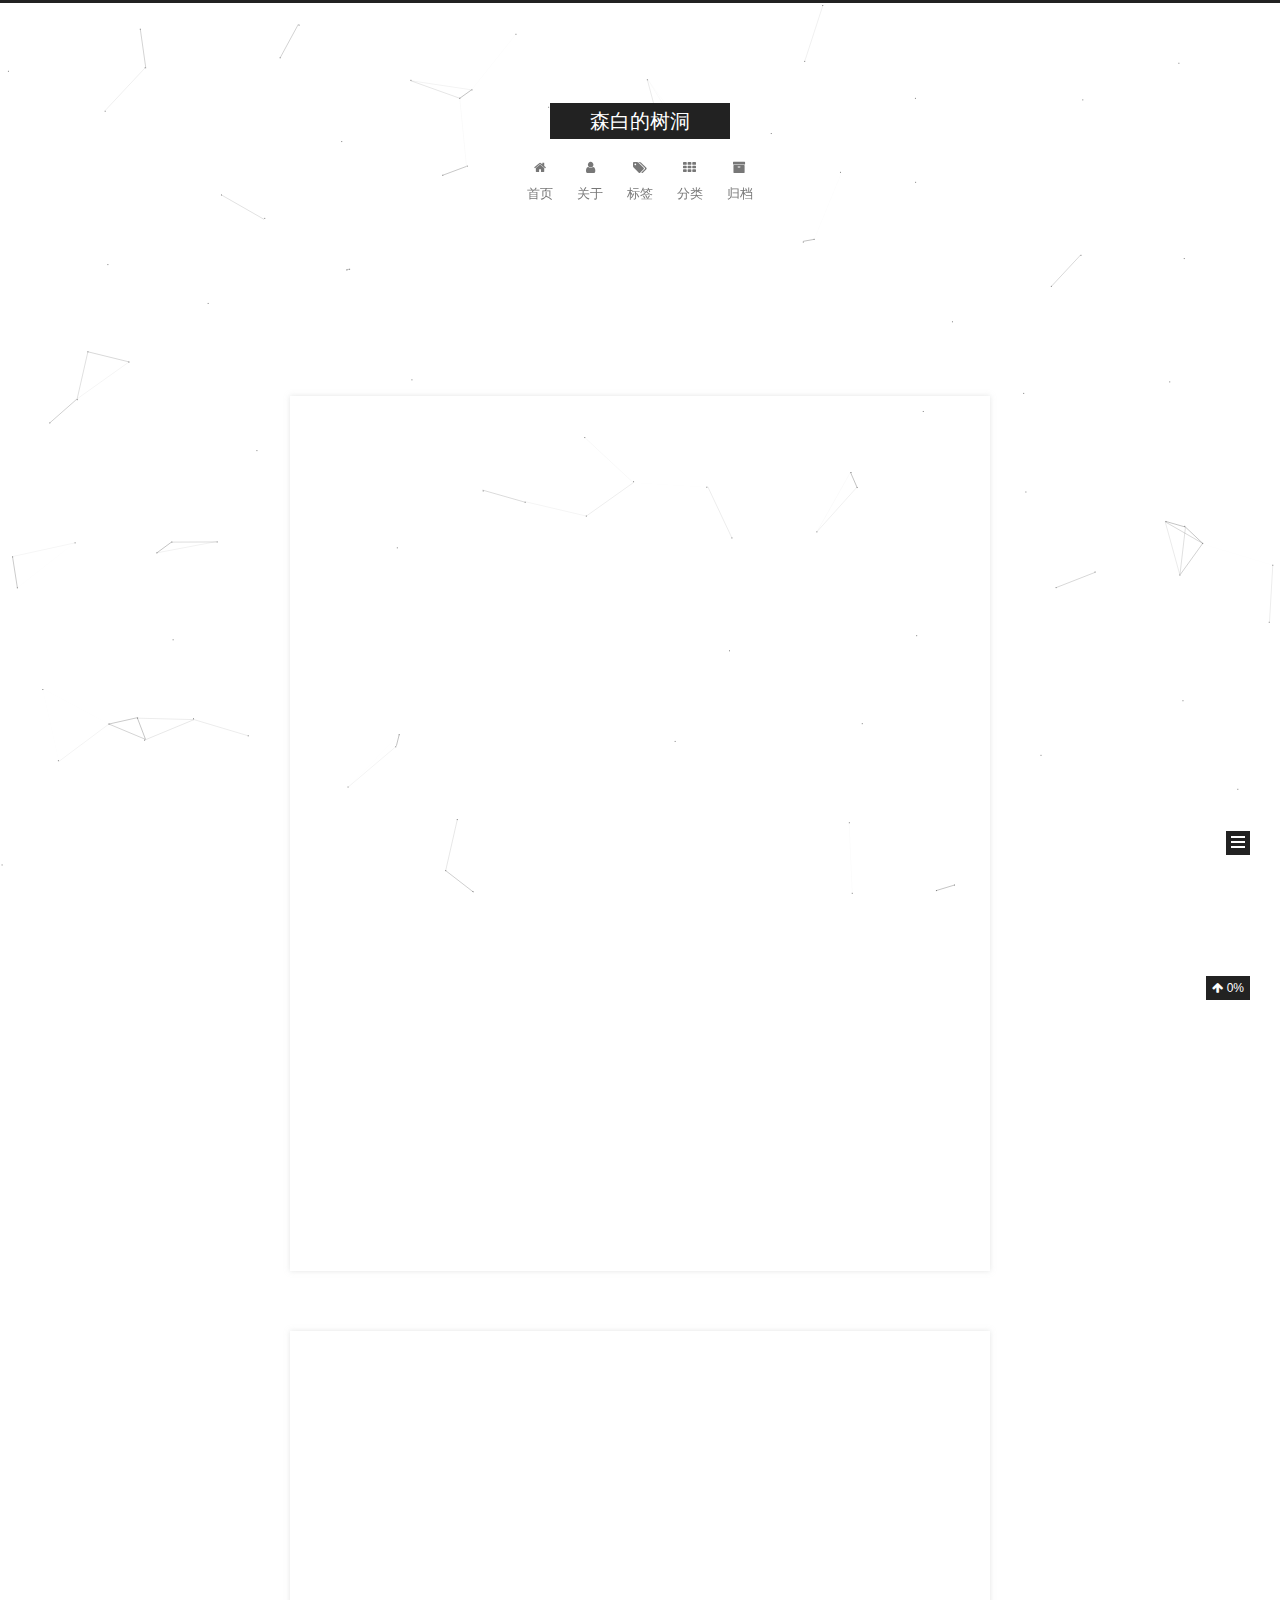
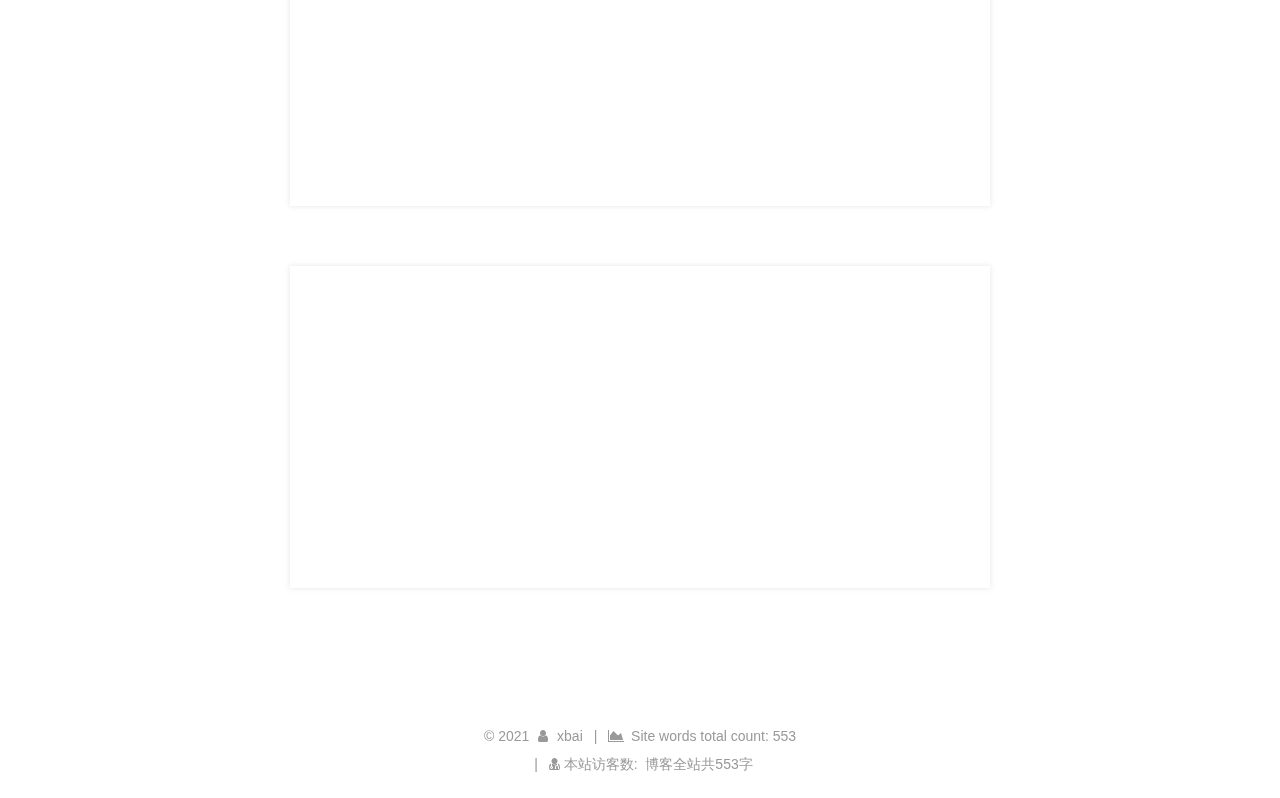
<file: index.html>
<!DOCTYPE html>



  


<html class="theme-next muse use-motion" lang="zh-Hans">
<head><meta name="generator" content="Hexo 3.9.0">
  <meta charset="UTF-8">
<meta http-equiv="X-UA-Compatible" content="IE=edge">
<meta name="viewport" content="width=device-width, initial-scale=1, maximum-scale=1">
<meta name="theme-color" content="#222">









<meta http-equiv="Cache-Control" content="no-transform">
<meta http-equiv="Cache-Control" content="no-siteapp">
















  
  
  <link href="/lib/fancybox/source/jquery.fancybox.css?v=2.1.5" rel="stylesheet" type="text/css">







<link href="/lib/font-awesome/css/font-awesome.min.css?v=4.6.2" rel="stylesheet" type="text/css">

<link href="/css/main.css?v=5.1.4" rel="stylesheet" type="text/css">


  <link rel="apple-touch-icon" sizes="180x180" href="/images/cat.png?v=5.1.4">


  <link rel="icon" type="image/png" sizes="32x32" href="/images/cat.png?v=5.1.4">


  <link rel="icon" type="image/png" sizes="16x16" href="/images/cat.png?v=5.1.4">


  <link rel="mask-icon" href="/images/logo.svg?v=5.1.4" color="#222">





  <meta name="keywords" content="Hexo, NexT">










<meta name="description" content="最怕一生碌碌无为，还说平凡难能可贵">
<meta property="og:type" content="website">
<meta property="og:title" content="森白的树洞">
<meta property="og:url" content="http://yoursite.com/index.html">
<meta property="og:site_name" content="森白的树洞">
<meta property="og:description" content="最怕一生碌碌无为，还说平凡难能可贵">
<meta property="og:locale" content="zh-Hans">
<meta name="twitter:card" content="summary">
<meta name="twitter:title" content="森白的树洞">
<meta name="twitter:description" content="最怕一生碌碌无为，还说平凡难能可贵">



<script type="text/javascript" id="hexo.configurations">
  var NexT = window.NexT || {};
  var CONFIG = {
    root: '/',
    scheme: 'Muse',
    version: '5.1.4',
    sidebar: {"position":"left","display":"post","offset":12,"b2t":false,"scrollpercent":true,"onmobile":false},
    fancybox: true,
    tabs: true,
    motion: {"enable":true,"async":false,"transition":{"post_block":"fadeIn","post_header":"slideDownIn","post_body":"slideDownIn","coll_header":"slideLeftIn","sidebar":"slideUpIn"}},
    duoshuo: {
      userId: '0',
      author: '博主'
    },
    algolia: {
      applicationID: '',
      apiKey: '',
      indexName: '',
      hits: {"per_page":10},
      labels: {"input_placeholder":"Search for Posts","hits_empty":"We didn't find any results for the search: ${query}","hits_stats":"${hits} results found in ${time} ms"}
    }
  };
</script>



  <link rel="canonical" href="http://yoursite.com/">





  <title>森白的树洞</title>
  








</head>

<body itemscope itemtype="http://schema.org/WebPage" lang="zh-Hans">

  
  
    
  

  <div class="container sidebar-position-left 
  page-home">
    <div class="headband"></div>

    <header id="header" class="header" itemscope itemtype="http://schema.org/WPHeader">
      <div class="header-inner"><div class="site-brand-wrapper">
  <div class="site-meta ">
    

    <div class="custom-logo-site-title">
      <a href="/" class="brand" rel="start">
        <span class="logo-line-before"><i></i></span>
        <span class="site-title">森白的树洞</span>
        <span class="logo-line-after"><i></i></span>
      </a>
    </div>
      
        <p class="site-subtitle"></p>
      
  </div>

  <div class="site-nav-toggle">
    <button>
      <span class="btn-bar"></span>
      <span class="btn-bar"></span>
      <span class="btn-bar"></span>
    </button>
  </div>
</div>

<nav class="site-nav">
  

  
    <ul id="menu" class="menu">
      
        
        <li class="menu-item menu-item-home">
          <a href="/" rel="section">
            
              <i class="menu-item-icon fa fa-fw fa-home"></i> <br>
            
            首页
          </a>
        </li>
      
        
        <li class="menu-item menu-item-about">
          <a href="/about/" rel="section">
            
              <i class="menu-item-icon fa fa-fw fa-user"></i> <br>
            
            关于
          </a>
        </li>
      
        
        <li class="menu-item menu-item-tags">
          <a href="/tags/" rel="section">
            
              <i class="menu-item-icon fa fa-fw fa-tags"></i> <br>
            
            标签
          </a>
        </li>
      
        
        <li class="menu-item menu-item-categories">
          <a href="/categories/" rel="section">
            
              <i class="menu-item-icon fa fa-fw fa-th"></i> <br>
            
            分类
          </a>
        </li>
      
        
        <li class="menu-item menu-item-archives">
          <a href="/archives/" rel="section">
            
              <i class="menu-item-icon fa fa-fw fa-archive"></i> <br>
            
            归档
          </a>
        </li>
      

      
    </ul>
  

  
</nav>



 </div>
    </header>

    <main id="main" class="main">
      <div class="main-inner">
        <div class="content-wrap">
          <div id="content" class="content">
            
  <section id="posts" class="posts-expand">
    
      

  

  
  
  

  <article class="post post-type-normal" itemscope itemtype="http://schema.org/Article">
  
  
  
  <div class="post-block">
    <link itemprop="mainEntityOfPage" href="http://yoursite.com/2019/08/31/无重复字符的最长字串/">

    <span hidden itemprop="author" itemscope itemtype="http://schema.org/Person">
      <meta itemprop="name" content="xbai">
      <meta itemprop="description" content>
      <meta itemprop="image" content="/images/a.png">
    </span>

    <span hidden itemprop="publisher" itemscope itemtype="http://schema.org/Organization">
      <meta itemprop="name" content="森白的树洞">
    </span>

    
      <header class="post-header">

        
        
          <h1 class="post-title" itemprop="name headline">
                
                <a class="post-title-link" href="/2019/08/31/无重复字符的最长字串/" itemprop="url">无重复字符的最长字串</a></h1>
        

        <div class="post-meta">
          <span class="post-time">
            
              <span class="post-meta-item-icon">
                <i class="fa fa-calendar-o"></i>
              </span>
              
                <span class="post-meta-item-text">发表于</span>
              
              <time title="创建于" itemprop="dateCreated datePublished" datetime="2019-08-31T16:27:28+08:00">
                2019-08-31
              </time>
            

            

            
          </span>

          
            <span class="post-category">
            
              <span class="post-meta-divider">|</span>
            
              <span class="post-meta-item-icon">
                <i class="fa fa-folder-o"></i>
              </span>
              
                <span class="post-meta-item-text">分类于</span>
              
              
                <span itemprop="about" itemscope itemtype="http://schema.org/Thing">
                  <a href="/categories/算法/" itemprop="url" rel="index">
                    <span itemprop="name">算法</span>
                  </a>
                </span>

                
                
              
            </span>
          

          
            
          

          
          

          

          
            <div class="post-wordcount">
              
                
                <span class="post-meta-item-icon">
                  <i class="fa fa-file-word-o"></i>
                </span>
                
                  <span class="post-meta-item-text">字数统计&#58;</span>
                
                <span title="字数统计">
                  418
                </span>
              

              
                <span class="post-meta-divider">|</span>
              

              
                <span class="post-meta-item-icon">
                  <i class="fa fa-clock-o"></i>
                </span>
                
                  <span class="post-meta-item-text">阅读时长 &asymp;</span>
                
                <span title="阅读时长">
                  1
                </span>
              
            </div>
          

          

        </div>
      </header>
    

    
    
    
    <div class="post-body" itemprop="articleBody">

      
      

      
        
          <p>日常的刷题计划</p>
<p>给定一个字符串，请你找出其中不含有重复字符的 最长子串 的长度。<br>示例 1:<br>输入: “abcabcbb”<br>输出: 3<br>解释: 因为无重复字符的最长子串是 “abc”，所以其长度为 3。<br>示例 2:<br>输入: “bbbbb”<br>输出: 1<br>解释: 因为无重复字符的最长子串是 “b”，所以其长度为 1。<br>示例 3:<br>输入: “pwwkew”<br>输出: 3<br>解释: 因为无重复字符的最长子串是 “wke”，所以其长度为 3。<br>     请注意，你的答案必须是 子串 的长度，”pwke” 是一个子序列，不是子串。<br>来源：力扣（LeetCode） 题库第三题</p>
          <!--noindex-->
          <div class="post-button text-center">
            <a class="btn" href="/2019/08/31/无重复字符的最长字串/#more" rel="contents">
              阅读全文 &raquo;
            </a>
          </div>
          <!--/noindex-->
        
      
    </div>
    
    
    

    

    

    

    <footer class="post-footer">
      

      

      

      
      
        <div class="post-eof"></div>
      
    </footer>
  </div>
  
  
  
  </article>


    
      

  

  
  
  

  <article class="post post-type-normal" itemscope itemtype="http://schema.org/Article">
  
  
  
  <div class="post-block">
    <link itemprop="mainEntityOfPage" href="http://yoursite.com/2019/08/08/test/">

    <span hidden itemprop="author" itemscope itemtype="http://schema.org/Person">
      <meta itemprop="name" content="xbai">
      <meta itemprop="description" content>
      <meta itemprop="image" content="/images/a.png">
    </span>

    <span hidden itemprop="publisher" itemscope itemtype="http://schema.org/Organization">
      <meta itemprop="name" content="森白的树洞">
    </span>

    
      <header class="post-header">

        
        
          <h1 class="post-title" itemprop="name headline">
                
                <a class="post-title-link" href="/2019/08/08/test/" itemprop="url">测试贴</a></h1>
        

        <div class="post-meta">
          <span class="post-time">
            
              <span class="post-meta-item-icon">
                <i class="fa fa-calendar-o"></i>
              </span>
              
                <span class="post-meta-item-text">发表于</span>
              
              <time title="创建于" itemprop="dateCreated datePublished" datetime="2019-08-08T15:36:04+08:00">
                2019-08-08
              </time>
            

            

            
          </span>

          

          
            
          

          
          

          

          
            <div class="post-wordcount">
              
                
                <span class="post-meta-item-icon">
                  <i class="fa fa-file-word-o"></i>
                </span>
                
                  <span class="post-meta-item-text">字数统计&#58;</span>
                
                <span title="字数统计">
                  62
                </span>
              

              
                <span class="post-meta-divider">|</span>
              

              
                <span class="post-meta-item-icon">
                  <i class="fa fa-clock-o"></i>
                </span>
                
                  <span class="post-meta-item-text">阅读时长 &asymp;</span>
                
                <span title="阅读时长">
                  1
                </span>
              
            </div>
          

          

        </div>
      </header>
    

    
    
    
    <div class="post-body" itemprop="articleBody">

      
      

      
        
          
            <p>终于把一直想建的博客建起来了<br>目前功能还很薄弱<br>走一步看一步 慢慢加吧<br>建博客的主要目的是记录一下平时的所学，所想<br>以及  闲着没事  发发牢骚 </p>

          
        
      
    </div>
    
    
    

    

    

    

    <footer class="post-footer">
      

      

      

      
      
        <div class="post-eof"></div>
      
    </footer>
  </div>
  
  
  
  </article>


    
      

  

  
  
  

  <article class="post post-type-normal" itemscope itemtype="http://schema.org/Article">
  
  
  
  <div class="post-block">
    <link itemprop="mainEntityOfPage" href="http://yoursite.com/2019/08/08/hello-world/">

    <span hidden itemprop="author" itemscope itemtype="http://schema.org/Person">
      <meta itemprop="name" content="xbai">
      <meta itemprop="description" content>
      <meta itemprop="image" content="/images/a.png">
    </span>

    <span hidden itemprop="publisher" itemscope itemtype="http://schema.org/Organization">
      <meta itemprop="name" content="森白的树洞">
    </span>

    
      <header class="post-header">

        
        
          <h1 class="post-title" itemprop="name headline">
                
                <a class="post-title-link" href="/2019/08/08/hello-world/" itemprop="url">Hello World</a></h1>
        

        <div class="post-meta">
          <span class="post-time">
            
              <span class="post-meta-item-icon">
                <i class="fa fa-calendar-o"></i>
              </span>
              
                <span class="post-meta-item-text">发表于</span>
              
              <time title="创建于" itemprop="dateCreated datePublished" datetime="2019-08-08T10:22:22+08:00">
                2019-08-08
              </time>
            

            

            
          </span>

          

          
            
          

          
          

          

          
            <div class="post-wordcount">
              
                
                <span class="post-meta-item-icon">
                  <i class="fa fa-file-word-o"></i>
                </span>
                
                  <span class="post-meta-item-text">字数统计&#58;</span>
                
                <span title="字数统计">
                  73
                </span>
              

              
                <span class="post-meta-divider">|</span>
              

              
                <span class="post-meta-item-icon">
                  <i class="fa fa-clock-o"></i>
                </span>
                
                  <span class="post-meta-item-text">阅读时长 &asymp;</span>
                
                <span title="阅读时长">
                  1
                </span>
              
            </div>
          

          

        </div>
      </header>
    

    
    
    
    <div class="post-body" itemprop="articleBody">

      
      

      
        
          <p>Welcome to <a href="https://hexo.io/" target="_blank" rel="noopener">Hexo</a>! This is your very first post. Check <a href="https://hexo.io/docs/" target="_blank" rel="noopener">documentation</a> for more info. If you get any problems when using Hexo, you can find the answer in <a href="https://hexo.io/docs/troubleshooting.html" target="_blank" rel="noopener">troubleshooting</a> or you can ask me on <a href="https://github.com/hexojs/hexo/issues" target="_blank" rel="noopener">GitHub</a>.</p>
          <!--noindex-->
          <div class="post-button text-center">
            <a class="btn" href="/2019/08/08/hello-world/#more" rel="contents">
              阅读全文 &raquo;
            </a>
          </div>
          <!--/noindex-->
        
      
    </div>
    
    
    

    

    

    

    <footer class="post-footer">
      

      

      

      
      
        <div class="post-eof"></div>
      
    </footer>
  </div>
  
  
  
  </article>


    
  </section>

  


          </div>
          


          

        </div>
        
          
  
  <div class="sidebar-toggle">
    <div class="sidebar-toggle-line-wrap">
      <span class="sidebar-toggle-line sidebar-toggle-line-first"></span>
      <span class="sidebar-toggle-line sidebar-toggle-line-middle"></span>
      <span class="sidebar-toggle-line sidebar-toggle-line-last"></span>
    </div>
  </div>

  <aside id="sidebar" class="sidebar">
    
    <div class="sidebar-inner">

      

      

      <section class="site-overview-wrap sidebar-panel sidebar-panel-active">
        <div class="site-overview">
          <div class="site-author motion-element" itemprop="author" itemscope itemtype="http://schema.org/Person">
            
              <img class="site-author-image" itemprop="image" src="/images/a.png" alt="xbai">
            
              <p class="site-author-name" itemprop="name">xbai</p>
              <p class="site-description motion-element" itemprop="description">最怕一生碌碌无为，还说平凡难能可贵</p>
          </div>

          <nav class="site-state motion-element">

            
              <div class="site-state-item site-state-posts">
              
                <a href="/archives/">
              
                  <span class="site-state-item-count">3</span>
                  <span class="site-state-item-name">日志</span>
                </a>
              </div>
            

            
              
              
              <div class="site-state-item site-state-categories">
                
                  <span class="site-state-item-count">1</span>
                  <span class="site-state-item-name">分类</span>
                
              </div>
            

            
              
              
              <div class="site-state-item site-state-tags">
                
                  <span class="site-state-item-count">1</span>
                  <span class="site-state-item-name">标签</span>
                
              </div>
            

          </nav>

          

          
            <div class="links-of-author motion-element">
                
                  <span class="links-of-author-item">
                    <a href="https://github.com/xbai12138" target="_blank" title="GitHub">
                      
                        <i class="fa fa-fw fa-github"></i>GitHub</a>
                  </span>
                
                  <span class="links-of-author-item">
                    <a href="mailto:1083483965@qq.com" target="_blank" title="E-Mail">
                      
                        <i class="fa fa-fw fa-envelope"></i>E-Mail</a>
                  </span>
                
                  <span class="links-of-author-item">
                    <a href="https://blog.csdn.net/x_xbai" target="_blank" title="CSDN">
                      
                        <i class="fa fa-fw fa-globe"></i>CSDN</a>
                  </span>
                
            </div>
          

          
          

          
          

          

        </div>
      </section>

      

      

    </div>
  </aside>


        
      </div>
    </main>

    <footer id="footer" class="footer">
      <div class="footer-inner">
        <script async src="https://dn-lbstatics.qbox.me/busuanzi/2.3/busuanzi.pure.mini.js"></script>
<div class="copyright">&copy; <span itemprop="copyrightYear">2021</span>
  <span class="with-love">
    <i class="fa fa-user"></i>
  </span>
  <span class="author" itemprop="copyrightHolder">xbai</span>

  
    <span class="post-meta-divider">|</span>
    <span class="post-meta-item-icon">
      <i class="fa fa-area-chart"></i>
    </span>
    
      <span class="post-meta-item-text">Site words total count&#58;</span>
    
    <span title="Site words total count">553</span>
  
</div>

<!--
  <div class="powered-by">由 <a class="theme-link" target="_blank" href="https://hexo.io">Hexo</a> 强力驱动</div>

-->

  <span class="post-meta-divider">|</span>


<!--
  <div class="theme-info">主题 &mdash; <a class="theme-link" target="_blank" href="https://github.com/iissnan/hexo-theme-next">NexT.Muse</a> v5.1.4</div>

-->
<div class="powered-by">
<i class="fa fa-user-md"></i><span id="busuanzi_container_site_uv">
  本站访客数:<span id="busuanzi_value_site_uv"></span>
</span>
</div>

<div class="theme-info">
  <div class="powered-by"></div>
  <span class="post-count">博客全站共553字</span>
</div>
        







        
      </div>
    </footer>

    
      <div class="back-to-top">
        <i class="fa fa-arrow-up"></i>
        
          <span id="scrollpercent"><span>0</span>%</span>
        
      </div>
    

    

  </div>

  

<script type="text/javascript">
  if (Object.prototype.toString.call(window.Promise) !== '[object Function]') {
    window.Promise = null;
  }
</script>









  


  











  
  
    <script type="text/javascript" src="/lib/jquery/index.js?v=2.1.3"></script>
  

  
  
    <script type="text/javascript" src="/lib/fastclick/lib/fastclick.min.js?v=1.0.6"></script>
  

  
  
    <script type="text/javascript" src="/lib/jquery_lazyload/jquery.lazyload.js?v=1.9.7"></script>
  

  
  
    <script type="text/javascript" src="/lib/velocity/velocity.min.js?v=1.2.1"></script>
  

  
  
    <script type="text/javascript" src="/lib/velocity/velocity.ui.min.js?v=1.2.1"></script>
  

  
  
    <script type="text/javascript" src="/lib/fancybox/source/jquery.fancybox.pack.js?v=2.1.5"></script>
  

  
  
    <script type="text/javascript" src="/lib/canvas-nest/canvas-nest.min.js"></script>
  


  


  <script type="text/javascript" src="/js/src/utils.js?v=5.1.4"></script>

  <script type="text/javascript" src="/js/src/motion.js?v=5.1.4"></script>



  
  

  

  


  <script type="text/javascript" src="/js/src/bootstrap.js?v=5.1.4"></script>



  


  




	





  





  












  





  

  

  

  
  

  

  

  

</body>
</html>
</file>
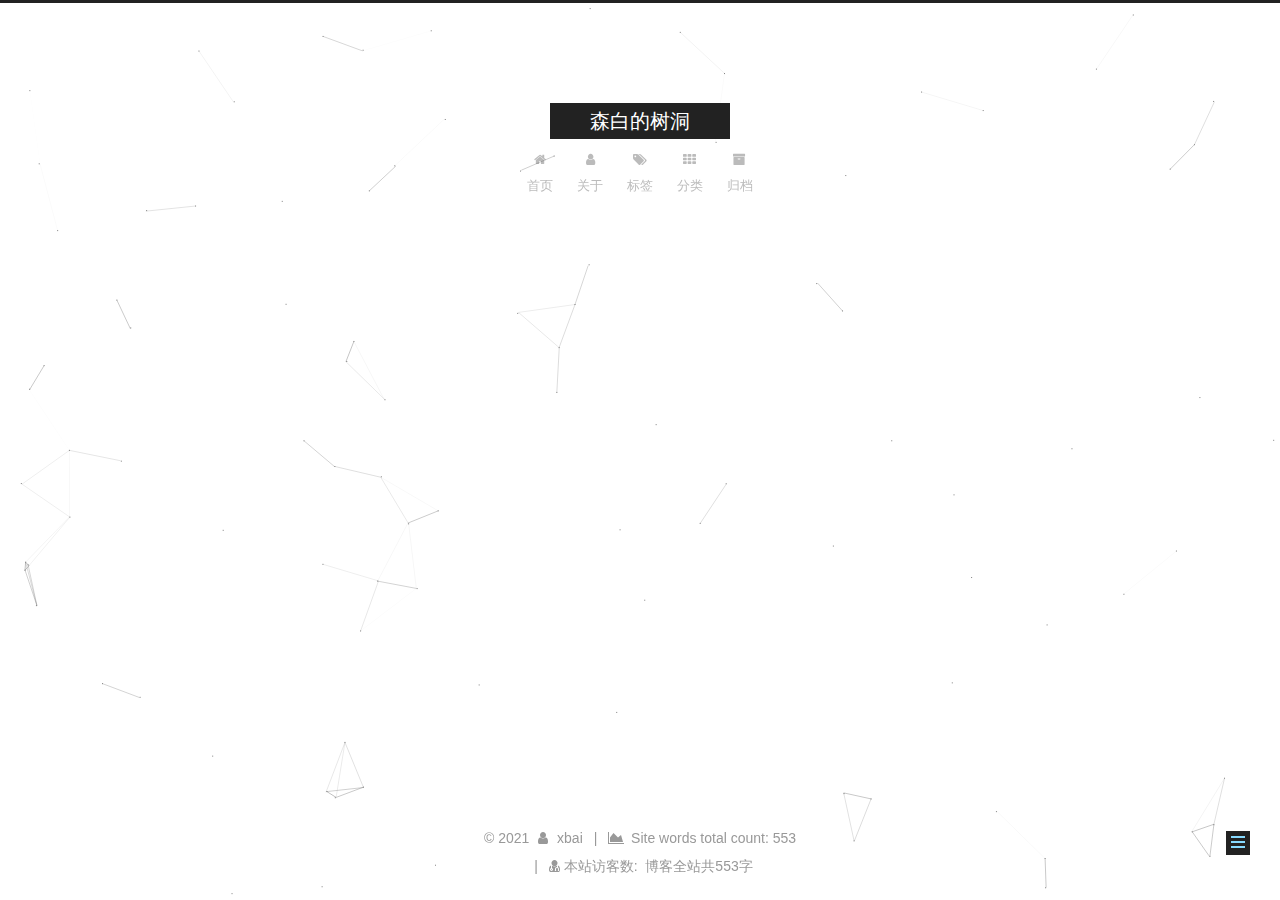
<file: about/index.html>
<!DOCTYPE html>



  


<html class="theme-next muse use-motion" lang="zh-Hans">
<head><meta name="generator" content="Hexo 3.9.0">
  <meta charset="UTF-8">
<meta http-equiv="X-UA-Compatible" content="IE=edge">
<meta name="viewport" content="width=device-width, initial-scale=1, maximum-scale=1">
<meta name="theme-color" content="#222">









<meta http-equiv="Cache-Control" content="no-transform">
<meta http-equiv="Cache-Control" content="no-siteapp">
















  
  
  <link href="/lib/fancybox/source/jquery.fancybox.css?v=2.1.5" rel="stylesheet" type="text/css">







<link href="/lib/font-awesome/css/font-awesome.min.css?v=4.6.2" rel="stylesheet" type="text/css">

<link href="/css/main.css?v=5.1.4" rel="stylesheet" type="text/css">


  <link rel="apple-touch-icon" sizes="180x180" href="/images/cat.png?v=5.1.4">


  <link rel="icon" type="image/png" sizes="32x32" href="/images/cat.png?v=5.1.4">


  <link rel="icon" type="image/png" sizes="16x16" href="/images/cat.png?v=5.1.4">


  <link rel="mask-icon" href="/images/logo.svg?v=5.1.4" color="#222">





  <meta name="keywords" content="Hexo, NexT">










<meta name="description" content="最怕一生碌碌无为，还说平凡难能可贵">
<meta property="og:type" content="website">
<meta property="og:title" content="还没想好，回头再写(●&#39;◡&#39;●)">
<meta property="og:url" content="http://yoursite.com/about/index.html">
<meta property="og:site_name" content="森白的树洞">
<meta property="og:description" content="最怕一生碌碌无为，还说平凡难能可贵">
<meta property="og:locale" content="zh-Hans">
<meta property="og:updated_time" content="2019-08-08T05:25:46.788Z">
<meta name="twitter:card" content="summary">
<meta name="twitter:title" content="还没想好，回头再写(●&#39;◡&#39;●)">
<meta name="twitter:description" content="最怕一生碌碌无为，还说平凡难能可贵">



<script type="text/javascript" id="hexo.configurations">
  var NexT = window.NexT || {};
  var CONFIG = {
    root: '/',
    scheme: 'Muse',
    version: '5.1.4',
    sidebar: {"position":"left","display":"post","offset":12,"b2t":false,"scrollpercent":true,"onmobile":false},
    fancybox: true,
    tabs: true,
    motion: {"enable":true,"async":false,"transition":{"post_block":"fadeIn","post_header":"slideDownIn","post_body":"slideDownIn","coll_header":"slideLeftIn","sidebar":"slideUpIn"}},
    duoshuo: {
      userId: '0',
      author: '博主'
    },
    algolia: {
      applicationID: '',
      apiKey: '',
      indexName: '',
      hits: {"per_page":10},
      labels: {"input_placeholder":"Search for Posts","hits_empty":"We didn't find any results for the search: ${query}","hits_stats":"${hits} results found in ${time} ms"}
    }
  };
</script>



  <link rel="canonical" href="http://yoursite.com/about/">





  <title>还没想好，回头再写(●'◡'●) | 森白的树洞</title>
  








</head>

<body itemscope itemtype="http://schema.org/WebPage" lang="zh-Hans">

  
  
    
  

  <div class="container sidebar-position-left page-post-detail">
    <div class="headband"></div>

    <header id="header" class="header" itemscope itemtype="http://schema.org/WPHeader">
      <div class="header-inner"><div class="site-brand-wrapper">
  <div class="site-meta ">
    

    <div class="custom-logo-site-title">
      <a href="/" class="brand" rel="start">
        <span class="logo-line-before"><i></i></span>
        <span class="site-title">森白的树洞</span>
        <span class="logo-line-after"><i></i></span>
      </a>
    </div>
      
        <p class="site-subtitle"></p>
      
  </div>

  <div class="site-nav-toggle">
    <button>
      <span class="btn-bar"></span>
      <span class="btn-bar"></span>
      <span class="btn-bar"></span>
    </button>
  </div>
</div>

<nav class="site-nav">
  

  
    <ul id="menu" class="menu">
      
        
        <li class="menu-item menu-item-home">
          <a href="/" rel="section">
            
              <i class="menu-item-icon fa fa-fw fa-home"></i> <br>
            
            首页
          </a>
        </li>
      
        
        <li class="menu-item menu-item-about">
          <a href="/about/" rel="section">
            
              <i class="menu-item-icon fa fa-fw fa-user"></i> <br>
            
            关于
          </a>
        </li>
      
        
        <li class="menu-item menu-item-tags">
          <a href="/tags/" rel="section">
            
              <i class="menu-item-icon fa fa-fw fa-tags"></i> <br>
            
            标签
          </a>
        </li>
      
        
        <li class="menu-item menu-item-categories">
          <a href="/categories/" rel="section">
            
              <i class="menu-item-icon fa fa-fw fa-th"></i> <br>
            
            分类
          </a>
        </li>
      
        
        <li class="menu-item menu-item-archives">
          <a href="/archives/" rel="section">
            
              <i class="menu-item-icon fa fa-fw fa-archive"></i> <br>
            
            归档
          </a>
        </li>
      

      
    </ul>
  

  
</nav>



 </div>
    </header>

    <main id="main" class="main">
      <div class="main-inner">
        <div class="content-wrap">
          <div id="content" class="content">
            

  <div id="posts" class="posts-expand">
    
    
    
    <div class="post-block page">
      <header class="post-header">

	<h1 class="post-title" itemprop="name headline">还没想好，回头再写(●'◡'●)</h1>



</header>

      
      
      
      <div class="post-body">
        
        
          
        
      </div>
      
      
      
    </div>
    
    
    
  </div>


          </div>
          


          

  



        </div>
        
          
  
  <div class="sidebar-toggle">
    <div class="sidebar-toggle-line-wrap">
      <span class="sidebar-toggle-line sidebar-toggle-line-first"></span>
      <span class="sidebar-toggle-line sidebar-toggle-line-middle"></span>
      <span class="sidebar-toggle-line sidebar-toggle-line-last"></span>
    </div>
  </div>

  <aside id="sidebar" class="sidebar">
    
    <div class="sidebar-inner">

      

      

      <section class="site-overview-wrap sidebar-panel sidebar-panel-active">
        <div class="site-overview">
          <div class="site-author motion-element" itemprop="author" itemscope itemtype="http://schema.org/Person">
            
              <img class="site-author-image" itemprop="image" src="/images/a.png" alt="xbai">
            
              <p class="site-author-name" itemprop="name">xbai</p>
              <p class="site-description motion-element" itemprop="description">最怕一生碌碌无为，还说平凡难能可贵</p>
          </div>

          <nav class="site-state motion-element">

            
              <div class="site-state-item site-state-posts">
              
                <a href="/archives/">
              
                  <span class="site-state-item-count">3</span>
                  <span class="site-state-item-name">日志</span>
                </a>
              </div>
            

            
              
              
              <div class="site-state-item site-state-categories">
                
                  <span class="site-state-item-count">1</span>
                  <span class="site-state-item-name">分类</span>
                
              </div>
            

            
              
              
              <div class="site-state-item site-state-tags">
                
                  <span class="site-state-item-count">1</span>
                  <span class="site-state-item-name">标签</span>
                
              </div>
            

          </nav>

          

          
            <div class="links-of-author motion-element">
                
                  <span class="links-of-author-item">
                    <a href="https://github.com/xbai12138" target="_blank" title="GitHub">
                      
                        <i class="fa fa-fw fa-github"></i>GitHub</a>
                  </span>
                
                  <span class="links-of-author-item">
                    <a href="mailto:1083483965@qq.com" target="_blank" title="E-Mail">
                      
                        <i class="fa fa-fw fa-envelope"></i>E-Mail</a>
                  </span>
                
                  <span class="links-of-author-item">
                    <a href="https://blog.csdn.net/x_xbai" target="_blank" title="CSDN">
                      
                        <i class="fa fa-fw fa-globe"></i>CSDN</a>
                  </span>
                
            </div>
          

          
          

          
          

          

        </div>
      </section>

      

      

    </div>
  </aside>


        
      </div>
    </main>

    <footer id="footer" class="footer">
      <div class="footer-inner">
        <script async src="https://dn-lbstatics.qbox.me/busuanzi/2.3/busuanzi.pure.mini.js"></script>
<div class="copyright">&copy; <span itemprop="copyrightYear">2021</span>
  <span class="with-love">
    <i class="fa fa-user"></i>
  </span>
  <span class="author" itemprop="copyrightHolder">xbai</span>

  
    <span class="post-meta-divider">|</span>
    <span class="post-meta-item-icon">
      <i class="fa fa-area-chart"></i>
    </span>
    
      <span class="post-meta-item-text">Site words total count&#58;</span>
    
    <span title="Site words total count">553</span>
  
</div>

<!--
  <div class="powered-by">由 <a class="theme-link" target="_blank" href="https://hexo.io">Hexo</a> 强力驱动</div>

-->

  <span class="post-meta-divider">|</span>


<!--
  <div class="theme-info">主题 &mdash; <a class="theme-link" target="_blank" href="https://github.com/iissnan/hexo-theme-next">NexT.Muse</a> v5.1.4</div>

-->
<div class="powered-by">
<i class="fa fa-user-md"></i><span id="busuanzi_container_site_uv">
  本站访客数:<span id="busuanzi_value_site_uv"></span>
</span>
</div>

<div class="theme-info">
  <div class="powered-by"></div>
  <span class="post-count">博客全站共553字</span>
</div>
        







        
      </div>
    </footer>

    
      <div class="back-to-top">
        <i class="fa fa-arrow-up"></i>
        
          <span id="scrollpercent"><span>0</span>%</span>
        
      </div>
    

    

  </div>

  

<script type="text/javascript">
  if (Object.prototype.toString.call(window.Promise) !== '[object Function]') {
    window.Promise = null;
  }
</script>









  


  











  
  
    <script type="text/javascript" src="/lib/jquery/index.js?v=2.1.3"></script>
  

  
  
    <script type="text/javascript" src="/lib/fastclick/lib/fastclick.min.js?v=1.0.6"></script>
  

  
  
    <script type="text/javascript" src="/lib/jquery_lazyload/jquery.lazyload.js?v=1.9.7"></script>
  

  
  
    <script type="text/javascript" src="/lib/velocity/velocity.min.js?v=1.2.1"></script>
  

  
  
    <script type="text/javascript" src="/lib/velocity/velocity.ui.min.js?v=1.2.1"></script>
  

  
  
    <script type="text/javascript" src="/lib/fancybox/source/jquery.fancybox.pack.js?v=2.1.5"></script>
  

  
  
    <script type="text/javascript" src="/lib/canvas-nest/canvas-nest.min.js"></script>
  


  


  <script type="text/javascript" src="/js/src/utils.js?v=5.1.4"></script>

  <script type="text/javascript" src="/js/src/motion.js?v=5.1.4"></script>



  
  

  
  <script type="text/javascript" src="/js/src/scrollspy.js?v=5.1.4"></script>
<script type="text/javascript" src="/js/src/post-details.js?v=5.1.4"></script>



  


  <script type="text/javascript" src="/js/src/bootstrap.js?v=5.1.4"></script>



  


  




	





  





  












  





  

  

  

  
  

  

  

  

</body>
</html>
</file>
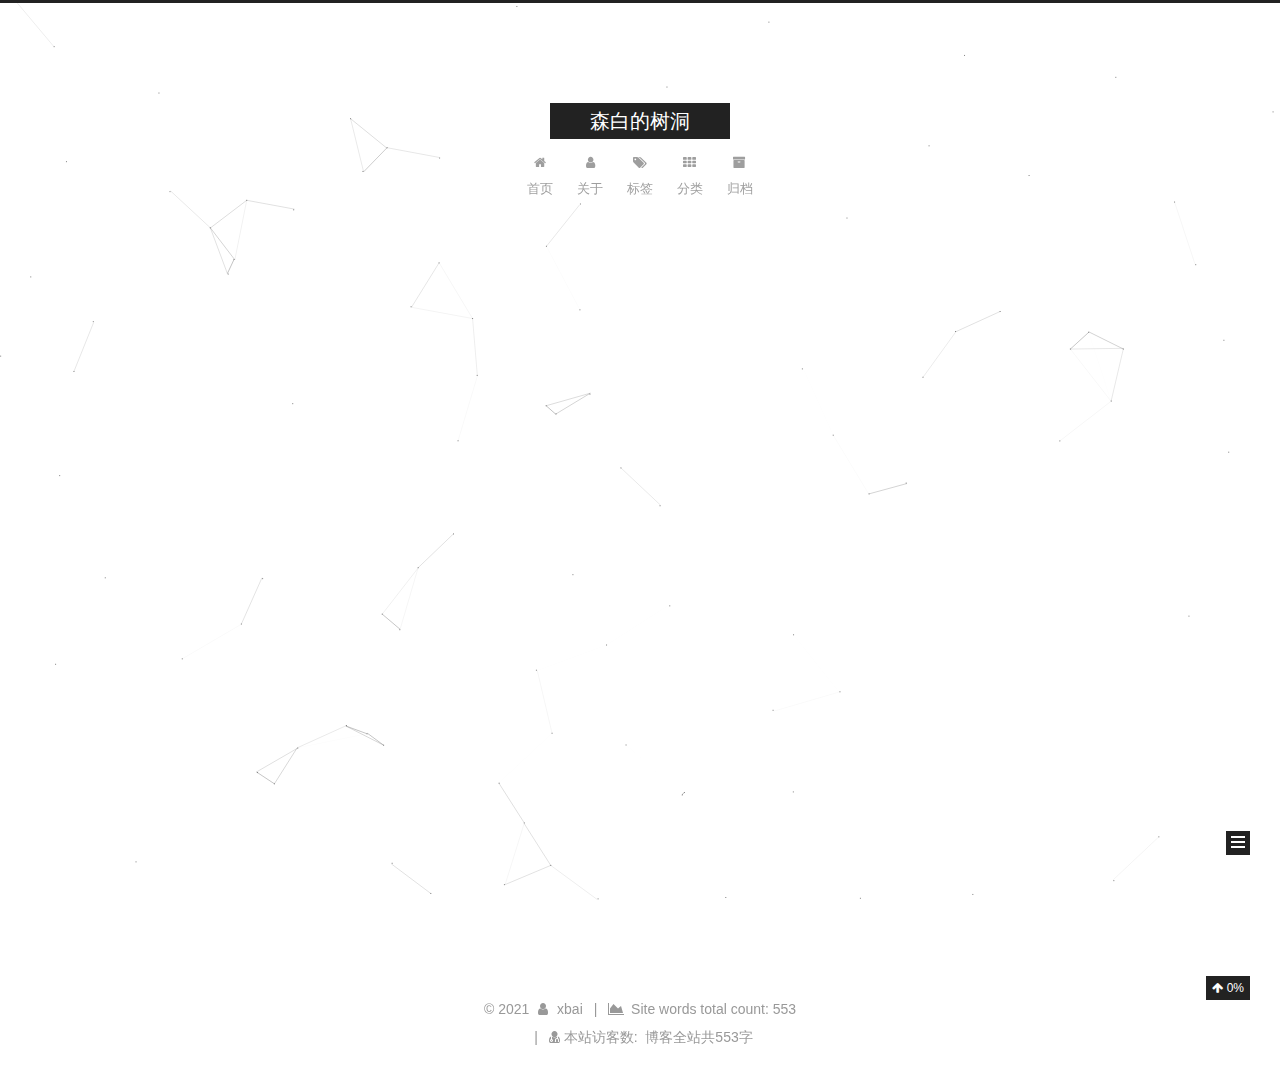
<file: archives/index.html>
<!DOCTYPE html>



  


<html class="theme-next muse use-motion" lang="zh-Hans">
<head><meta name="generator" content="Hexo 3.9.0">
  <meta charset="UTF-8">
<meta http-equiv="X-UA-Compatible" content="IE=edge">
<meta name="viewport" content="width=device-width, initial-scale=1, maximum-scale=1">
<meta name="theme-color" content="#222">









<meta http-equiv="Cache-Control" content="no-transform">
<meta http-equiv="Cache-Control" content="no-siteapp">
















  
  
  <link href="/lib/fancybox/source/jquery.fancybox.css?v=2.1.5" rel="stylesheet" type="text/css">







<link href="/lib/font-awesome/css/font-awesome.min.css?v=4.6.2" rel="stylesheet" type="text/css">

<link href="/css/main.css?v=5.1.4" rel="stylesheet" type="text/css">


  <link rel="apple-touch-icon" sizes="180x180" href="/images/cat.png?v=5.1.4">


  <link rel="icon" type="image/png" sizes="32x32" href="/images/cat.png?v=5.1.4">


  <link rel="icon" type="image/png" sizes="16x16" href="/images/cat.png?v=5.1.4">


  <link rel="mask-icon" href="/images/logo.svg?v=5.1.4" color="#222">





  <meta name="keywords" content="Hexo, NexT">










<meta name="description" content="最怕一生碌碌无为，还说平凡难能可贵">
<meta property="og:type" content="website">
<meta property="og:title" content="森白的树洞">
<meta property="og:url" content="http://yoursite.com/archives/index.html">
<meta property="og:site_name" content="森白的树洞">
<meta property="og:description" content="最怕一生碌碌无为，还说平凡难能可贵">
<meta property="og:locale" content="zh-Hans">
<meta name="twitter:card" content="summary">
<meta name="twitter:title" content="森白的树洞">
<meta name="twitter:description" content="最怕一生碌碌无为，还说平凡难能可贵">



<script type="text/javascript" id="hexo.configurations">
  var NexT = window.NexT || {};
  var CONFIG = {
    root: '/',
    scheme: 'Muse',
    version: '5.1.4',
    sidebar: {"position":"left","display":"post","offset":12,"b2t":false,"scrollpercent":true,"onmobile":false},
    fancybox: true,
    tabs: true,
    motion: {"enable":true,"async":false,"transition":{"post_block":"fadeIn","post_header":"slideDownIn","post_body":"slideDownIn","coll_header":"slideLeftIn","sidebar":"slideUpIn"}},
    duoshuo: {
      userId: '0',
      author: '博主'
    },
    algolia: {
      applicationID: '',
      apiKey: '',
      indexName: '',
      hits: {"per_page":10},
      labels: {"input_placeholder":"Search for Posts","hits_empty":"We didn't find any results for the search: ${query}","hits_stats":"${hits} results found in ${time} ms"}
    }
  };
</script>



  <link rel="canonical" href="http://yoursite.com/archives/">





  <title>归档 | 森白的树洞</title>
  








</head>

<body itemscope itemtype="http://schema.org/WebPage" lang="zh-Hans">

  
  
    
  

  <div class="container sidebar-position-left page-archive">
    <div class="headband"></div>

    <header id="header" class="header" itemscope itemtype="http://schema.org/WPHeader">
      <div class="header-inner"><div class="site-brand-wrapper">
  <div class="site-meta ">
    

    <div class="custom-logo-site-title">
      <a href="/" class="brand" rel="start">
        <span class="logo-line-before"><i></i></span>
        <span class="site-title">森白的树洞</span>
        <span class="logo-line-after"><i></i></span>
      </a>
    </div>
      
        <p class="site-subtitle"></p>
      
  </div>

  <div class="site-nav-toggle">
    <button>
      <span class="btn-bar"></span>
      <span class="btn-bar"></span>
      <span class="btn-bar"></span>
    </button>
  </div>
</div>

<nav class="site-nav">
  

  
    <ul id="menu" class="menu">
      
        
        <li class="menu-item menu-item-home">
          <a href="/" rel="section">
            
              <i class="menu-item-icon fa fa-fw fa-home"></i> <br>
            
            首页
          </a>
        </li>
      
        
        <li class="menu-item menu-item-about">
          <a href="/about/" rel="section">
            
              <i class="menu-item-icon fa fa-fw fa-user"></i> <br>
            
            关于
          </a>
        </li>
      
        
        <li class="menu-item menu-item-tags">
          <a href="/tags/" rel="section">
            
              <i class="menu-item-icon fa fa-fw fa-tags"></i> <br>
            
            标签
          </a>
        </li>
      
        
        <li class="menu-item menu-item-categories">
          <a href="/categories/" rel="section">
            
              <i class="menu-item-icon fa fa-fw fa-th"></i> <br>
            
            分类
          </a>
        </li>
      
        
        <li class="menu-item menu-item-archives">
          <a href="/archives/" rel="section">
            
              <i class="menu-item-icon fa fa-fw fa-archive"></i> <br>
            
            归档
          </a>
        </li>
      

      
    </ul>
  

  
</nav>



 </div>
    </header>

    <main id="main" class="main">
      <div class="main-inner">
        <div class="content-wrap">
          <div id="content" class="content">
            

  
  
  
  <div class="post-block archive">
    <div id="posts" class="posts-collapse">
      <span class="archive-move-on"></span>

      <span class="archive-page-counter">
        
        
        
          
        
        嗯..! 目前共计 3 篇日志。 继续努力。
      </span>

      

        
        
        

        
          
          <div class="collection-title">
            <h1 class="archive-year" id="archive-year-2019">2019</h1>
          </div>
        
        

        

  <article class="post post-type-normal" itemscope itemtype="http://schema.org/Article">
    <header class="post-header">

      <h2 class="post-title">
        
            <a class="post-title-link" href="/2019/08/31/无重复字符的最长字串/" itemprop="url">
              
                <span itemprop="name">无重复字符的最长字串</span>
              
            </a>
        
      </h2>

      <div class="post-meta">
        <time class="post-time" itemprop="dateCreated" datetime="2019-08-31T16:27:28+08:00" content="2019-08-31">
          08-31
        </time>
      </div>

    </header>
  </article>



      

        
        
        

        
        

        

  <article class="post post-type-normal" itemscope itemtype="http://schema.org/Article">
    <header class="post-header">

      <h2 class="post-title">
        
            <a class="post-title-link" href="/2019/08/08/test/" itemprop="url">
              
                <span itemprop="name">测试贴</span>
              
            </a>
        
      </h2>

      <div class="post-meta">
        <time class="post-time" itemprop="dateCreated" datetime="2019-08-08T15:36:04+08:00" content="2019-08-08">
          08-08
        </time>
      </div>

    </header>
  </article>



      

        
        
        

        
        

        

  <article class="post post-type-normal" itemscope itemtype="http://schema.org/Article">
    <header class="post-header">

      <h2 class="post-title">
        
            <a class="post-title-link" href="/2019/08/08/hello-world/" itemprop="url">
              
                <span itemprop="name">Hello World</span>
              
            </a>
        
      </h2>

      <div class="post-meta">
        <time class="post-time" itemprop="dateCreated" datetime="2019-08-08T10:22:22+08:00" content="2019-08-08">
          08-08
        </time>
      </div>

    </header>
  </article>



      

    </div>
  </div>
  
  
  

  



          </div>
          


          

        </div>
        
          
  
  <div class="sidebar-toggle">
    <div class="sidebar-toggle-line-wrap">
      <span class="sidebar-toggle-line sidebar-toggle-line-first"></span>
      <span class="sidebar-toggle-line sidebar-toggle-line-middle"></span>
      <span class="sidebar-toggle-line sidebar-toggle-line-last"></span>
    </div>
  </div>

  <aside id="sidebar" class="sidebar">
    
    <div class="sidebar-inner">

      

      

      <section class="site-overview-wrap sidebar-panel sidebar-panel-active">
        <div class="site-overview">
          <div class="site-author motion-element" itemprop="author" itemscope itemtype="http://schema.org/Person">
            
              <img class="site-author-image" itemprop="image" src="/images/a.png" alt="xbai">
            
              <p class="site-author-name" itemprop="name">xbai</p>
              <p class="site-description motion-element" itemprop="description">最怕一生碌碌无为，还说平凡难能可贵</p>
          </div>

          <nav class="site-state motion-element">

            
              <div class="site-state-item site-state-posts">
              
                <a href="/archives/">
              
                  <span class="site-state-item-count">3</span>
                  <span class="site-state-item-name">日志</span>
                </a>
              </div>
            

            
              
              
              <div class="site-state-item site-state-categories">
                
                  <span class="site-state-item-count">1</span>
                  <span class="site-state-item-name">分类</span>
                
              </div>
            

            
              
              
              <div class="site-state-item site-state-tags">
                
                  <span class="site-state-item-count">1</span>
                  <span class="site-state-item-name">标签</span>
                
              </div>
            

          </nav>

          

          
            <div class="links-of-author motion-element">
                
                  <span class="links-of-author-item">
                    <a href="https://github.com/xbai12138" target="_blank" title="GitHub">
                      
                        <i class="fa fa-fw fa-github"></i>GitHub</a>
                  </span>
                
                  <span class="links-of-author-item">
                    <a href="mailto:1083483965@qq.com" target="_blank" title="E-Mail">
                      
                        <i class="fa fa-fw fa-envelope"></i>E-Mail</a>
                  </span>
                
                  <span class="links-of-author-item">
                    <a href="https://blog.csdn.net/x_xbai" target="_blank" title="CSDN">
                      
                        <i class="fa fa-fw fa-globe"></i>CSDN</a>
                  </span>
                
            </div>
          

          
          

          
          

          

        </div>
      </section>

      

      

    </div>
  </aside>


        
      </div>
    </main>

    <footer id="footer" class="footer">
      <div class="footer-inner">
        <script async src="https://dn-lbstatics.qbox.me/busuanzi/2.3/busuanzi.pure.mini.js"></script>
<div class="copyright">&copy; <span itemprop="copyrightYear">2021</span>
  <span class="with-love">
    <i class="fa fa-user"></i>
  </span>
  <span class="author" itemprop="copyrightHolder">xbai</span>

  
    <span class="post-meta-divider">|</span>
    <span class="post-meta-item-icon">
      <i class="fa fa-area-chart"></i>
    </span>
    
      <span class="post-meta-item-text">Site words total count&#58;</span>
    
    <span title="Site words total count">553</span>
  
</div>

<!--
  <div class="powered-by">由 <a class="theme-link" target="_blank" href="https://hexo.io">Hexo</a> 强力驱动</div>

-->

  <span class="post-meta-divider">|</span>


<!--
  <div class="theme-info">主题 &mdash; <a class="theme-link" target="_blank" href="https://github.com/iissnan/hexo-theme-next">NexT.Muse</a> v5.1.4</div>

-->
<div class="powered-by">
<i class="fa fa-user-md"></i><span id="busuanzi_container_site_uv">
  本站访客数:<span id="busuanzi_value_site_uv"></span>
</span>
</div>

<div class="theme-info">
  <div class="powered-by"></div>
  <span class="post-count">博客全站共553字</span>
</div>
        







        
      </div>
    </footer>

    
      <div class="back-to-top">
        <i class="fa fa-arrow-up"></i>
        
          <span id="scrollpercent"><span>0</span>%</span>
        
      </div>
    

    

  </div>

  

<script type="text/javascript">
  if (Object.prototype.toString.call(window.Promise) !== '[object Function]') {
    window.Promise = null;
  }
</script>









  


  











  
  
    <script type="text/javascript" src="/lib/jquery/index.js?v=2.1.3"></script>
  

  
  
    <script type="text/javascript" src="/lib/fastclick/lib/fastclick.min.js?v=1.0.6"></script>
  

  
  
    <script type="text/javascript" src="/lib/jquery_lazyload/jquery.lazyload.js?v=1.9.7"></script>
  

  
  
    <script type="text/javascript" src="/lib/velocity/velocity.min.js?v=1.2.1"></script>
  

  
  
    <script type="text/javascript" src="/lib/velocity/velocity.ui.min.js?v=1.2.1"></script>
  

  
  
    <script type="text/javascript" src="/lib/fancybox/source/jquery.fancybox.pack.js?v=2.1.5"></script>
  

  
  
    <script type="text/javascript" src="/lib/canvas-nest/canvas-nest.min.js"></script>
  


  


  <script type="text/javascript" src="/js/src/utils.js?v=5.1.4"></script>

  <script type="text/javascript" src="/js/src/motion.js?v=5.1.4"></script>



  
  

  

  


  <script type="text/javascript" src="/js/src/bootstrap.js?v=5.1.4"></script>



  


  




	





  





  












  





  

  

  

  
  

  

  

  

</body>
</html>
</file>
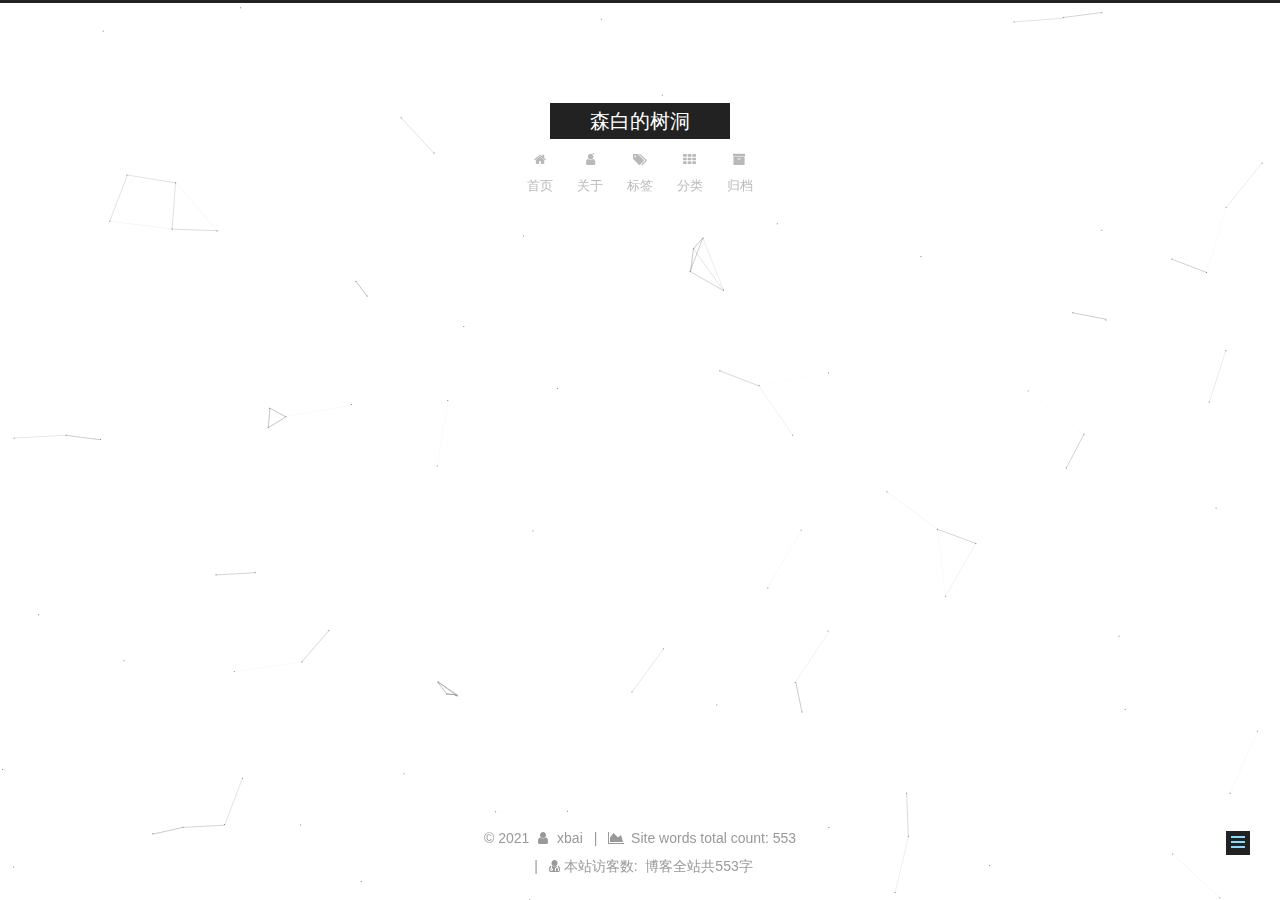
<file: categories/index.html>
<!DOCTYPE html>



  


<html class="theme-next muse use-motion" lang="zh-Hans">
<head><meta name="generator" content="Hexo 3.9.0">
  <meta charset="UTF-8">
<meta http-equiv="X-UA-Compatible" content="IE=edge">
<meta name="viewport" content="width=device-width, initial-scale=1, maximum-scale=1">
<meta name="theme-color" content="#222">









<meta http-equiv="Cache-Control" content="no-transform">
<meta http-equiv="Cache-Control" content="no-siteapp">
















  
  
  <link href="/lib/fancybox/source/jquery.fancybox.css?v=2.1.5" rel="stylesheet" type="text/css">







<link href="/lib/font-awesome/css/font-awesome.min.css?v=4.6.2" rel="stylesheet" type="text/css">

<link href="/css/main.css?v=5.1.4" rel="stylesheet" type="text/css">


  <link rel="apple-touch-icon" sizes="180x180" href="/images/cat.png?v=5.1.4">


  <link rel="icon" type="image/png" sizes="32x32" href="/images/cat.png?v=5.1.4">


  <link rel="icon" type="image/png" sizes="16x16" href="/images/cat.png?v=5.1.4">


  <link rel="mask-icon" href="/images/logo.svg?v=5.1.4" color="#222">





  <meta name="keywords" content="Hexo, NexT">










<meta name="description" content="最怕一生碌碌无为，还说平凡难能可贵">
<meta property="og:type" content="website">
<meta property="og:title" content="分类">
<meta property="og:url" content="http://yoursite.com/categories/index.html">
<meta property="og:site_name" content="森白的树洞">
<meta property="og:description" content="最怕一生碌碌无为，还说平凡难能可贵">
<meta property="og:locale" content="zh-Hans">
<meta property="og:updated_time" content="2019-08-08T05:21:31.275Z">
<meta name="twitter:card" content="summary">
<meta name="twitter:title" content="分类">
<meta name="twitter:description" content="最怕一生碌碌无为，还说平凡难能可贵">



<script type="text/javascript" id="hexo.configurations">
  var NexT = window.NexT || {};
  var CONFIG = {
    root: '/',
    scheme: 'Muse',
    version: '5.1.4',
    sidebar: {"position":"left","display":"post","offset":12,"b2t":false,"scrollpercent":true,"onmobile":false},
    fancybox: true,
    tabs: true,
    motion: {"enable":true,"async":false,"transition":{"post_block":"fadeIn","post_header":"slideDownIn","post_body":"slideDownIn","coll_header":"slideLeftIn","sidebar":"slideUpIn"}},
    duoshuo: {
      userId: '0',
      author: '博主'
    },
    algolia: {
      applicationID: '',
      apiKey: '',
      indexName: '',
      hits: {"per_page":10},
      labels: {"input_placeholder":"Search for Posts","hits_empty":"We didn't find any results for the search: ${query}","hits_stats":"${hits} results found in ${time} ms"}
    }
  };
</script>



  <link rel="canonical" href="http://yoursite.com/categories/">





  <title>分类 | 森白的树洞</title>
  








</head>

<body itemscope itemtype="http://schema.org/WebPage" lang="zh-Hans">

  
  
    
  

  <div class="container sidebar-position-left page-post-detail">
    <div class="headband"></div>

    <header id="header" class="header" itemscope itemtype="http://schema.org/WPHeader">
      <div class="header-inner"><div class="site-brand-wrapper">
  <div class="site-meta ">
    

    <div class="custom-logo-site-title">
      <a href="/" class="brand" rel="start">
        <span class="logo-line-before"><i></i></span>
        <span class="site-title">森白的树洞</span>
        <span class="logo-line-after"><i></i></span>
      </a>
    </div>
      
        <p class="site-subtitle"></p>
      
  </div>

  <div class="site-nav-toggle">
    <button>
      <span class="btn-bar"></span>
      <span class="btn-bar"></span>
      <span class="btn-bar"></span>
    </button>
  </div>
</div>

<nav class="site-nav">
  

  
    <ul id="menu" class="menu">
      
        
        <li class="menu-item menu-item-home">
          <a href="/" rel="section">
            
              <i class="menu-item-icon fa fa-fw fa-home"></i> <br>
            
            首页
          </a>
        </li>
      
        
        <li class="menu-item menu-item-about">
          <a href="/about/" rel="section">
            
              <i class="menu-item-icon fa fa-fw fa-user"></i> <br>
            
            关于
          </a>
        </li>
      
        
        <li class="menu-item menu-item-tags">
          <a href="/tags/" rel="section">
            
              <i class="menu-item-icon fa fa-fw fa-tags"></i> <br>
            
            标签
          </a>
        </li>
      
        
        <li class="menu-item menu-item-categories">
          <a href="/categories/" rel="section">
            
              <i class="menu-item-icon fa fa-fw fa-th"></i> <br>
            
            分类
          </a>
        </li>
      
        
        <li class="menu-item menu-item-archives">
          <a href="/archives/" rel="section">
            
              <i class="menu-item-icon fa fa-fw fa-archive"></i> <br>
            
            归档
          </a>
        </li>
      

      
    </ul>
  

  
</nav>



 </div>
    </header>

    <main id="main" class="main">
      <div class="main-inner">
        <div class="content-wrap">
          <div id="content" class="content">
            

  <div id="posts" class="posts-expand">
    
    
    
    <div class="post-block page">
      <header class="post-header">

	<h1 class="post-title" itemprop="name headline">分类</h1>



</header>

      
      
      
      <div class="post-body">
        
        
          
        
      </div>
      
      
      
    </div>
    
    
    
  </div>


          </div>
          


          

  



        </div>
        
          
  
  <div class="sidebar-toggle">
    <div class="sidebar-toggle-line-wrap">
      <span class="sidebar-toggle-line sidebar-toggle-line-first"></span>
      <span class="sidebar-toggle-line sidebar-toggle-line-middle"></span>
      <span class="sidebar-toggle-line sidebar-toggle-line-last"></span>
    </div>
  </div>

  <aside id="sidebar" class="sidebar">
    
    <div class="sidebar-inner">

      

      

      <section class="site-overview-wrap sidebar-panel sidebar-panel-active">
        <div class="site-overview">
          <div class="site-author motion-element" itemprop="author" itemscope itemtype="http://schema.org/Person">
            
              <img class="site-author-image" itemprop="image" src="/images/a.png" alt="xbai">
            
              <p class="site-author-name" itemprop="name">xbai</p>
              <p class="site-description motion-element" itemprop="description">最怕一生碌碌无为，还说平凡难能可贵</p>
          </div>

          <nav class="site-state motion-element">

            
              <div class="site-state-item site-state-posts">
              
                <a href="/archives/">
              
                  <span class="site-state-item-count">3</span>
                  <span class="site-state-item-name">日志</span>
                </a>
              </div>
            

            
              
              
              <div class="site-state-item site-state-categories">
                
                  <span class="site-state-item-count">1</span>
                  <span class="site-state-item-name">分类</span>
                
              </div>
            

            
              
              
              <div class="site-state-item site-state-tags">
                
                  <span class="site-state-item-count">1</span>
                  <span class="site-state-item-name">标签</span>
                
              </div>
            

          </nav>

          

          
            <div class="links-of-author motion-element">
                
                  <span class="links-of-author-item">
                    <a href="https://github.com/xbai12138" target="_blank" title="GitHub">
                      
                        <i class="fa fa-fw fa-github"></i>GitHub</a>
                  </span>
                
                  <span class="links-of-author-item">
                    <a href="mailto:1083483965@qq.com" target="_blank" title="E-Mail">
                      
                        <i class="fa fa-fw fa-envelope"></i>E-Mail</a>
                  </span>
                
                  <span class="links-of-author-item">
                    <a href="https://blog.csdn.net/x_xbai" target="_blank" title="CSDN">
                      
                        <i class="fa fa-fw fa-globe"></i>CSDN</a>
                  </span>
                
            </div>
          

          
          

          
          

          

        </div>
      </section>

      

      

    </div>
  </aside>


        
      </div>
    </main>

    <footer id="footer" class="footer">
      <div class="footer-inner">
        <script async src="https://dn-lbstatics.qbox.me/busuanzi/2.3/busuanzi.pure.mini.js"></script>
<div class="copyright">&copy; <span itemprop="copyrightYear">2021</span>
  <span class="with-love">
    <i class="fa fa-user"></i>
  </span>
  <span class="author" itemprop="copyrightHolder">xbai</span>

  
    <span class="post-meta-divider">|</span>
    <span class="post-meta-item-icon">
      <i class="fa fa-area-chart"></i>
    </span>
    
      <span class="post-meta-item-text">Site words total count&#58;</span>
    
    <span title="Site words total count">553</span>
  
</div>

<!--
  <div class="powered-by">由 <a class="theme-link" target="_blank" href="https://hexo.io">Hexo</a> 强力驱动</div>

-->

  <span class="post-meta-divider">|</span>


<!--
  <div class="theme-info">主题 &mdash; <a class="theme-link" target="_blank" href="https://github.com/iissnan/hexo-theme-next">NexT.Muse</a> v5.1.4</div>

-->
<div class="powered-by">
<i class="fa fa-user-md"></i><span id="busuanzi_container_site_uv">
  本站访客数:<span id="busuanzi_value_site_uv"></span>
</span>
</div>

<div class="theme-info">
  <div class="powered-by"></div>
  <span class="post-count">博客全站共553字</span>
</div>
        







        
      </div>
    </footer>

    
      <div class="back-to-top">
        <i class="fa fa-arrow-up"></i>
        
          <span id="scrollpercent"><span>0</span>%</span>
        
      </div>
    

    

  </div>

  

<script type="text/javascript">
  if (Object.prototype.toString.call(window.Promise) !== '[object Function]') {
    window.Promise = null;
  }
</script>









  


  











  
  
    <script type="text/javascript" src="/lib/jquery/index.js?v=2.1.3"></script>
  

  
  
    <script type="text/javascript" src="/lib/fastclick/lib/fastclick.min.js?v=1.0.6"></script>
  

  
  
    <script type="text/javascript" src="/lib/jquery_lazyload/jquery.lazyload.js?v=1.9.7"></script>
  

  
  
    <script type="text/javascript" src="/lib/velocity/velocity.min.js?v=1.2.1"></script>
  

  
  
    <script type="text/javascript" src="/lib/velocity/velocity.ui.min.js?v=1.2.1"></script>
  

  
  
    <script type="text/javascript" src="/lib/fancybox/source/jquery.fancybox.pack.js?v=2.1.5"></script>
  

  
  
    <script type="text/javascript" src="/lib/canvas-nest/canvas-nest.min.js"></script>
  


  


  <script type="text/javascript" src="/js/src/utils.js?v=5.1.4"></script>

  <script type="text/javascript" src="/js/src/motion.js?v=5.1.4"></script>



  
  

  
  <script type="text/javascript" src="/js/src/scrollspy.js?v=5.1.4"></script>
<script type="text/javascript" src="/js/src/post-details.js?v=5.1.4"></script>



  


  <script type="text/javascript" src="/js/src/bootstrap.js?v=5.1.4"></script>



  


  




	





  





  












  





  

  

  

  
  

  

  

  

</body>
</html>
</file>
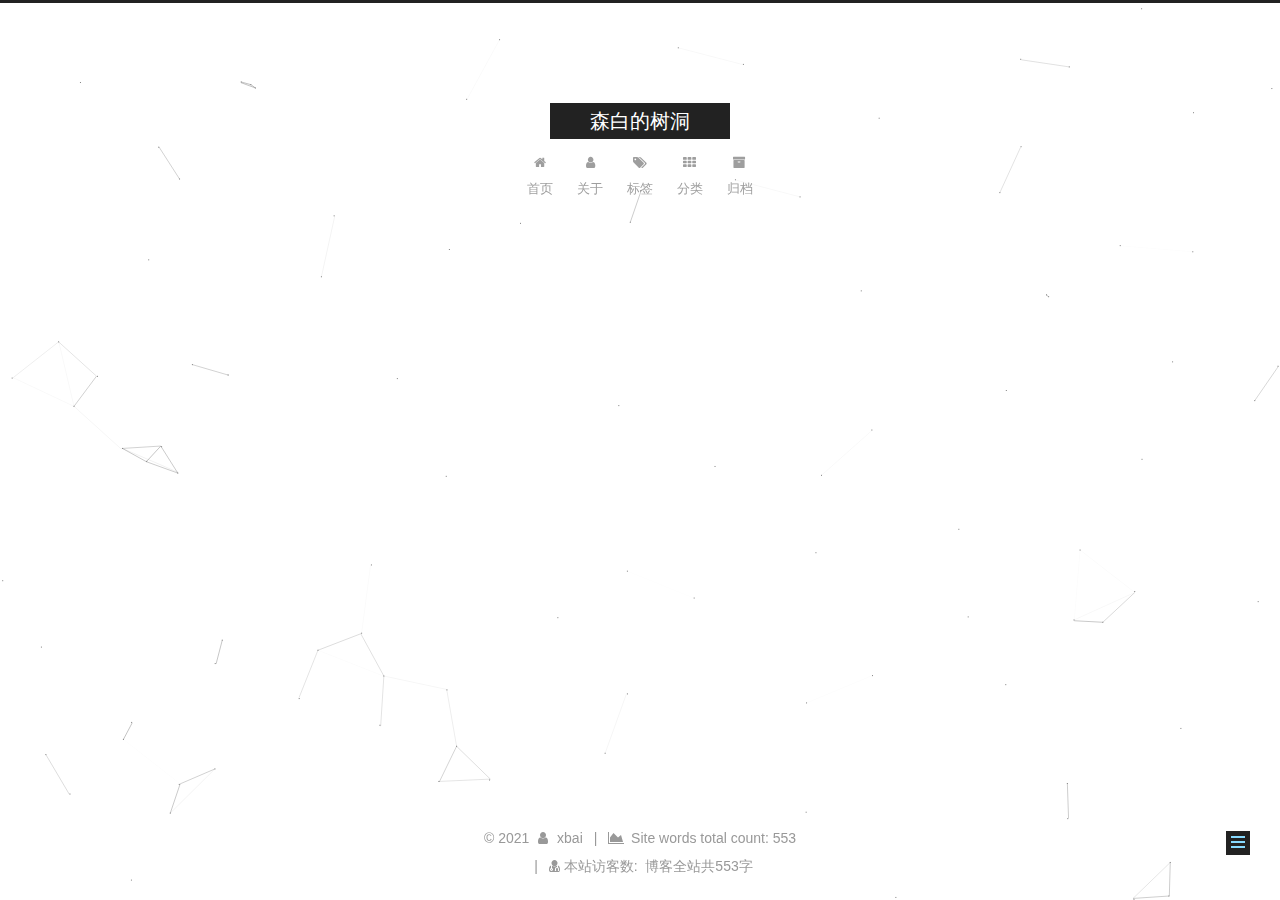
<file: tags/index.html>
<!DOCTYPE html>



  


<html class="theme-next muse use-motion" lang="zh-Hans">
<head><meta name="generator" content="Hexo 3.9.0">
  <meta charset="UTF-8">
<meta http-equiv="X-UA-Compatible" content="IE=edge">
<meta name="viewport" content="width=device-width, initial-scale=1, maximum-scale=1">
<meta name="theme-color" content="#222">









<meta http-equiv="Cache-Control" content="no-transform">
<meta http-equiv="Cache-Control" content="no-siteapp">
















  
  
  <link href="/lib/fancybox/source/jquery.fancybox.css?v=2.1.5" rel="stylesheet" type="text/css">







<link href="/lib/font-awesome/css/font-awesome.min.css?v=4.6.2" rel="stylesheet" type="text/css">

<link href="/css/main.css?v=5.1.4" rel="stylesheet" type="text/css">


  <link rel="apple-touch-icon" sizes="180x180" href="/images/cat.png?v=5.1.4">


  <link rel="icon" type="image/png" sizes="32x32" href="/images/cat.png?v=5.1.4">


  <link rel="icon" type="image/png" sizes="16x16" href="/images/cat.png?v=5.1.4">


  <link rel="mask-icon" href="/images/logo.svg?v=5.1.4" color="#222">





  <meta name="keywords" content="Hexo, NexT">










<meta name="description" content="最怕一生碌碌无为，还说平凡难能可贵">
<meta property="og:type" content="website">
<meta property="og:title" content="标签">
<meta property="og:url" content="http://yoursite.com/tags/index.html">
<meta property="og:site_name" content="森白的树洞">
<meta property="og:description" content="最怕一生碌碌无为，还说平凡难能可贵">
<meta property="og:locale" content="zh-Hans">
<meta property="og:updated_time" content="2019-08-08T05:23:22.469Z">
<meta name="twitter:card" content="summary">
<meta name="twitter:title" content="标签">
<meta name="twitter:description" content="最怕一生碌碌无为，还说平凡难能可贵">



<script type="text/javascript" id="hexo.configurations">
  var NexT = window.NexT || {};
  var CONFIG = {
    root: '/',
    scheme: 'Muse',
    version: '5.1.4',
    sidebar: {"position":"left","display":"post","offset":12,"b2t":false,"scrollpercent":true,"onmobile":false},
    fancybox: true,
    tabs: true,
    motion: {"enable":true,"async":false,"transition":{"post_block":"fadeIn","post_header":"slideDownIn","post_body":"slideDownIn","coll_header":"slideLeftIn","sidebar":"slideUpIn"}},
    duoshuo: {
      userId: '0',
      author: '博主'
    },
    algolia: {
      applicationID: '',
      apiKey: '',
      indexName: '',
      hits: {"per_page":10},
      labels: {"input_placeholder":"Search for Posts","hits_empty":"We didn't find any results for the search: ${query}","hits_stats":"${hits} results found in ${time} ms"}
    }
  };
</script>



  <link rel="canonical" href="http://yoursite.com/tags/">





  <title>标签 | 森白的树洞</title>
  








</head>

<body itemscope itemtype="http://schema.org/WebPage" lang="zh-Hans">

  
  
    
  

  <div class="container sidebar-position-left page-post-detail">
    <div class="headband"></div>

    <header id="header" class="header" itemscope itemtype="http://schema.org/WPHeader">
      <div class="header-inner"><div class="site-brand-wrapper">
  <div class="site-meta ">
    

    <div class="custom-logo-site-title">
      <a href="/" class="brand" rel="start">
        <span class="logo-line-before"><i></i></span>
        <span class="site-title">森白的树洞</span>
        <span class="logo-line-after"><i></i></span>
      </a>
    </div>
      
        <p class="site-subtitle"></p>
      
  </div>

  <div class="site-nav-toggle">
    <button>
      <span class="btn-bar"></span>
      <span class="btn-bar"></span>
      <span class="btn-bar"></span>
    </button>
  </div>
</div>

<nav class="site-nav">
  

  
    <ul id="menu" class="menu">
      
        
        <li class="menu-item menu-item-home">
          <a href="/" rel="section">
            
              <i class="menu-item-icon fa fa-fw fa-home"></i> <br>
            
            首页
          </a>
        </li>
      
        
        <li class="menu-item menu-item-about">
          <a href="/about/" rel="section">
            
              <i class="menu-item-icon fa fa-fw fa-user"></i> <br>
            
            关于
          </a>
        </li>
      
        
        <li class="menu-item menu-item-tags">
          <a href="/tags/" rel="section">
            
              <i class="menu-item-icon fa fa-fw fa-tags"></i> <br>
            
            标签
          </a>
        </li>
      
        
        <li class="menu-item menu-item-categories">
          <a href="/categories/" rel="section">
            
              <i class="menu-item-icon fa fa-fw fa-th"></i> <br>
            
            分类
          </a>
        </li>
      
        
        <li class="menu-item menu-item-archives">
          <a href="/archives/" rel="section">
            
              <i class="menu-item-icon fa fa-fw fa-archive"></i> <br>
            
            归档
          </a>
        </li>
      

      
    </ul>
  

  
</nav>



 </div>
    </header>

    <main id="main" class="main">
      <div class="main-inner">
        <div class="content-wrap">
          <div id="content" class="content">
            

  <div id="posts" class="posts-expand">
    
    
    
    <div class="post-block page">
      <header class="post-header">

	<h1 class="post-title" itemprop="name headline">标签</h1>



</header>

      
      
      
      <div class="post-body">
        
        
          
        
      </div>
      
      
      
    </div>
    
    
    
  </div>


          </div>
          


          

  



        </div>
        
          
  
  <div class="sidebar-toggle">
    <div class="sidebar-toggle-line-wrap">
      <span class="sidebar-toggle-line sidebar-toggle-line-first"></span>
      <span class="sidebar-toggle-line sidebar-toggle-line-middle"></span>
      <span class="sidebar-toggle-line sidebar-toggle-line-last"></span>
    </div>
  </div>

  <aside id="sidebar" class="sidebar">
    
    <div class="sidebar-inner">

      

      

      <section class="site-overview-wrap sidebar-panel sidebar-panel-active">
        <div class="site-overview">
          <div class="site-author motion-element" itemprop="author" itemscope itemtype="http://schema.org/Person">
            
              <img class="site-author-image" itemprop="image" src="/images/a.png" alt="xbai">
            
              <p class="site-author-name" itemprop="name">xbai</p>
              <p class="site-description motion-element" itemprop="description">最怕一生碌碌无为，还说平凡难能可贵</p>
          </div>

          <nav class="site-state motion-element">

            
              <div class="site-state-item site-state-posts">
              
                <a href="/archives/">
              
                  <span class="site-state-item-count">3</span>
                  <span class="site-state-item-name">日志</span>
                </a>
              </div>
            

            
              
              
              <div class="site-state-item site-state-categories">
                
                  <span class="site-state-item-count">1</span>
                  <span class="site-state-item-name">分类</span>
                
              </div>
            

            
              
              
              <div class="site-state-item site-state-tags">
                
                  <span class="site-state-item-count">1</span>
                  <span class="site-state-item-name">标签</span>
                
              </div>
            

          </nav>

          

          
            <div class="links-of-author motion-element">
                
                  <span class="links-of-author-item">
                    <a href="https://github.com/xbai12138" target="_blank" title="GitHub">
                      
                        <i class="fa fa-fw fa-github"></i>GitHub</a>
                  </span>
                
                  <span class="links-of-author-item">
                    <a href="mailto:1083483965@qq.com" target="_blank" title="E-Mail">
                      
                        <i class="fa fa-fw fa-envelope"></i>E-Mail</a>
                  </span>
                
                  <span class="links-of-author-item">
                    <a href="https://blog.csdn.net/x_xbai" target="_blank" title="CSDN">
                      
                        <i class="fa fa-fw fa-globe"></i>CSDN</a>
                  </span>
                
            </div>
          

          
          

          
          

          

        </div>
      </section>

      

      

    </div>
  </aside>


        
      </div>
    </main>

    <footer id="footer" class="footer">
      <div class="footer-inner">
        <script async src="https://dn-lbstatics.qbox.me/busuanzi/2.3/busuanzi.pure.mini.js"></script>
<div class="copyright">&copy; <span itemprop="copyrightYear">2021</span>
  <span class="with-love">
    <i class="fa fa-user"></i>
  </span>
  <span class="author" itemprop="copyrightHolder">xbai</span>

  
    <span class="post-meta-divider">|</span>
    <span class="post-meta-item-icon">
      <i class="fa fa-area-chart"></i>
    </span>
    
      <span class="post-meta-item-text">Site words total count&#58;</span>
    
    <span title="Site words total count">553</span>
  
</div>

<!--
  <div class="powered-by">由 <a class="theme-link" target="_blank" href="https://hexo.io">Hexo</a> 强力驱动</div>

-->

  <span class="post-meta-divider">|</span>


<!--
  <div class="theme-info">主题 &mdash; <a class="theme-link" target="_blank" href="https://github.com/iissnan/hexo-theme-next">NexT.Muse</a> v5.1.4</div>

-->
<div class="powered-by">
<i class="fa fa-user-md"></i><span id="busuanzi_container_site_uv">
  本站访客数:<span id="busuanzi_value_site_uv"></span>
</span>
</div>

<div class="theme-info">
  <div class="powered-by"></div>
  <span class="post-count">博客全站共553字</span>
</div>
        







        
      </div>
    </footer>

    
      <div class="back-to-top">
        <i class="fa fa-arrow-up"></i>
        
          <span id="scrollpercent"><span>0</span>%</span>
        
      </div>
    

    

  </div>

  

<script type="text/javascript">
  if (Object.prototype.toString.call(window.Promise) !== '[object Function]') {
    window.Promise = null;
  }
</script>









  


  











  
  
    <script type="text/javascript" src="/lib/jquery/index.js?v=2.1.3"></script>
  

  
  
    <script type="text/javascript" src="/lib/fastclick/lib/fastclick.min.js?v=1.0.6"></script>
  

  
  
    <script type="text/javascript" src="/lib/jquery_lazyload/jquery.lazyload.js?v=1.9.7"></script>
  

  
  
    <script type="text/javascript" src="/lib/velocity/velocity.min.js?v=1.2.1"></script>
  

  
  
    <script type="text/javascript" src="/lib/velocity/velocity.ui.min.js?v=1.2.1"></script>
  

  
  
    <script type="text/javascript" src="/lib/fancybox/source/jquery.fancybox.pack.js?v=2.1.5"></script>
  

  
  
    <script type="text/javascript" src="/lib/canvas-nest/canvas-nest.min.js"></script>
  


  


  <script type="text/javascript" src="/js/src/utils.js?v=5.1.4"></script>

  <script type="text/javascript" src="/js/src/motion.js?v=5.1.4"></script>



  
  

  
  <script type="text/javascript" src="/js/src/scrollspy.js?v=5.1.4"></script>
<script type="text/javascript" src="/js/src/post-details.js?v=5.1.4"></script>



  


  <script type="text/javascript" src="/js/src/bootstrap.js?v=5.1.4"></script>



  


  




	





  





  












  





  

  

  

  
  

  

  

  

</body>
</html>
</file>
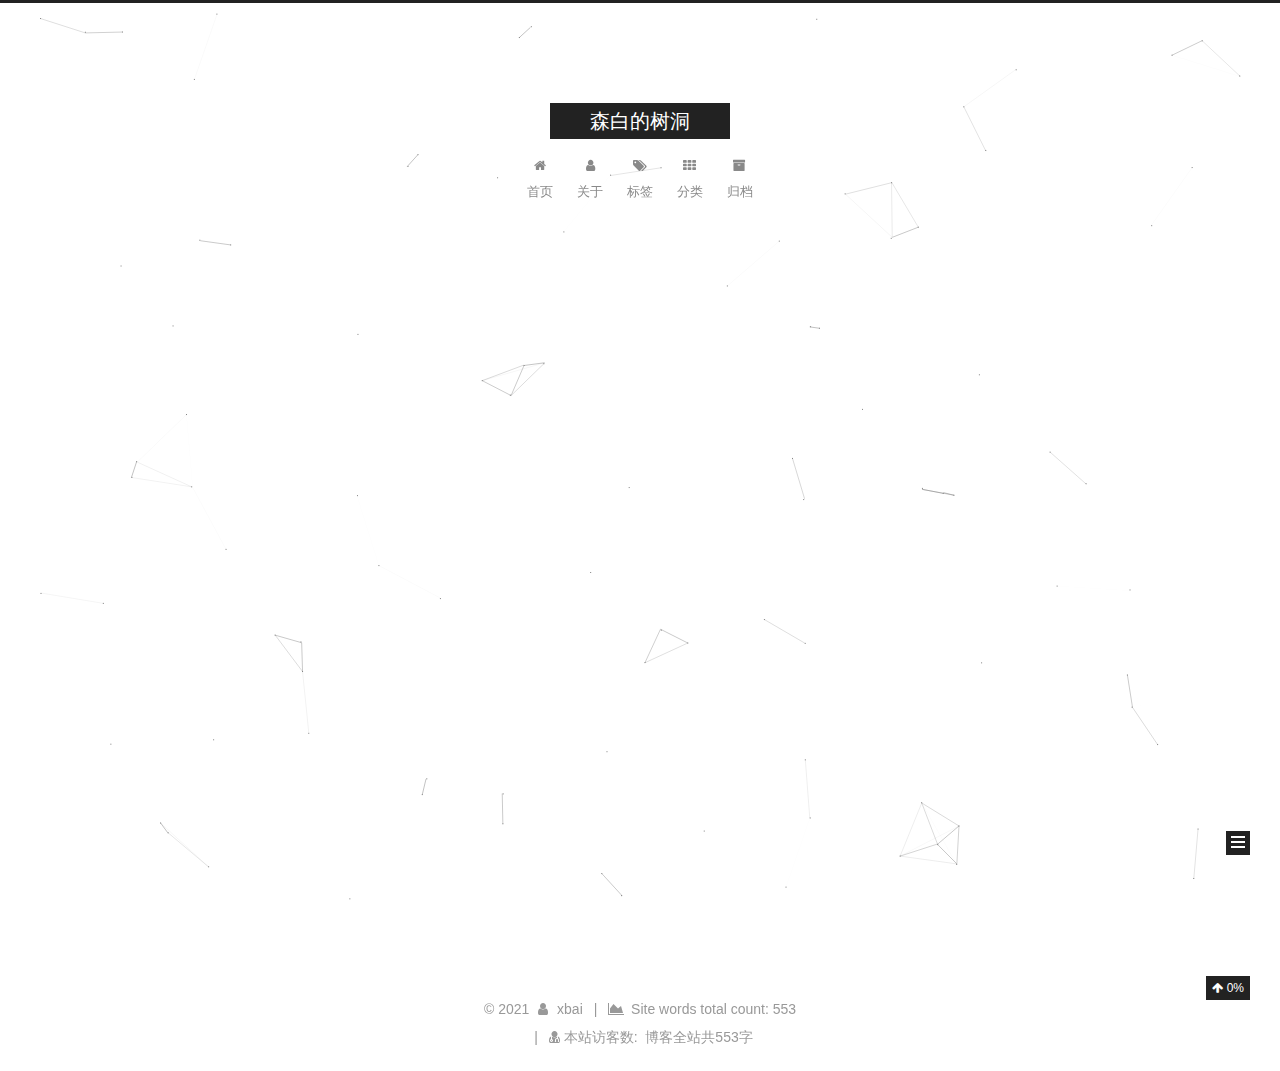
<file: archives/2019/index.html>
<!DOCTYPE html>



  


<html class="theme-next muse use-motion" lang="zh-Hans">
<head><meta name="generator" content="Hexo 3.9.0">
  <meta charset="UTF-8">
<meta http-equiv="X-UA-Compatible" content="IE=edge">
<meta name="viewport" content="width=device-width, initial-scale=1, maximum-scale=1">
<meta name="theme-color" content="#222">









<meta http-equiv="Cache-Control" content="no-transform">
<meta http-equiv="Cache-Control" content="no-siteapp">
















  
  
  <link href="/lib/fancybox/source/jquery.fancybox.css?v=2.1.5" rel="stylesheet" type="text/css">







<link href="/lib/font-awesome/css/font-awesome.min.css?v=4.6.2" rel="stylesheet" type="text/css">

<link href="/css/main.css?v=5.1.4" rel="stylesheet" type="text/css">


  <link rel="apple-touch-icon" sizes="180x180" href="/images/cat.png?v=5.1.4">


  <link rel="icon" type="image/png" sizes="32x32" href="/images/cat.png?v=5.1.4">


  <link rel="icon" type="image/png" sizes="16x16" href="/images/cat.png?v=5.1.4">


  <link rel="mask-icon" href="/images/logo.svg?v=5.1.4" color="#222">





  <meta name="keywords" content="Hexo, NexT">










<meta name="description" content="最怕一生碌碌无为，还说平凡难能可贵">
<meta property="og:type" content="website">
<meta property="og:title" content="森白的树洞">
<meta property="og:url" content="http://yoursite.com/archives/2019/index.html">
<meta property="og:site_name" content="森白的树洞">
<meta property="og:description" content="最怕一生碌碌无为，还说平凡难能可贵">
<meta property="og:locale" content="zh-Hans">
<meta name="twitter:card" content="summary">
<meta name="twitter:title" content="森白的树洞">
<meta name="twitter:description" content="最怕一生碌碌无为，还说平凡难能可贵">



<script type="text/javascript" id="hexo.configurations">
  var NexT = window.NexT || {};
  var CONFIG = {
    root: '/',
    scheme: 'Muse',
    version: '5.1.4',
    sidebar: {"position":"left","display":"post","offset":12,"b2t":false,"scrollpercent":true,"onmobile":false},
    fancybox: true,
    tabs: true,
    motion: {"enable":true,"async":false,"transition":{"post_block":"fadeIn","post_header":"slideDownIn","post_body":"slideDownIn","coll_header":"slideLeftIn","sidebar":"slideUpIn"}},
    duoshuo: {
      userId: '0',
      author: '博主'
    },
    algolia: {
      applicationID: '',
      apiKey: '',
      indexName: '',
      hits: {"per_page":10},
      labels: {"input_placeholder":"Search for Posts","hits_empty":"We didn't find any results for the search: ${query}","hits_stats":"${hits} results found in ${time} ms"}
    }
  };
</script>



  <link rel="canonical" href="http://yoursite.com/archives/2019/">





  <title>归档 | 森白的树洞</title>
  








</head>

<body itemscope itemtype="http://schema.org/WebPage" lang="zh-Hans">

  
  
    
  

  <div class="container sidebar-position-left page-archive">
    <div class="headband"></div>

    <header id="header" class="header" itemscope itemtype="http://schema.org/WPHeader">
      <div class="header-inner"><div class="site-brand-wrapper">
  <div class="site-meta ">
    

    <div class="custom-logo-site-title">
      <a href="/" class="brand" rel="start">
        <span class="logo-line-before"><i></i></span>
        <span class="site-title">森白的树洞</span>
        <span class="logo-line-after"><i></i></span>
      </a>
    </div>
      
        <p class="site-subtitle"></p>
      
  </div>

  <div class="site-nav-toggle">
    <button>
      <span class="btn-bar"></span>
      <span class="btn-bar"></span>
      <span class="btn-bar"></span>
    </button>
  </div>
</div>

<nav class="site-nav">
  

  
    <ul id="menu" class="menu">
      
        
        <li class="menu-item menu-item-home">
          <a href="/" rel="section">
            
              <i class="menu-item-icon fa fa-fw fa-home"></i> <br>
            
            首页
          </a>
        </li>
      
        
        <li class="menu-item menu-item-about">
          <a href="/about/" rel="section">
            
              <i class="menu-item-icon fa fa-fw fa-user"></i> <br>
            
            关于
          </a>
        </li>
      
        
        <li class="menu-item menu-item-tags">
          <a href="/tags/" rel="section">
            
              <i class="menu-item-icon fa fa-fw fa-tags"></i> <br>
            
            标签
          </a>
        </li>
      
        
        <li class="menu-item menu-item-categories">
          <a href="/categories/" rel="section">
            
              <i class="menu-item-icon fa fa-fw fa-th"></i> <br>
            
            分类
          </a>
        </li>
      
        
        <li class="menu-item menu-item-archives">
          <a href="/archives/" rel="section">
            
              <i class="menu-item-icon fa fa-fw fa-archive"></i> <br>
            
            归档
          </a>
        </li>
      

      
    </ul>
  

  
</nav>



 </div>
    </header>

    <main id="main" class="main">
      <div class="main-inner">
        <div class="content-wrap">
          <div id="content" class="content">
            

  
  
  
  <div class="post-block archive">
    <div id="posts" class="posts-collapse">
      <span class="archive-move-on"></span>

      <span class="archive-page-counter">
        
        
        
          
        
        嗯..! 目前共计 3 篇日志。 继续努力。
      </span>

      

        
        
        

        
          
          <div class="collection-title">
            <h1 class="archive-year" id="archive-year-2019">2019</h1>
          </div>
        
        

        

  <article class="post post-type-normal" itemscope itemtype="http://schema.org/Article">
    <header class="post-header">

      <h2 class="post-title">
        
            <a class="post-title-link" href="/2019/08/31/无重复字符的最长字串/" itemprop="url">
              
                <span itemprop="name">无重复字符的最长字串</span>
              
            </a>
        
      </h2>

      <div class="post-meta">
        <time class="post-time" itemprop="dateCreated" datetime="2019-08-31T16:27:28+08:00" content="2019-08-31">
          08-31
        </time>
      </div>

    </header>
  </article>



      

        
        
        

        
        

        

  <article class="post post-type-normal" itemscope itemtype="http://schema.org/Article">
    <header class="post-header">

      <h2 class="post-title">
        
            <a class="post-title-link" href="/2019/08/08/test/" itemprop="url">
              
                <span itemprop="name">测试贴</span>
              
            </a>
        
      </h2>

      <div class="post-meta">
        <time class="post-time" itemprop="dateCreated" datetime="2019-08-08T15:36:04+08:00" content="2019-08-08">
          08-08
        </time>
      </div>

    </header>
  </article>



      

        
        
        

        
        

        

  <article class="post post-type-normal" itemscope itemtype="http://schema.org/Article">
    <header class="post-header">

      <h2 class="post-title">
        
            <a class="post-title-link" href="/2019/08/08/hello-world/" itemprop="url">
              
                <span itemprop="name">Hello World</span>
              
            </a>
        
      </h2>

      <div class="post-meta">
        <time class="post-time" itemprop="dateCreated" datetime="2019-08-08T10:22:22+08:00" content="2019-08-08">
          08-08
        </time>
      </div>

    </header>
  </article>



      

    </div>
  </div>
  
  
  

  



          </div>
          


          

        </div>
        
          
  
  <div class="sidebar-toggle">
    <div class="sidebar-toggle-line-wrap">
      <span class="sidebar-toggle-line sidebar-toggle-line-first"></span>
      <span class="sidebar-toggle-line sidebar-toggle-line-middle"></span>
      <span class="sidebar-toggle-line sidebar-toggle-line-last"></span>
    </div>
  </div>

  <aside id="sidebar" class="sidebar">
    
    <div class="sidebar-inner">

      

      

      <section class="site-overview-wrap sidebar-panel sidebar-panel-active">
        <div class="site-overview">
          <div class="site-author motion-element" itemprop="author" itemscope itemtype="http://schema.org/Person">
            
              <img class="site-author-image" itemprop="image" src="/images/a.png" alt="xbai">
            
              <p class="site-author-name" itemprop="name">xbai</p>
              <p class="site-description motion-element" itemprop="description">最怕一生碌碌无为，还说平凡难能可贵</p>
          </div>

          <nav class="site-state motion-element">

            
              <div class="site-state-item site-state-posts">
              
                <a href="/archives/">
              
                  <span class="site-state-item-count">3</span>
                  <span class="site-state-item-name">日志</span>
                </a>
              </div>
            

            
              
              
              <div class="site-state-item site-state-categories">
                
                  <span class="site-state-item-count">1</span>
                  <span class="site-state-item-name">分类</span>
                
              </div>
            

            
              
              
              <div class="site-state-item site-state-tags">
                
                  <span class="site-state-item-count">1</span>
                  <span class="site-state-item-name">标签</span>
                
              </div>
            

          </nav>

          

          
            <div class="links-of-author motion-element">
                
                  <span class="links-of-author-item">
                    <a href="https://github.com/xbai12138" target="_blank" title="GitHub">
                      
                        <i class="fa fa-fw fa-github"></i>GitHub</a>
                  </span>
                
                  <span class="links-of-author-item">
                    <a href="mailto:1083483965@qq.com" target="_blank" title="E-Mail">
                      
                        <i class="fa fa-fw fa-envelope"></i>E-Mail</a>
                  </span>
                
                  <span class="links-of-author-item">
                    <a href="https://blog.csdn.net/x_xbai" target="_blank" title="CSDN">
                      
                        <i class="fa fa-fw fa-globe"></i>CSDN</a>
                  </span>
                
            </div>
          

          
          

          
          

          

        </div>
      </section>

      

      

    </div>
  </aside>


        
      </div>
    </main>

    <footer id="footer" class="footer">
      <div class="footer-inner">
        <script async src="https://dn-lbstatics.qbox.me/busuanzi/2.3/busuanzi.pure.mini.js"></script>
<div class="copyright">&copy; <span itemprop="copyrightYear">2021</span>
  <span class="with-love">
    <i class="fa fa-user"></i>
  </span>
  <span class="author" itemprop="copyrightHolder">xbai</span>

  
    <span class="post-meta-divider">|</span>
    <span class="post-meta-item-icon">
      <i class="fa fa-area-chart"></i>
    </span>
    
      <span class="post-meta-item-text">Site words total count&#58;</span>
    
    <span title="Site words total count">553</span>
  
</div>

<!--
  <div class="powered-by">由 <a class="theme-link" target="_blank" href="https://hexo.io">Hexo</a> 强力驱动</div>

-->

  <span class="post-meta-divider">|</span>


<!--
  <div class="theme-info">主题 &mdash; <a class="theme-link" target="_blank" href="https://github.com/iissnan/hexo-theme-next">NexT.Muse</a> v5.1.4</div>

-->
<div class="powered-by">
<i class="fa fa-user-md"></i><span id="busuanzi_container_site_uv">
  本站访客数:<span id="busuanzi_value_site_uv"></span>
</span>
</div>

<div class="theme-info">
  <div class="powered-by"></div>
  <span class="post-count">博客全站共553字</span>
</div>
        







        
      </div>
    </footer>

    
      <div class="back-to-top">
        <i class="fa fa-arrow-up"></i>
        
          <span id="scrollpercent"><span>0</span>%</span>
        
      </div>
    

    

  </div>

  

<script type="text/javascript">
  if (Object.prototype.toString.call(window.Promise) !== '[object Function]') {
    window.Promise = null;
  }
</script>









  


  











  
  
    <script type="text/javascript" src="/lib/jquery/index.js?v=2.1.3"></script>
  

  
  
    <script type="text/javascript" src="/lib/fastclick/lib/fastclick.min.js?v=1.0.6"></script>
  

  
  
    <script type="text/javascript" src="/lib/jquery_lazyload/jquery.lazyload.js?v=1.9.7"></script>
  

  
  
    <script type="text/javascript" src="/lib/velocity/velocity.min.js?v=1.2.1"></script>
  

  
  
    <script type="text/javascript" src="/lib/velocity/velocity.ui.min.js?v=1.2.1"></script>
  

  
  
    <script type="text/javascript" src="/lib/fancybox/source/jquery.fancybox.pack.js?v=2.1.5"></script>
  

  
  
    <script type="text/javascript" src="/lib/canvas-nest/canvas-nest.min.js"></script>
  


  


  <script type="text/javascript" src="/js/src/utils.js?v=5.1.4"></script>

  <script type="text/javascript" src="/js/src/motion.js?v=5.1.4"></script>



  
  

  

  


  <script type="text/javascript" src="/js/src/bootstrap.js?v=5.1.4"></script>



  


  




	





  





  












  





  

  

  

  
  

  

  

  

</body>
</html>
</file>
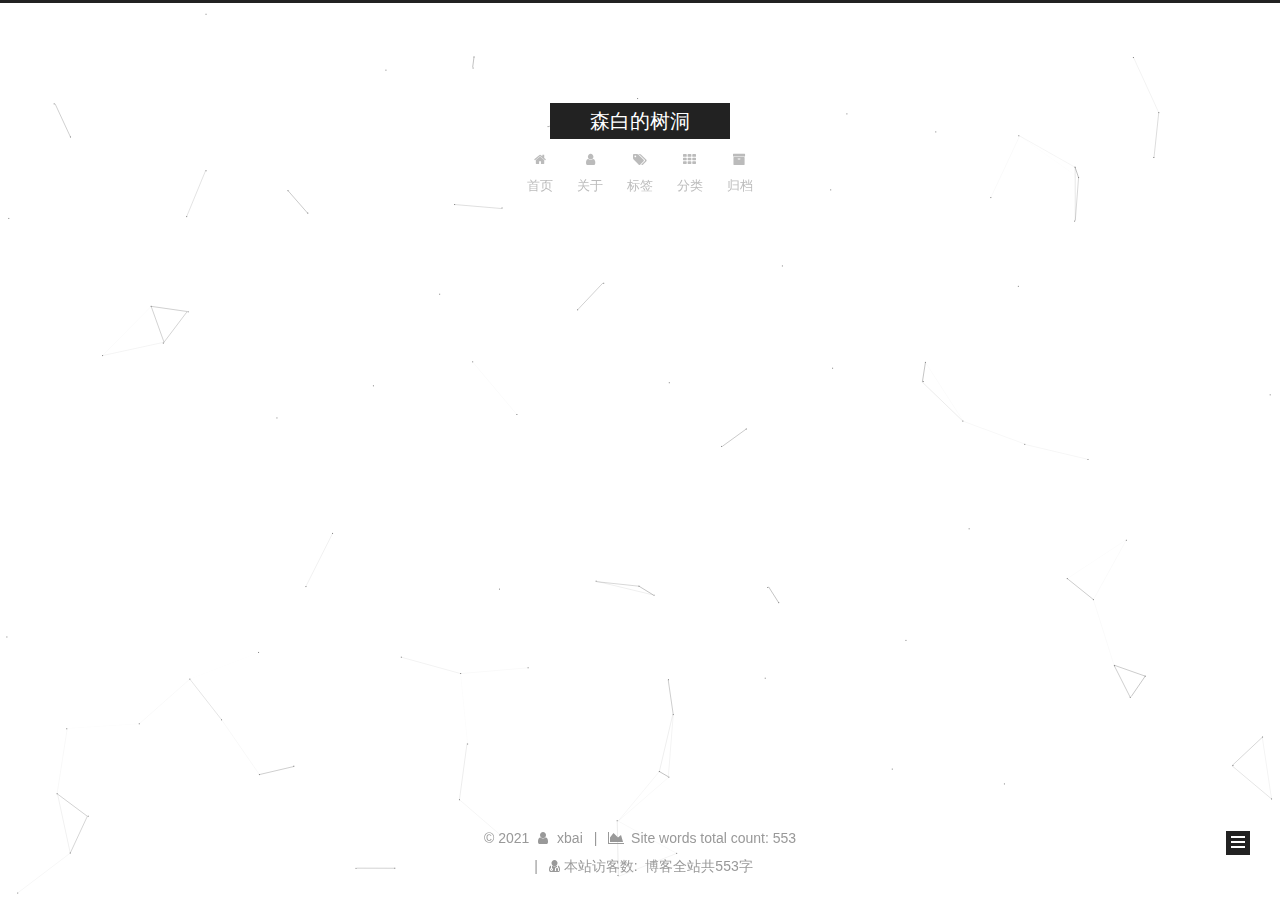
<file: categories/算法/index.html>
<!DOCTYPE html>



  


<html class="theme-next muse use-motion" lang="zh-Hans">
<head><meta name="generator" content="Hexo 3.9.0">
  <meta charset="UTF-8">
<meta http-equiv="X-UA-Compatible" content="IE=edge">
<meta name="viewport" content="width=device-width, initial-scale=1, maximum-scale=1">
<meta name="theme-color" content="#222">









<meta http-equiv="Cache-Control" content="no-transform">
<meta http-equiv="Cache-Control" content="no-siteapp">
















  
  
  <link href="/lib/fancybox/source/jquery.fancybox.css?v=2.1.5" rel="stylesheet" type="text/css">







<link href="/lib/font-awesome/css/font-awesome.min.css?v=4.6.2" rel="stylesheet" type="text/css">

<link href="/css/main.css?v=5.1.4" rel="stylesheet" type="text/css">


  <link rel="apple-touch-icon" sizes="180x180" href="/images/cat.png?v=5.1.4">


  <link rel="icon" type="image/png" sizes="32x32" href="/images/cat.png?v=5.1.4">


  <link rel="icon" type="image/png" sizes="16x16" href="/images/cat.png?v=5.1.4">


  <link rel="mask-icon" href="/images/logo.svg?v=5.1.4" color="#222">





  <meta name="keywords" content="Hexo, NexT">










<meta name="description" content="最怕一生碌碌无为，还说平凡难能可贵">
<meta property="og:type" content="website">
<meta property="og:title" content="森白的树洞">
<meta property="og:url" content="http://yoursite.com/categories/算法/index.html">
<meta property="og:site_name" content="森白的树洞">
<meta property="og:description" content="最怕一生碌碌无为，还说平凡难能可贵">
<meta property="og:locale" content="zh-Hans">
<meta name="twitter:card" content="summary">
<meta name="twitter:title" content="森白的树洞">
<meta name="twitter:description" content="最怕一生碌碌无为，还说平凡难能可贵">



<script type="text/javascript" id="hexo.configurations">
  var NexT = window.NexT || {};
  var CONFIG = {
    root: '/',
    scheme: 'Muse',
    version: '5.1.4',
    sidebar: {"position":"left","display":"post","offset":12,"b2t":false,"scrollpercent":true,"onmobile":false},
    fancybox: true,
    tabs: true,
    motion: {"enable":true,"async":false,"transition":{"post_block":"fadeIn","post_header":"slideDownIn","post_body":"slideDownIn","coll_header":"slideLeftIn","sidebar":"slideUpIn"}},
    duoshuo: {
      userId: '0',
      author: '博主'
    },
    algolia: {
      applicationID: '',
      apiKey: '',
      indexName: '',
      hits: {"per_page":10},
      labels: {"input_placeholder":"Search for Posts","hits_empty":"We didn't find any results for the search: ${query}","hits_stats":"${hits} results found in ${time} ms"}
    }
  };
</script>



  <link rel="canonical" href="http://yoursite.com/categories/算法/">





  <title>分类: 算法 | 森白的树洞</title>
  








</head>

<body itemscope itemtype="http://schema.org/WebPage" lang="zh-Hans">

  
  
    
  

  <div class="container sidebar-position-left ">
    <div class="headband"></div>

    <header id="header" class="header" itemscope itemtype="http://schema.org/WPHeader">
      <div class="header-inner"><div class="site-brand-wrapper">
  <div class="site-meta ">
    

    <div class="custom-logo-site-title">
      <a href="/" class="brand" rel="start">
        <span class="logo-line-before"><i></i></span>
        <span class="site-title">森白的树洞</span>
        <span class="logo-line-after"><i></i></span>
      </a>
    </div>
      
        <p class="site-subtitle"></p>
      
  </div>

  <div class="site-nav-toggle">
    <button>
      <span class="btn-bar"></span>
      <span class="btn-bar"></span>
      <span class="btn-bar"></span>
    </button>
  </div>
</div>

<nav class="site-nav">
  

  
    <ul id="menu" class="menu">
      
        
        <li class="menu-item menu-item-home">
          <a href="/" rel="section">
            
              <i class="menu-item-icon fa fa-fw fa-home"></i> <br>
            
            首页
          </a>
        </li>
      
        
        <li class="menu-item menu-item-about">
          <a href="/about/" rel="section">
            
              <i class="menu-item-icon fa fa-fw fa-user"></i> <br>
            
            关于
          </a>
        </li>
      
        
        <li class="menu-item menu-item-tags">
          <a href="/tags/" rel="section">
            
              <i class="menu-item-icon fa fa-fw fa-tags"></i> <br>
            
            标签
          </a>
        </li>
      
        
        <li class="menu-item menu-item-categories">
          <a href="/categories/" rel="section">
            
              <i class="menu-item-icon fa fa-fw fa-th"></i> <br>
            
            分类
          </a>
        </li>
      
        
        <li class="menu-item menu-item-archives">
          <a href="/archives/" rel="section">
            
              <i class="menu-item-icon fa fa-fw fa-archive"></i> <br>
            
            归档
          </a>
        </li>
      

      
    </ul>
  

  
</nav>



 </div>
    </header>

    <main id="main" class="main">
      <div class="main-inner">
        <div class="content-wrap">
          <div id="content" class="content">
            

  
  
  
  <div class="post-block category">

    <div id="posts" class="posts-collapse">
      <div class="collection-title">
        <h1>算法<small>分类</small>
        </h1>
      </div>

      
        

  <article class="post post-type-normal" itemscope itemtype="http://schema.org/Article">
    <header class="post-header">

      <h2 class="post-title">
        
            <a class="post-title-link" href="/2019/08/31/无重复字符的最长字串/" itemprop="url">
              
                <span itemprop="name">无重复字符的最长字串</span>
              
            </a>
        
      </h2>

      <div class="post-meta">
        <time class="post-time" itemprop="dateCreated" datetime="2019-08-31T16:27:28+08:00" content="2019-08-31">
          08-31
        </time>
      </div>

    </header>
  </article>


      
    </div>

  </div>
  
  
  

  



          </div>
          


          

        </div>
        
          
  
  <div class="sidebar-toggle">
    <div class="sidebar-toggle-line-wrap">
      <span class="sidebar-toggle-line sidebar-toggle-line-first"></span>
      <span class="sidebar-toggle-line sidebar-toggle-line-middle"></span>
      <span class="sidebar-toggle-line sidebar-toggle-line-last"></span>
    </div>
  </div>

  <aside id="sidebar" class="sidebar">
    
    <div class="sidebar-inner">

      

      

      <section class="site-overview-wrap sidebar-panel sidebar-panel-active">
        <div class="site-overview">
          <div class="site-author motion-element" itemprop="author" itemscope itemtype="http://schema.org/Person">
            
              <img class="site-author-image" itemprop="image" src="/images/a.png" alt="xbai">
            
              <p class="site-author-name" itemprop="name">xbai</p>
              <p class="site-description motion-element" itemprop="description">最怕一生碌碌无为，还说平凡难能可贵</p>
          </div>

          <nav class="site-state motion-element">

            
              <div class="site-state-item site-state-posts">
              
                <a href="/archives/">
              
                  <span class="site-state-item-count">3</span>
                  <span class="site-state-item-name">日志</span>
                </a>
              </div>
            

            
              
              
              <div class="site-state-item site-state-categories">
                
                  <span class="site-state-item-count">1</span>
                  <span class="site-state-item-name">分类</span>
                
              </div>
            

            
              
              
              <div class="site-state-item site-state-tags">
                
                  <span class="site-state-item-count">1</span>
                  <span class="site-state-item-name">标签</span>
                
              </div>
            

          </nav>

          

          
            <div class="links-of-author motion-element">
                
                  <span class="links-of-author-item">
                    <a href="https://github.com/xbai12138" target="_blank" title="GitHub">
                      
                        <i class="fa fa-fw fa-github"></i>GitHub</a>
                  </span>
                
                  <span class="links-of-author-item">
                    <a href="mailto:1083483965@qq.com" target="_blank" title="E-Mail">
                      
                        <i class="fa fa-fw fa-envelope"></i>E-Mail</a>
                  </span>
                
                  <span class="links-of-author-item">
                    <a href="https://blog.csdn.net/x_xbai" target="_blank" title="CSDN">
                      
                        <i class="fa fa-fw fa-globe"></i>CSDN</a>
                  </span>
                
            </div>
          

          
          

          
          

          

        </div>
      </section>

      

      

    </div>
  </aside>


        
      </div>
    </main>

    <footer id="footer" class="footer">
      <div class="footer-inner">
        <script async src="https://dn-lbstatics.qbox.me/busuanzi/2.3/busuanzi.pure.mini.js"></script>
<div class="copyright">&copy; <span itemprop="copyrightYear">2021</span>
  <span class="with-love">
    <i class="fa fa-user"></i>
  </span>
  <span class="author" itemprop="copyrightHolder">xbai</span>

  
    <span class="post-meta-divider">|</span>
    <span class="post-meta-item-icon">
      <i class="fa fa-area-chart"></i>
    </span>
    
      <span class="post-meta-item-text">Site words total count&#58;</span>
    
    <span title="Site words total count">553</span>
  
</div>

<!--
  <div class="powered-by">由 <a class="theme-link" target="_blank" href="https://hexo.io">Hexo</a> 强力驱动</div>

-->

  <span class="post-meta-divider">|</span>


<!--
  <div class="theme-info">主题 &mdash; <a class="theme-link" target="_blank" href="https://github.com/iissnan/hexo-theme-next">NexT.Muse</a> v5.1.4</div>

-->
<div class="powered-by">
<i class="fa fa-user-md"></i><span id="busuanzi_container_site_uv">
  本站访客数:<span id="busuanzi_value_site_uv"></span>
</span>
</div>

<div class="theme-info">
  <div class="powered-by"></div>
  <span class="post-count">博客全站共553字</span>
</div>
        







        
      </div>
    </footer>

    
      <div class="back-to-top">
        <i class="fa fa-arrow-up"></i>
        
          <span id="scrollpercent"><span>0</span>%</span>
        
      </div>
    

    

  </div>

  

<script type="text/javascript">
  if (Object.prototype.toString.call(window.Promise) !== '[object Function]') {
    window.Promise = null;
  }
</script>









  


  











  
  
    <script type="text/javascript" src="/lib/jquery/index.js?v=2.1.3"></script>
  

  
  
    <script type="text/javascript" src="/lib/fastclick/lib/fastclick.min.js?v=1.0.6"></script>
  

  
  
    <script type="text/javascript" src="/lib/jquery_lazyload/jquery.lazyload.js?v=1.9.7"></script>
  

  
  
    <script type="text/javascript" src="/lib/velocity/velocity.min.js?v=1.2.1"></script>
  

  
  
    <script type="text/javascript" src="/lib/velocity/velocity.ui.min.js?v=1.2.1"></script>
  

  
  
    <script type="text/javascript" src="/lib/fancybox/source/jquery.fancybox.pack.js?v=2.1.5"></script>
  

  
  
    <script type="text/javascript" src="/lib/canvas-nest/canvas-nest.min.js"></script>
  


  


  <script type="text/javascript" src="/js/src/utils.js?v=5.1.4"></script>

  <script type="text/javascript" src="/js/src/motion.js?v=5.1.4"></script>



  
  

  

  


  <script type="text/javascript" src="/js/src/bootstrap.js?v=5.1.4"></script>



  


  




	





  





  












  





  

  

  

  
  

  

  

  

</body>
</html>
</file>
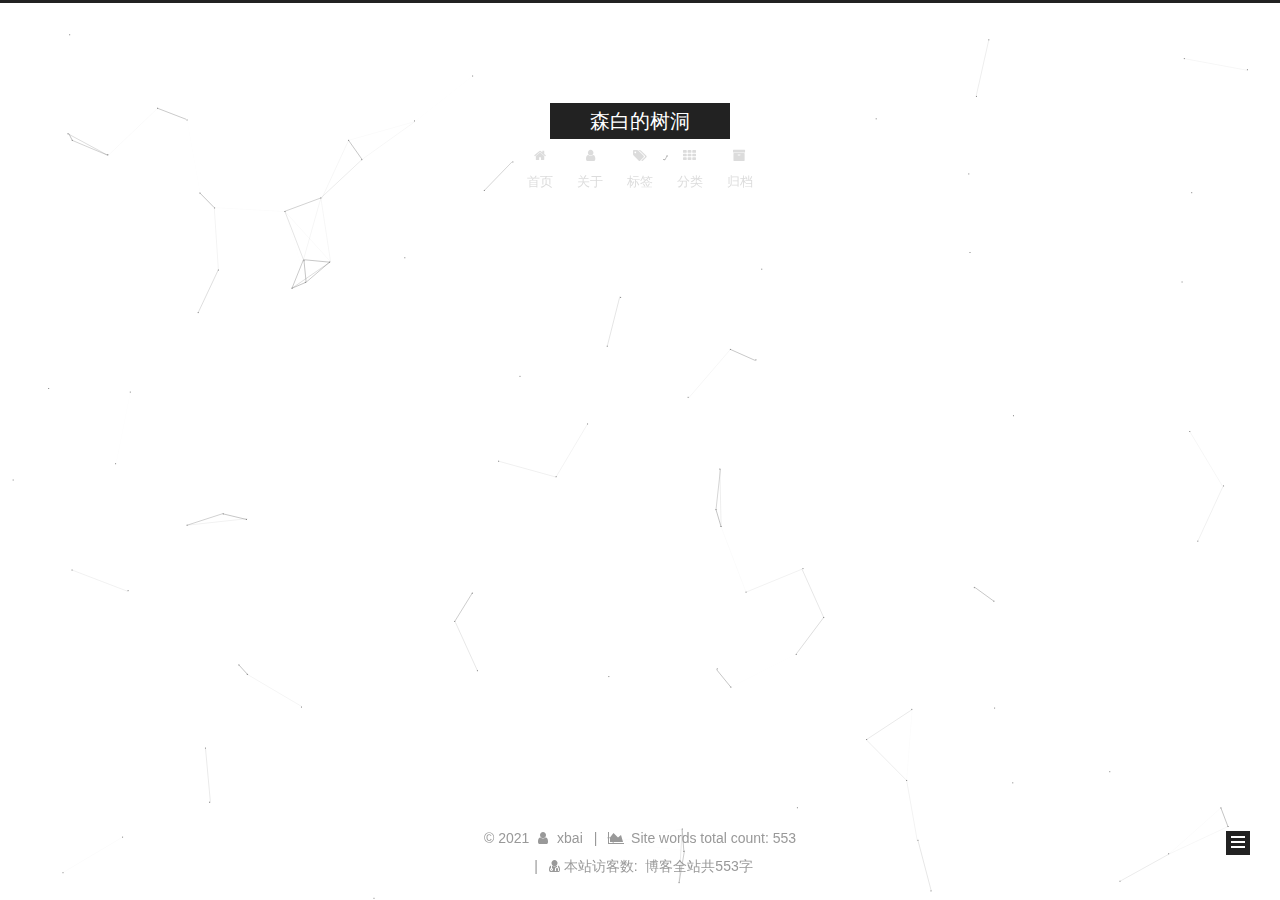
<file: tags/hash表-字符串/index.html>
<!DOCTYPE html>



  


<html class="theme-next muse use-motion" lang="zh-Hans">
<head><meta name="generator" content="Hexo 3.9.0">
  <meta charset="UTF-8">
<meta http-equiv="X-UA-Compatible" content="IE=edge">
<meta name="viewport" content="width=device-width, initial-scale=1, maximum-scale=1">
<meta name="theme-color" content="#222">









<meta http-equiv="Cache-Control" content="no-transform">
<meta http-equiv="Cache-Control" content="no-siteapp">
















  
  
  <link href="/lib/fancybox/source/jquery.fancybox.css?v=2.1.5" rel="stylesheet" type="text/css">







<link href="/lib/font-awesome/css/font-awesome.min.css?v=4.6.2" rel="stylesheet" type="text/css">

<link href="/css/main.css?v=5.1.4" rel="stylesheet" type="text/css">


  <link rel="apple-touch-icon" sizes="180x180" href="/images/cat.png?v=5.1.4">


  <link rel="icon" type="image/png" sizes="32x32" href="/images/cat.png?v=5.1.4">


  <link rel="icon" type="image/png" sizes="16x16" href="/images/cat.png?v=5.1.4">


  <link rel="mask-icon" href="/images/logo.svg?v=5.1.4" color="#222">





  <meta name="keywords" content="Hexo, NexT">










<meta name="description" content="最怕一生碌碌无为，还说平凡难能可贵">
<meta property="og:type" content="website">
<meta property="og:title" content="森白的树洞">
<meta property="og:url" content="http://yoursite.com/tags/hash表-字符串/index.html">
<meta property="og:site_name" content="森白的树洞">
<meta property="og:description" content="最怕一生碌碌无为，还说平凡难能可贵">
<meta property="og:locale" content="zh-Hans">
<meta name="twitter:card" content="summary">
<meta name="twitter:title" content="森白的树洞">
<meta name="twitter:description" content="最怕一生碌碌无为，还说平凡难能可贵">



<script type="text/javascript" id="hexo.configurations">
  var NexT = window.NexT || {};
  var CONFIG = {
    root: '/',
    scheme: 'Muse',
    version: '5.1.4',
    sidebar: {"position":"left","display":"post","offset":12,"b2t":false,"scrollpercent":true,"onmobile":false},
    fancybox: true,
    tabs: true,
    motion: {"enable":true,"async":false,"transition":{"post_block":"fadeIn","post_header":"slideDownIn","post_body":"slideDownIn","coll_header":"slideLeftIn","sidebar":"slideUpIn"}},
    duoshuo: {
      userId: '0',
      author: '博主'
    },
    algolia: {
      applicationID: '',
      apiKey: '',
      indexName: '',
      hits: {"per_page":10},
      labels: {"input_placeholder":"Search for Posts","hits_empty":"We didn't find any results for the search: ${query}","hits_stats":"${hits} results found in ${time} ms"}
    }
  };
</script>



  <link rel="canonical" href="http://yoursite.com/tags/hash表-字符串/">





  <title>标签: hash表 字符串 | 森白的树洞</title>
  








</head>

<body itemscope itemtype="http://schema.org/WebPage" lang="zh-Hans">

  
  
    
  

  <div class="container sidebar-position-left ">
    <div class="headband"></div>

    <header id="header" class="header" itemscope itemtype="http://schema.org/WPHeader">
      <div class="header-inner"><div class="site-brand-wrapper">
  <div class="site-meta ">
    

    <div class="custom-logo-site-title">
      <a href="/" class="brand" rel="start">
        <span class="logo-line-before"><i></i></span>
        <span class="site-title">森白的树洞</span>
        <span class="logo-line-after"><i></i></span>
      </a>
    </div>
      
        <p class="site-subtitle"></p>
      
  </div>

  <div class="site-nav-toggle">
    <button>
      <span class="btn-bar"></span>
      <span class="btn-bar"></span>
      <span class="btn-bar"></span>
    </button>
  </div>
</div>

<nav class="site-nav">
  

  
    <ul id="menu" class="menu">
      
        
        <li class="menu-item menu-item-home">
          <a href="/" rel="section">
            
              <i class="menu-item-icon fa fa-fw fa-home"></i> <br>
            
            首页
          </a>
        </li>
      
        
        <li class="menu-item menu-item-about">
          <a href="/about/" rel="section">
            
              <i class="menu-item-icon fa fa-fw fa-user"></i> <br>
            
            关于
          </a>
        </li>
      
        
        <li class="menu-item menu-item-tags">
          <a href="/tags/" rel="section">
            
              <i class="menu-item-icon fa fa-fw fa-tags"></i> <br>
            
            标签
          </a>
        </li>
      
        
        <li class="menu-item menu-item-categories">
          <a href="/categories/" rel="section">
            
              <i class="menu-item-icon fa fa-fw fa-th"></i> <br>
            
            分类
          </a>
        </li>
      
        
        <li class="menu-item menu-item-archives">
          <a href="/archives/" rel="section">
            
              <i class="menu-item-icon fa fa-fw fa-archive"></i> <br>
            
            归档
          </a>
        </li>
      

      
    </ul>
  

  
</nav>



 </div>
    </header>

    <main id="main" class="main">
      <div class="main-inner">
        <div class="content-wrap">
          <div id="content" class="content">
            

  
  
  
  <div class="post-block tag">

    <div id="posts" class="posts-collapse">
      <div class="collection-title">
        <h1>hash表 字符串<small>标签</small>
        </h1>
      </div>

      
        

  <article class="post post-type-normal" itemscope itemtype="http://schema.org/Article">
    <header class="post-header">

      <h2 class="post-title">
        
            <a class="post-title-link" href="/2019/08/31/无重复字符的最长字串/" itemprop="url">
              
                <span itemprop="name">无重复字符的最长字串</span>
              
            </a>
        
      </h2>

      <div class="post-meta">
        <time class="post-time" itemprop="dateCreated" datetime="2019-08-31T16:27:28+08:00" content="2019-08-31">
          08-31
        </time>
      </div>

    </header>
  </article>


      
    </div>

  </div>
  
  
  

  


          </div>
          


          

        </div>
        
          
  
  <div class="sidebar-toggle">
    <div class="sidebar-toggle-line-wrap">
      <span class="sidebar-toggle-line sidebar-toggle-line-first"></span>
      <span class="sidebar-toggle-line sidebar-toggle-line-middle"></span>
      <span class="sidebar-toggle-line sidebar-toggle-line-last"></span>
    </div>
  </div>

  <aside id="sidebar" class="sidebar">
    
    <div class="sidebar-inner">

      

      

      <section class="site-overview-wrap sidebar-panel sidebar-panel-active">
        <div class="site-overview">
          <div class="site-author motion-element" itemprop="author" itemscope itemtype="http://schema.org/Person">
            
              <img class="site-author-image" itemprop="image" src="/images/a.png" alt="xbai">
            
              <p class="site-author-name" itemprop="name">xbai</p>
              <p class="site-description motion-element" itemprop="description">最怕一生碌碌无为，还说平凡难能可贵</p>
          </div>

          <nav class="site-state motion-element">

            
              <div class="site-state-item site-state-posts">
              
                <a href="/archives/">
              
                  <span class="site-state-item-count">3</span>
                  <span class="site-state-item-name">日志</span>
                </a>
              </div>
            

            
              
              
              <div class="site-state-item site-state-categories">
                
                  <span class="site-state-item-count">1</span>
                  <span class="site-state-item-name">分类</span>
                
              </div>
            

            
              
              
              <div class="site-state-item site-state-tags">
                
                  <span class="site-state-item-count">1</span>
                  <span class="site-state-item-name">标签</span>
                
              </div>
            

          </nav>

          

          
            <div class="links-of-author motion-element">
                
                  <span class="links-of-author-item">
                    <a href="https://github.com/xbai12138" target="_blank" title="GitHub">
                      
                        <i class="fa fa-fw fa-github"></i>GitHub</a>
                  </span>
                
                  <span class="links-of-author-item">
                    <a href="mailto:1083483965@qq.com" target="_blank" title="E-Mail">
                      
                        <i class="fa fa-fw fa-envelope"></i>E-Mail</a>
                  </span>
                
                  <span class="links-of-author-item">
                    <a href="https://blog.csdn.net/x_xbai" target="_blank" title="CSDN">
                      
                        <i class="fa fa-fw fa-globe"></i>CSDN</a>
                  </span>
                
            </div>
          

          
          

          
          

          

        </div>
      </section>

      

      

    </div>
  </aside>


        
      </div>
    </main>

    <footer id="footer" class="footer">
      <div class="footer-inner">
        <script async src="https://dn-lbstatics.qbox.me/busuanzi/2.3/busuanzi.pure.mini.js"></script>
<div class="copyright">&copy; <span itemprop="copyrightYear">2021</span>
  <span class="with-love">
    <i class="fa fa-user"></i>
  </span>
  <span class="author" itemprop="copyrightHolder">xbai</span>

  
    <span class="post-meta-divider">|</span>
    <span class="post-meta-item-icon">
      <i class="fa fa-area-chart"></i>
    </span>
    
      <span class="post-meta-item-text">Site words total count&#58;</span>
    
    <span title="Site words total count">553</span>
  
</div>

<!--
  <div class="powered-by">由 <a class="theme-link" target="_blank" href="https://hexo.io">Hexo</a> 强力驱动</div>

-->

  <span class="post-meta-divider">|</span>


<!--
  <div class="theme-info">主题 &mdash; <a class="theme-link" target="_blank" href="https://github.com/iissnan/hexo-theme-next">NexT.Muse</a> v5.1.4</div>

-->
<div class="powered-by">
<i class="fa fa-user-md"></i><span id="busuanzi_container_site_uv">
  本站访客数:<span id="busuanzi_value_site_uv"></span>
</span>
</div>

<div class="theme-info">
  <div class="powered-by"></div>
  <span class="post-count">博客全站共553字</span>
</div>
        







        
      </div>
    </footer>

    
      <div class="back-to-top">
        <i class="fa fa-arrow-up"></i>
        
          <span id="scrollpercent"><span>0</span>%</span>
        
      </div>
    

    

  </div>

  

<script type="text/javascript">
  if (Object.prototype.toString.call(window.Promise) !== '[object Function]') {
    window.Promise = null;
  }
</script>









  


  











  
  
    <script type="text/javascript" src="/lib/jquery/index.js?v=2.1.3"></script>
  

  
  
    <script type="text/javascript" src="/lib/fastclick/lib/fastclick.min.js?v=1.0.6"></script>
  

  
  
    <script type="text/javascript" src="/lib/jquery_lazyload/jquery.lazyload.js?v=1.9.7"></script>
  

  
  
    <script type="text/javascript" src="/lib/velocity/velocity.min.js?v=1.2.1"></script>
  

  
  
    <script type="text/javascript" src="/lib/velocity/velocity.ui.min.js?v=1.2.1"></script>
  

  
  
    <script type="text/javascript" src="/lib/fancybox/source/jquery.fancybox.pack.js?v=2.1.5"></script>
  

  
  
    <script type="text/javascript" src="/lib/canvas-nest/canvas-nest.min.js"></script>
  


  


  <script type="text/javascript" src="/js/src/utils.js?v=5.1.4"></script>

  <script type="text/javascript" src="/js/src/motion.js?v=5.1.4"></script>



  
  

  

  


  <script type="text/javascript" src="/js/src/bootstrap.js?v=5.1.4"></script>



  


  




	





  





  












  





  

  

  

  
  

  

  

  

</body>
</html>
</file>
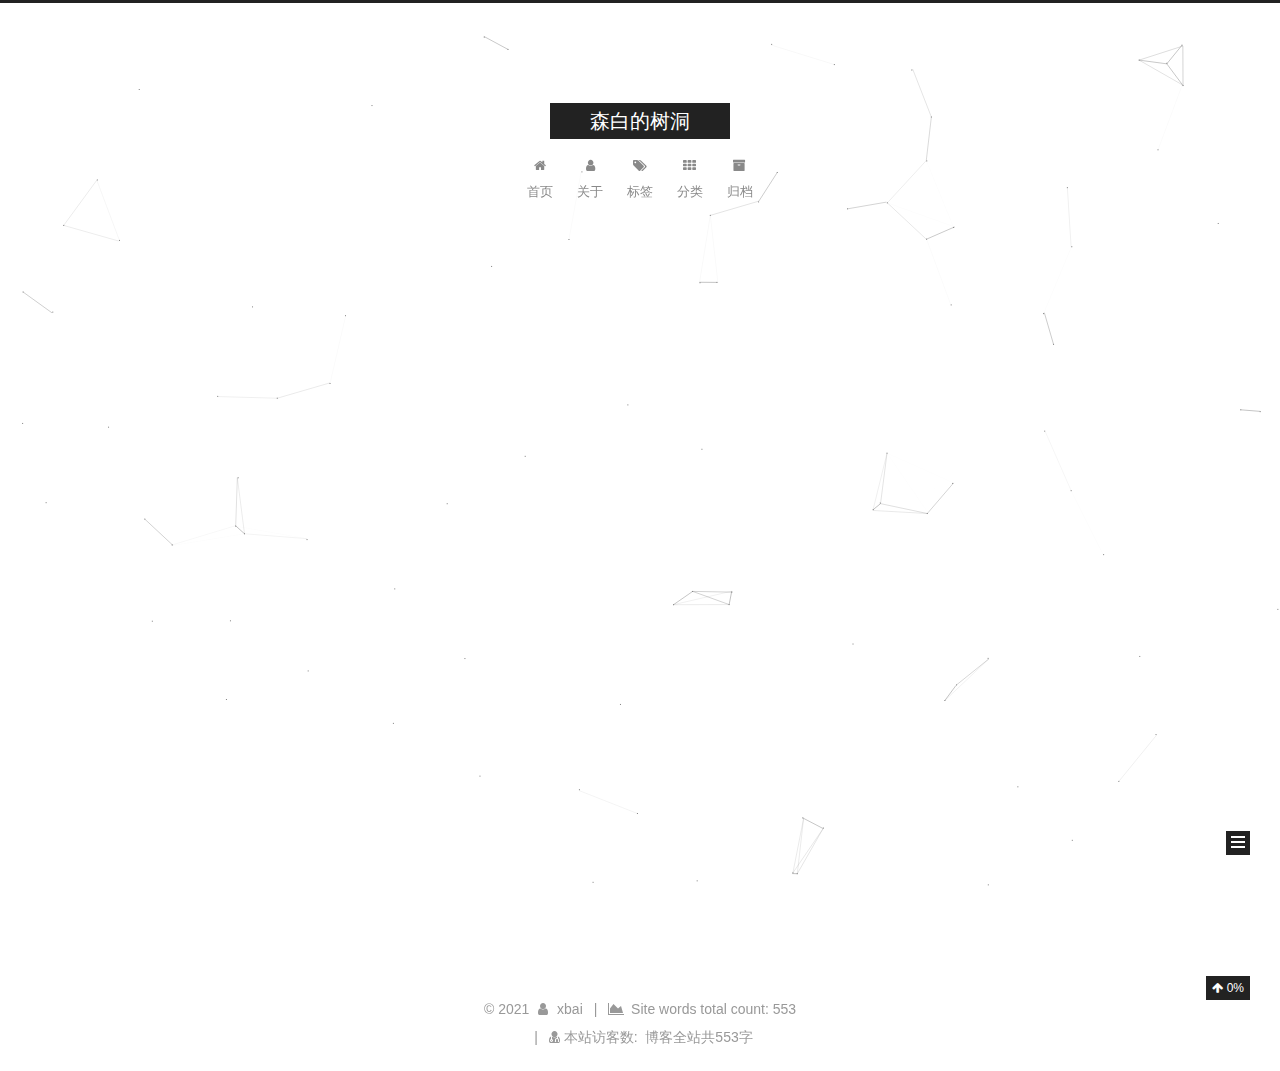
<file: archives/2019/08/index.html>
<!DOCTYPE html>



  


<html class="theme-next muse use-motion" lang="zh-Hans">
<head><meta name="generator" content="Hexo 3.9.0">
  <meta charset="UTF-8">
<meta http-equiv="X-UA-Compatible" content="IE=edge">
<meta name="viewport" content="width=device-width, initial-scale=1, maximum-scale=1">
<meta name="theme-color" content="#222">









<meta http-equiv="Cache-Control" content="no-transform">
<meta http-equiv="Cache-Control" content="no-siteapp">
















  
  
  <link href="/lib/fancybox/source/jquery.fancybox.css?v=2.1.5" rel="stylesheet" type="text/css">







<link href="/lib/font-awesome/css/font-awesome.min.css?v=4.6.2" rel="stylesheet" type="text/css">

<link href="/css/main.css?v=5.1.4" rel="stylesheet" type="text/css">


  <link rel="apple-touch-icon" sizes="180x180" href="/images/cat.png?v=5.1.4">


  <link rel="icon" type="image/png" sizes="32x32" href="/images/cat.png?v=5.1.4">


  <link rel="icon" type="image/png" sizes="16x16" href="/images/cat.png?v=5.1.4">


  <link rel="mask-icon" href="/images/logo.svg?v=5.1.4" color="#222">





  <meta name="keywords" content="Hexo, NexT">










<meta name="description" content="最怕一生碌碌无为，还说平凡难能可贵">
<meta property="og:type" content="website">
<meta property="og:title" content="森白的树洞">
<meta property="og:url" content="http://yoursite.com/archives/2019/08/index.html">
<meta property="og:site_name" content="森白的树洞">
<meta property="og:description" content="最怕一生碌碌无为，还说平凡难能可贵">
<meta property="og:locale" content="zh-Hans">
<meta name="twitter:card" content="summary">
<meta name="twitter:title" content="森白的树洞">
<meta name="twitter:description" content="最怕一生碌碌无为，还说平凡难能可贵">



<script type="text/javascript" id="hexo.configurations">
  var NexT = window.NexT || {};
  var CONFIG = {
    root: '/',
    scheme: 'Muse',
    version: '5.1.4',
    sidebar: {"position":"left","display":"post","offset":12,"b2t":false,"scrollpercent":true,"onmobile":false},
    fancybox: true,
    tabs: true,
    motion: {"enable":true,"async":false,"transition":{"post_block":"fadeIn","post_header":"slideDownIn","post_body":"slideDownIn","coll_header":"slideLeftIn","sidebar":"slideUpIn"}},
    duoshuo: {
      userId: '0',
      author: '博主'
    },
    algolia: {
      applicationID: '',
      apiKey: '',
      indexName: '',
      hits: {"per_page":10},
      labels: {"input_placeholder":"Search for Posts","hits_empty":"We didn't find any results for the search: ${query}","hits_stats":"${hits} results found in ${time} ms"}
    }
  };
</script>



  <link rel="canonical" href="http://yoursite.com/archives/2019/08/">





  <title>归档 | 森白的树洞</title>
  








</head>

<body itemscope itemtype="http://schema.org/WebPage" lang="zh-Hans">

  
  
    
  

  <div class="container sidebar-position-left page-archive">
    <div class="headband"></div>

    <header id="header" class="header" itemscope itemtype="http://schema.org/WPHeader">
      <div class="header-inner"><div class="site-brand-wrapper">
  <div class="site-meta ">
    

    <div class="custom-logo-site-title">
      <a href="/" class="brand" rel="start">
        <span class="logo-line-before"><i></i></span>
        <span class="site-title">森白的树洞</span>
        <span class="logo-line-after"><i></i></span>
      </a>
    </div>
      
        <p class="site-subtitle"></p>
      
  </div>

  <div class="site-nav-toggle">
    <button>
      <span class="btn-bar"></span>
      <span class="btn-bar"></span>
      <span class="btn-bar"></span>
    </button>
  </div>
</div>

<nav class="site-nav">
  

  
    <ul id="menu" class="menu">
      
        
        <li class="menu-item menu-item-home">
          <a href="/" rel="section">
            
              <i class="menu-item-icon fa fa-fw fa-home"></i> <br>
            
            首页
          </a>
        </li>
      
        
        <li class="menu-item menu-item-about">
          <a href="/about/" rel="section">
            
              <i class="menu-item-icon fa fa-fw fa-user"></i> <br>
            
            关于
          </a>
        </li>
      
        
        <li class="menu-item menu-item-tags">
          <a href="/tags/" rel="section">
            
              <i class="menu-item-icon fa fa-fw fa-tags"></i> <br>
            
            标签
          </a>
        </li>
      
        
        <li class="menu-item menu-item-categories">
          <a href="/categories/" rel="section">
            
              <i class="menu-item-icon fa fa-fw fa-th"></i> <br>
            
            分类
          </a>
        </li>
      
        
        <li class="menu-item menu-item-archives">
          <a href="/archives/" rel="section">
            
              <i class="menu-item-icon fa fa-fw fa-archive"></i> <br>
            
            归档
          </a>
        </li>
      

      
    </ul>
  

  
</nav>



 </div>
    </header>

    <main id="main" class="main">
      <div class="main-inner">
        <div class="content-wrap">
          <div id="content" class="content">
            

  
  
  
  <div class="post-block archive">
    <div id="posts" class="posts-collapse">
      <span class="archive-move-on"></span>

      <span class="archive-page-counter">
        
        
        
          
        
        嗯..! 目前共计 3 篇日志。 继续努力。
      </span>

      

        
        
        

        
          
          <div class="collection-title">
            <h1 class="archive-year" id="archive-year-2019">2019</h1>
          </div>
        
        

        

  <article class="post post-type-normal" itemscope itemtype="http://schema.org/Article">
    <header class="post-header">

      <h2 class="post-title">
        
            <a class="post-title-link" href="/2019/08/31/无重复字符的最长字串/" itemprop="url">
              
                <span itemprop="name">无重复字符的最长字串</span>
              
            </a>
        
      </h2>

      <div class="post-meta">
        <time class="post-time" itemprop="dateCreated" datetime="2019-08-31T16:27:28+08:00" content="2019-08-31">
          08-31
        </time>
      </div>

    </header>
  </article>



      

        
        
        

        
        

        

  <article class="post post-type-normal" itemscope itemtype="http://schema.org/Article">
    <header class="post-header">

      <h2 class="post-title">
        
            <a class="post-title-link" href="/2019/08/08/test/" itemprop="url">
              
                <span itemprop="name">测试贴</span>
              
            </a>
        
      </h2>

      <div class="post-meta">
        <time class="post-time" itemprop="dateCreated" datetime="2019-08-08T15:36:04+08:00" content="2019-08-08">
          08-08
        </time>
      </div>

    </header>
  </article>



      

        
        
        

        
        

        

  <article class="post post-type-normal" itemscope itemtype="http://schema.org/Article">
    <header class="post-header">

      <h2 class="post-title">
        
            <a class="post-title-link" href="/2019/08/08/hello-world/" itemprop="url">
              
                <span itemprop="name">Hello World</span>
              
            </a>
        
      </h2>

      <div class="post-meta">
        <time class="post-time" itemprop="dateCreated" datetime="2019-08-08T10:22:22+08:00" content="2019-08-08">
          08-08
        </time>
      </div>

    </header>
  </article>



      

    </div>
  </div>
  
  
  

  



          </div>
          


          

        </div>
        
          
  
  <div class="sidebar-toggle">
    <div class="sidebar-toggle-line-wrap">
      <span class="sidebar-toggle-line sidebar-toggle-line-first"></span>
      <span class="sidebar-toggle-line sidebar-toggle-line-middle"></span>
      <span class="sidebar-toggle-line sidebar-toggle-line-last"></span>
    </div>
  </div>

  <aside id="sidebar" class="sidebar">
    
    <div class="sidebar-inner">

      

      

      <section class="site-overview-wrap sidebar-panel sidebar-panel-active">
        <div class="site-overview">
          <div class="site-author motion-element" itemprop="author" itemscope itemtype="http://schema.org/Person">
            
              <img class="site-author-image" itemprop="image" src="/images/a.png" alt="xbai">
            
              <p class="site-author-name" itemprop="name">xbai</p>
              <p class="site-description motion-element" itemprop="description">最怕一生碌碌无为，还说平凡难能可贵</p>
          </div>

          <nav class="site-state motion-element">

            
              <div class="site-state-item site-state-posts">
              
                <a href="/archives/">
              
                  <span class="site-state-item-count">3</span>
                  <span class="site-state-item-name">日志</span>
                </a>
              </div>
            

            
              
              
              <div class="site-state-item site-state-categories">
                
                  <span class="site-state-item-count">1</span>
                  <span class="site-state-item-name">分类</span>
                
              </div>
            

            
              
              
              <div class="site-state-item site-state-tags">
                
                  <span class="site-state-item-count">1</span>
                  <span class="site-state-item-name">标签</span>
                
              </div>
            

          </nav>

          

          
            <div class="links-of-author motion-element">
                
                  <span class="links-of-author-item">
                    <a href="https://github.com/xbai12138" target="_blank" title="GitHub">
                      
                        <i class="fa fa-fw fa-github"></i>GitHub</a>
                  </span>
                
                  <span class="links-of-author-item">
                    <a href="mailto:1083483965@qq.com" target="_blank" title="E-Mail">
                      
                        <i class="fa fa-fw fa-envelope"></i>E-Mail</a>
                  </span>
                
                  <span class="links-of-author-item">
                    <a href="https://blog.csdn.net/x_xbai" target="_blank" title="CSDN">
                      
                        <i class="fa fa-fw fa-globe"></i>CSDN</a>
                  </span>
                
            </div>
          

          
          

          
          

          

        </div>
      </section>

      

      

    </div>
  </aside>


        
      </div>
    </main>

    <footer id="footer" class="footer">
      <div class="footer-inner">
        <script async src="https://dn-lbstatics.qbox.me/busuanzi/2.3/busuanzi.pure.mini.js"></script>
<div class="copyright">&copy; <span itemprop="copyrightYear">2021</span>
  <span class="with-love">
    <i class="fa fa-user"></i>
  </span>
  <span class="author" itemprop="copyrightHolder">xbai</span>

  
    <span class="post-meta-divider">|</span>
    <span class="post-meta-item-icon">
      <i class="fa fa-area-chart"></i>
    </span>
    
      <span class="post-meta-item-text">Site words total count&#58;</span>
    
    <span title="Site words total count">553</span>
  
</div>

<!--
  <div class="powered-by">由 <a class="theme-link" target="_blank" href="https://hexo.io">Hexo</a> 强力驱动</div>

-->

  <span class="post-meta-divider">|</span>


<!--
  <div class="theme-info">主题 &mdash; <a class="theme-link" target="_blank" href="https://github.com/iissnan/hexo-theme-next">NexT.Muse</a> v5.1.4</div>

-->
<div class="powered-by">
<i class="fa fa-user-md"></i><span id="busuanzi_container_site_uv">
  本站访客数:<span id="busuanzi_value_site_uv"></span>
</span>
</div>

<div class="theme-info">
  <div class="powered-by"></div>
  <span class="post-count">博客全站共553字</span>
</div>
        







        
      </div>
    </footer>

    
      <div class="back-to-top">
        <i class="fa fa-arrow-up"></i>
        
          <span id="scrollpercent"><span>0</span>%</span>
        
      </div>
    

    

  </div>

  

<script type="text/javascript">
  if (Object.prototype.toString.call(window.Promise) !== '[object Function]') {
    window.Promise = null;
  }
</script>









  


  











  
  
    <script type="text/javascript" src="/lib/jquery/index.js?v=2.1.3"></script>
  

  
  
    <script type="text/javascript" src="/lib/fastclick/lib/fastclick.min.js?v=1.0.6"></script>
  

  
  
    <script type="text/javascript" src="/lib/jquery_lazyload/jquery.lazyload.js?v=1.9.7"></script>
  

  
  
    <script type="text/javascript" src="/lib/velocity/velocity.min.js?v=1.2.1"></script>
  

  
  
    <script type="text/javascript" src="/lib/velocity/velocity.ui.min.js?v=1.2.1"></script>
  

  
  
    <script type="text/javascript" src="/lib/fancybox/source/jquery.fancybox.pack.js?v=2.1.5"></script>
  

  
  
    <script type="text/javascript" src="/lib/canvas-nest/canvas-nest.min.js"></script>
  


  


  <script type="text/javascript" src="/js/src/utils.js?v=5.1.4"></script>

  <script type="text/javascript" src="/js/src/motion.js?v=5.1.4"></script>



  
  

  

  


  <script type="text/javascript" src="/js/src/bootstrap.js?v=5.1.4"></script>



  


  




	





  





  












  





  

  

  

  
  

  

  

  

</body>
</html>
</file>
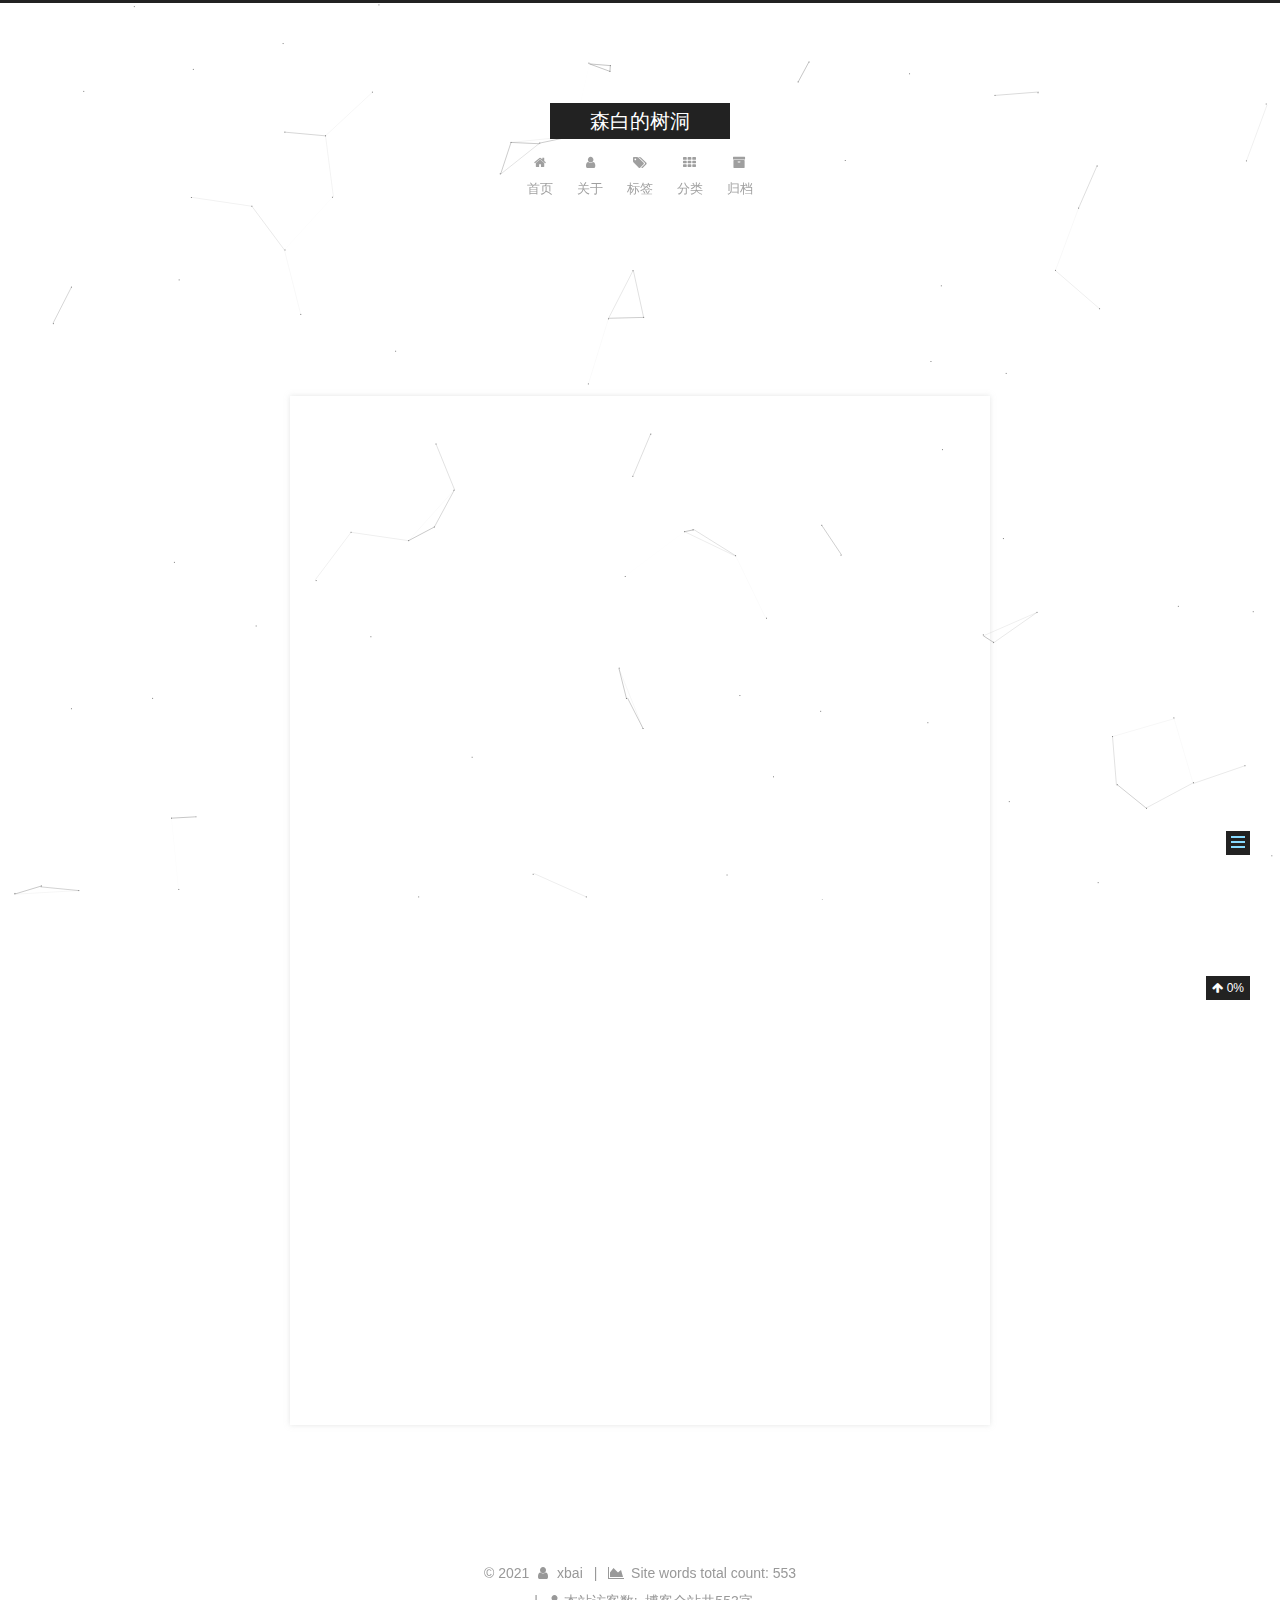
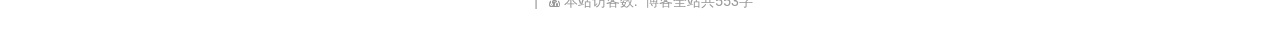
<file: 2019/08/08/hello-world/index.html>
<!DOCTYPE html>



  


<html class="theme-next muse use-motion" lang="zh-Hans">
<head><meta name="generator" content="Hexo 3.9.0">
  <meta charset="UTF-8">
<meta http-equiv="X-UA-Compatible" content="IE=edge">
<meta name="viewport" content="width=device-width, initial-scale=1, maximum-scale=1">
<meta name="theme-color" content="#222">









<meta http-equiv="Cache-Control" content="no-transform">
<meta http-equiv="Cache-Control" content="no-siteapp">
















  
  
  <link href="/lib/fancybox/source/jquery.fancybox.css?v=2.1.5" rel="stylesheet" type="text/css">







<link href="/lib/font-awesome/css/font-awesome.min.css?v=4.6.2" rel="stylesheet" type="text/css">

<link href="/css/main.css?v=5.1.4" rel="stylesheet" type="text/css">


  <link rel="apple-touch-icon" sizes="180x180" href="/images/cat.png?v=5.1.4">


  <link rel="icon" type="image/png" sizes="32x32" href="/images/cat.png?v=5.1.4">


  <link rel="icon" type="image/png" sizes="16x16" href="/images/cat.png?v=5.1.4">


  <link rel="mask-icon" href="/images/logo.svg?v=5.1.4" color="#222">





  <meta name="keywords" content="Hexo, NexT">










<meta name="description" content="Welcome to Hexo! This is your very first post. Check documentation for more info. If you get any problems when using Hexo, you can find the answer in troubleshooting or you can ask me on GitHub.">
<meta property="og:type" content="article">
<meta property="og:title" content="Hello World">
<meta property="og:url" content="http://yoursite.com/2019/08/08/hello-world/index.html">
<meta property="og:site_name" content="森白的树洞">
<meta property="og:description" content="Welcome to Hexo! This is your very first post. Check documentation for more info. If you get any problems when using Hexo, you can find the answer in troubleshooting or you can ask me on GitHub.">
<meta property="og:locale" content="zh-Hans">
<meta property="og:updated_time" content="2019-08-08T05:27:54.820Z">
<meta name="twitter:card" content="summary">
<meta name="twitter:title" content="Hello World">
<meta name="twitter:description" content="Welcome to Hexo! This is your very first post. Check documentation for more info. If you get any problems when using Hexo, you can find the answer in troubleshooting or you can ask me on GitHub.">



<script type="text/javascript" id="hexo.configurations">
  var NexT = window.NexT || {};
  var CONFIG = {
    root: '/',
    scheme: 'Muse',
    version: '5.1.4',
    sidebar: {"position":"left","display":"post","offset":12,"b2t":false,"scrollpercent":true,"onmobile":false},
    fancybox: true,
    tabs: true,
    motion: {"enable":true,"async":false,"transition":{"post_block":"fadeIn","post_header":"slideDownIn","post_body":"slideDownIn","coll_header":"slideLeftIn","sidebar":"slideUpIn"}},
    duoshuo: {
      userId: '0',
      author: '博主'
    },
    algolia: {
      applicationID: '',
      apiKey: '',
      indexName: '',
      hits: {"per_page":10},
      labels: {"input_placeholder":"Search for Posts","hits_empty":"We didn't find any results for the search: ${query}","hits_stats":"${hits} results found in ${time} ms"}
    }
  };
</script>



  <link rel="canonical" href="http://yoursite.com/2019/08/08/hello-world/">





  <title>Hello World | 森白的树洞</title>
  








</head>

<body itemscope itemtype="http://schema.org/WebPage" lang="zh-Hans">

  
  
    
  

  <div class="container sidebar-position-left page-post-detail">
    <div class="headband"></div>

    <header id="header" class="header" itemscope itemtype="http://schema.org/WPHeader">
      <div class="header-inner"><div class="site-brand-wrapper">
  <div class="site-meta ">
    

    <div class="custom-logo-site-title">
      <a href="/" class="brand" rel="start">
        <span class="logo-line-before"><i></i></span>
        <span class="site-title">森白的树洞</span>
        <span class="logo-line-after"><i></i></span>
      </a>
    </div>
      
        <p class="site-subtitle"></p>
      
  </div>

  <div class="site-nav-toggle">
    <button>
      <span class="btn-bar"></span>
      <span class="btn-bar"></span>
      <span class="btn-bar"></span>
    </button>
  </div>
</div>

<nav class="site-nav">
  

  
    <ul id="menu" class="menu">
      
        
        <li class="menu-item menu-item-home">
          <a href="/" rel="section">
            
              <i class="menu-item-icon fa fa-fw fa-home"></i> <br>
            
            首页
          </a>
        </li>
      
        
        <li class="menu-item menu-item-about">
          <a href="/about/" rel="section">
            
              <i class="menu-item-icon fa fa-fw fa-user"></i> <br>
            
            关于
          </a>
        </li>
      
        
        <li class="menu-item menu-item-tags">
          <a href="/tags/" rel="section">
            
              <i class="menu-item-icon fa fa-fw fa-tags"></i> <br>
            
            标签
          </a>
        </li>
      
        
        <li class="menu-item menu-item-categories">
          <a href="/categories/" rel="section">
            
              <i class="menu-item-icon fa fa-fw fa-th"></i> <br>
            
            分类
          </a>
        </li>
      
        
        <li class="menu-item menu-item-archives">
          <a href="/archives/" rel="section">
            
              <i class="menu-item-icon fa fa-fw fa-archive"></i> <br>
            
            归档
          </a>
        </li>
      

      
    </ul>
  

  
</nav>



 </div>
    </header>

    <main id="main" class="main">
      <div class="main-inner">
        <div class="content-wrap">
          <div id="content" class="content">
            

  <div id="posts" class="posts-expand">
    

  

  
  
  

  <article class="post post-type-normal" itemscope itemtype="http://schema.org/Article">
  
  
  
  <div class="post-block">
    <link itemprop="mainEntityOfPage" href="http://yoursite.com/2019/08/08/hello-world/">

    <span hidden itemprop="author" itemscope itemtype="http://schema.org/Person">
      <meta itemprop="name" content="xbai">
      <meta itemprop="description" content>
      <meta itemprop="image" content="/images/a.png">
    </span>

    <span hidden itemprop="publisher" itemscope itemtype="http://schema.org/Organization">
      <meta itemprop="name" content="森白的树洞">
    </span>

    
      <header class="post-header">

        
        
          <h1 class="post-title" itemprop="name headline">Hello World</h1>
        

        <div class="post-meta">
          <span class="post-time">
            
              <span class="post-meta-item-icon">
                <i class="fa fa-calendar-o"></i>
              </span>
              
                <span class="post-meta-item-text">发表于</span>
              
              <time title="创建于" itemprop="dateCreated datePublished" datetime="2019-08-08T10:22:22+08:00">
                2019-08-08
              </time>
            

            

            
          </span>

          

          
            
          

          
          

          

          
            <div class="post-wordcount">
              
                
                <span class="post-meta-item-icon">
                  <i class="fa fa-file-word-o"></i>
                </span>
                
                  <span class="post-meta-item-text">字数统计&#58;</span>
                
                <span title="字数统计">
                  73
                </span>
              

              
                <span class="post-meta-divider">|</span>
              

              
                <span class="post-meta-item-icon">
                  <i class="fa fa-clock-o"></i>
                </span>
                
                  <span class="post-meta-item-text">阅读时长 &asymp;</span>
                
                <span title="阅读时长">
                  1
                </span>
              
            </div>
          

          

        </div>
      </header>
    

    
    
    
    <div class="post-body" itemprop="articleBody">

      
      

      
        <p>Welcome to <a href="https://hexo.io/" target="_blank" rel="noopener">Hexo</a>! This is your very first post. Check <a href="https://hexo.io/docs/" target="_blank" rel="noopener">documentation</a> for more info. If you get any problems when using Hexo, you can find the answer in <a href="https://hexo.io/docs/troubleshooting.html" target="_blank" rel="noopener">troubleshooting</a> or you can ask me on <a href="https://github.com/hexojs/hexo/issues" target="_blank" rel="noopener">GitHub</a>.</p>
<a id="more"></a>
<h2 id="Quick-Start"><a href="#Quick-Start" class="headerlink" title="Quick Start"></a>Quick Start</h2><h3 id="Create-a-new-post"><a href="#Create-a-new-post" class="headerlink" title="Create a new post"></a>Create a new post</h3><figure class="highlight bash"><table><tr><td class="gutter"><pre><span class="line">1</span><br></pre></td><td class="code"><pre><span class="line">$ hexo new <span class="string">"My New Post"</span></span><br></pre></td></tr></table></figure>

<p>More info: <a href="https://hexo.io/docs/writing.html" target="_blank" rel="noopener">Writing</a></p>
<h3 id="Run-server"><a href="#Run-server" class="headerlink" title="Run server"></a>Run server</h3><figure class="highlight bash"><table><tr><td class="gutter"><pre><span class="line">1</span><br></pre></td><td class="code"><pre><span class="line">$ hexo server</span><br></pre></td></tr></table></figure>

<p>More info: <a href="https://hexo.io/docs/server.html" target="_blank" rel="noopener">Server</a></p>
<h3 id="Generate-static-files"><a href="#Generate-static-files" class="headerlink" title="Generate static files"></a>Generate static files</h3><figure class="highlight bash"><table><tr><td class="gutter"><pre><span class="line">1</span><br></pre></td><td class="code"><pre><span class="line">$ hexo generate</span><br></pre></td></tr></table></figure>

<p>More info: <a href="https://hexo.io/docs/generating.html" target="_blank" rel="noopener">Generating</a></p>
<h3 id="Deploy-to-remote-sites"><a href="#Deploy-to-remote-sites" class="headerlink" title="Deploy to remote sites"></a>Deploy to remote sites</h3><figure class="highlight bash"><table><tr><td class="gutter"><pre><span class="line">1</span><br></pre></td><td class="code"><pre><span class="line">$ hexo deploy</span><br></pre></td></tr></table></figure>

<p>More info: <a href="https://hexo.io/docs/deployment.html" target="_blank" rel="noopener">Deployment</a></p>

      
    </div>
    
    
    

    

    

    

    <footer class="post-footer">
      

      
      
      

      
        <div class="post-nav">
          <div class="post-nav-next post-nav-item">
            
          </div>

          <span class="post-nav-divider"></span>

          <div class="post-nav-prev post-nav-item">
            
              <a href="/2019/08/08/test/" rel="prev" title="测试贴">
                测试贴 <i class="fa fa-chevron-right"></i>
              </a>
            
          </div>
        </div>
      

      
      
    </footer>
  </div>
  
  
  
  </article>



    <div class="post-spread">
      
    </div>
  </div>


          </div>
          


          

  



        </div>
        
          
  
  <div class="sidebar-toggle">
    <div class="sidebar-toggle-line-wrap">
      <span class="sidebar-toggle-line sidebar-toggle-line-first"></span>
      <span class="sidebar-toggle-line sidebar-toggle-line-middle"></span>
      <span class="sidebar-toggle-line sidebar-toggle-line-last"></span>
    </div>
  </div>

  <aside id="sidebar" class="sidebar">
    
    <div class="sidebar-inner">

      

      
        <ul class="sidebar-nav motion-element">
          <li class="sidebar-nav-toc sidebar-nav-active" data-target="post-toc-wrap">
            文章目录
          </li>
          <li class="sidebar-nav-overview" data-target="site-overview-wrap">
            站点概览
          </li>
        </ul>
      

      <section class="site-overview-wrap sidebar-panel">
        <div class="site-overview">
          <div class="site-author motion-element" itemprop="author" itemscope itemtype="http://schema.org/Person">
            
              <img class="site-author-image" itemprop="image" src="/images/a.png" alt="xbai">
            
              <p class="site-author-name" itemprop="name">xbai</p>
              <p class="site-description motion-element" itemprop="description">最怕一生碌碌无为，还说平凡难能可贵</p>
          </div>

          <nav class="site-state motion-element">

            
              <div class="site-state-item site-state-posts">
              
                <a href="/archives/">
              
                  <span class="site-state-item-count">3</span>
                  <span class="site-state-item-name">日志</span>
                </a>
              </div>
            

            
              
              
              <div class="site-state-item site-state-categories">
                
                  <span class="site-state-item-count">1</span>
                  <span class="site-state-item-name">分类</span>
                
              </div>
            

            
              
              
              <div class="site-state-item site-state-tags">
                
                  <span class="site-state-item-count">1</span>
                  <span class="site-state-item-name">标签</span>
                
              </div>
            

          </nav>

          

          
            <div class="links-of-author motion-element">
                
                  <span class="links-of-author-item">
                    <a href="https://github.com/xbai12138" target="_blank" title="GitHub">
                      
                        <i class="fa fa-fw fa-github"></i>GitHub</a>
                  </span>
                
                  <span class="links-of-author-item">
                    <a href="mailto:1083483965@qq.com" target="_blank" title="E-Mail">
                      
                        <i class="fa fa-fw fa-envelope"></i>E-Mail</a>
                  </span>
                
                  <span class="links-of-author-item">
                    <a href="https://blog.csdn.net/x_xbai" target="_blank" title="CSDN">
                      
                        <i class="fa fa-fw fa-globe"></i>CSDN</a>
                  </span>
                
            </div>
          

          
          

          
          

          

        </div>
      </section>

      
      <!--noindex-->
        <section class="post-toc-wrap motion-element sidebar-panel sidebar-panel-active">
          <div class="post-toc">

            
              
            

            
              <div class="post-toc-content"><ol class="nav"><li class="nav-item nav-level-2"><a class="nav-link" href="#Quick-Start"><span class="nav-text">Quick Start</span></a><ol class="nav-child"><li class="nav-item nav-level-3"><a class="nav-link" href="#Create-a-new-post"><span class="nav-text">Create a new post</span></a></li><li class="nav-item nav-level-3"><a class="nav-link" href="#Run-server"><span class="nav-text">Run server</span></a></li><li class="nav-item nav-level-3"><a class="nav-link" href="#Generate-static-files"><span class="nav-text">Generate static files</span></a></li><li class="nav-item nav-level-3"><a class="nav-link" href="#Deploy-to-remote-sites"><span class="nav-text">Deploy to remote sites</span></a></li></ol></li></ol></div>
            

          </div>
        </section>
      <!--/noindex-->
      

      

    </div>
  </aside>


        
      </div>
    </main>

    <footer id="footer" class="footer">
      <div class="footer-inner">
        <script async src="https://dn-lbstatics.qbox.me/busuanzi/2.3/busuanzi.pure.mini.js"></script>
<div class="copyright">&copy; <span itemprop="copyrightYear">2021</span>
  <span class="with-love">
    <i class="fa fa-user"></i>
  </span>
  <span class="author" itemprop="copyrightHolder">xbai</span>

  
    <span class="post-meta-divider">|</span>
    <span class="post-meta-item-icon">
      <i class="fa fa-area-chart"></i>
    </span>
    
      <span class="post-meta-item-text">Site words total count&#58;</span>
    
    <span title="Site words total count">553</span>
  
</div>

<!--
  <div class="powered-by">由 <a class="theme-link" target="_blank" href="https://hexo.io">Hexo</a> 强力驱动</div>

-->

  <span class="post-meta-divider">|</span>


<!--
  <div class="theme-info">主题 &mdash; <a class="theme-link" target="_blank" href="https://github.com/iissnan/hexo-theme-next">NexT.Muse</a> v5.1.4</div>

-->
<div class="powered-by">
<i class="fa fa-user-md"></i><span id="busuanzi_container_site_uv">
  本站访客数:<span id="busuanzi_value_site_uv"></span>
</span>
</div>

<div class="theme-info">
  <div class="powered-by"></div>
  <span class="post-count">博客全站共553字</span>
</div>
        







        
      </div>
    </footer>

    
      <div class="back-to-top">
        <i class="fa fa-arrow-up"></i>
        
          <span id="scrollpercent"><span>0</span>%</span>
        
      </div>
    

    

  </div>

  

<script type="text/javascript">
  if (Object.prototype.toString.call(window.Promise) !== '[object Function]') {
    window.Promise = null;
  }
</script>









  


  











  
  
    <script type="text/javascript" src="/lib/jquery/index.js?v=2.1.3"></script>
  

  
  
    <script type="text/javascript" src="/lib/fastclick/lib/fastclick.min.js?v=1.0.6"></script>
  

  
  
    <script type="text/javascript" src="/lib/jquery_lazyload/jquery.lazyload.js?v=1.9.7"></script>
  

  
  
    <script type="text/javascript" src="/lib/velocity/velocity.min.js?v=1.2.1"></script>
  

  
  
    <script type="text/javascript" src="/lib/velocity/velocity.ui.min.js?v=1.2.1"></script>
  

  
  
    <script type="text/javascript" src="/lib/fancybox/source/jquery.fancybox.pack.js?v=2.1.5"></script>
  

  
  
    <script type="text/javascript" src="/lib/canvas-nest/canvas-nest.min.js"></script>
  


  


  <script type="text/javascript" src="/js/src/utils.js?v=5.1.4"></script>

  <script type="text/javascript" src="/js/src/motion.js?v=5.1.4"></script>



  
  

  
  <script type="text/javascript" src="/js/src/scrollspy.js?v=5.1.4"></script>
<script type="text/javascript" src="/js/src/post-details.js?v=5.1.4"></script>



  


  <script type="text/javascript" src="/js/src/bootstrap.js?v=5.1.4"></script>



  


  




	





  





  












  





  

  

  

  
  

  

  

  

</body>
</html>
</file>
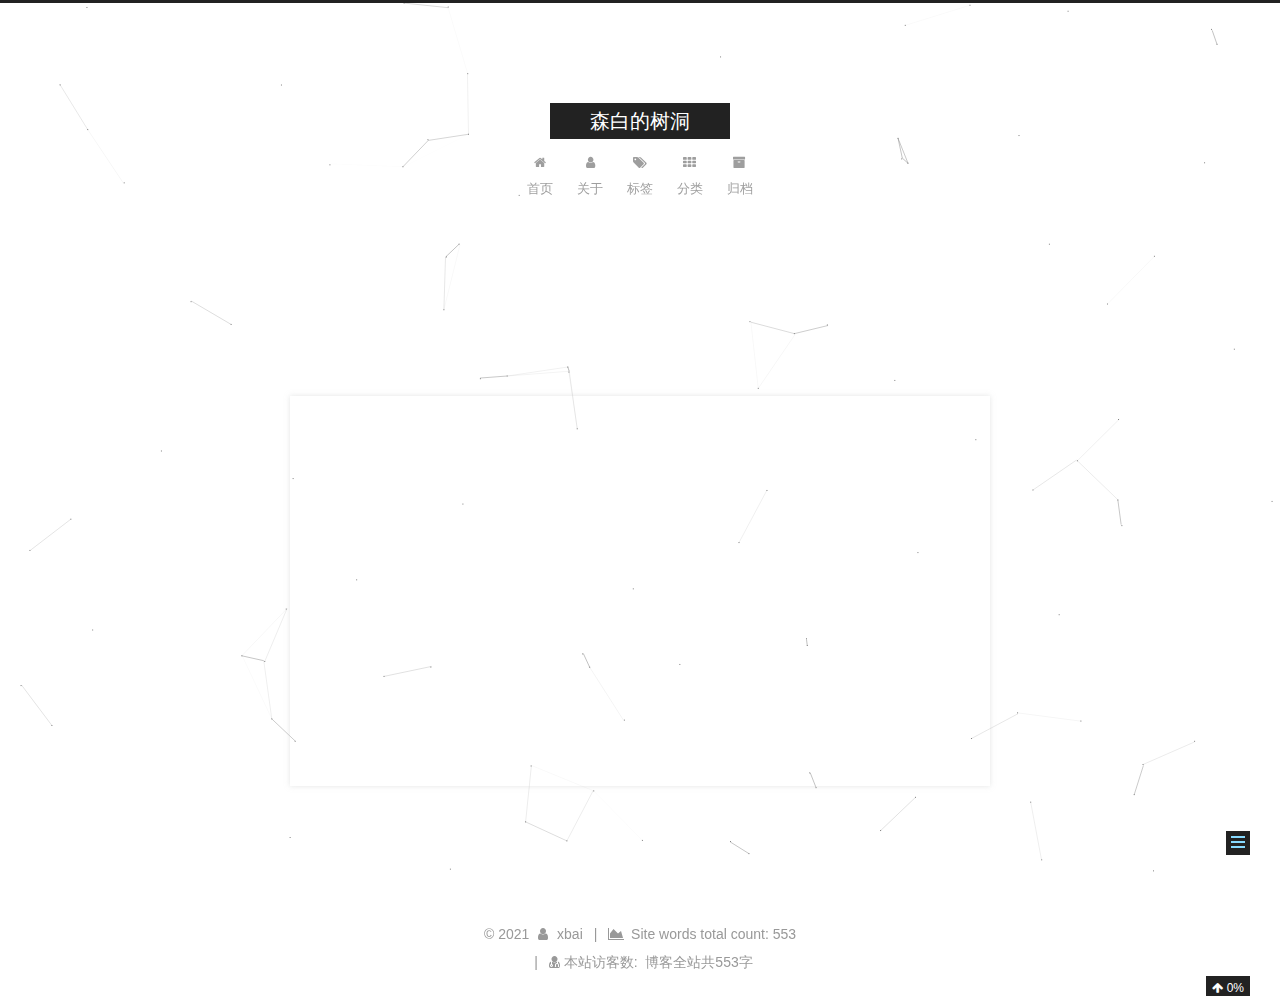
<file: 2019/08/08/test/index.html>
<!DOCTYPE html>



  


<html class="theme-next muse use-motion" lang="zh-Hans">
<head><meta name="generator" content="Hexo 3.9.0">
  <meta charset="UTF-8">
<meta http-equiv="X-UA-Compatible" content="IE=edge">
<meta name="viewport" content="width=device-width, initial-scale=1, maximum-scale=1">
<meta name="theme-color" content="#222">









<meta http-equiv="Cache-Control" content="no-transform">
<meta http-equiv="Cache-Control" content="no-siteapp">
















  
  
  <link href="/lib/fancybox/source/jquery.fancybox.css?v=2.1.5" rel="stylesheet" type="text/css">







<link href="/lib/font-awesome/css/font-awesome.min.css?v=4.6.2" rel="stylesheet" type="text/css">

<link href="/css/main.css?v=5.1.4" rel="stylesheet" type="text/css">


  <link rel="apple-touch-icon" sizes="180x180" href="/images/cat.png?v=5.1.4">


  <link rel="icon" type="image/png" sizes="32x32" href="/images/cat.png?v=5.1.4">


  <link rel="icon" type="image/png" sizes="16x16" href="/images/cat.png?v=5.1.4">


  <link rel="mask-icon" href="/images/logo.svg?v=5.1.4" color="#222">





  <meta name="keywords" content="Hexo, NexT">










<meta name="description" content="终于把一直想建的博客建起来了目前功能还很薄弱走一步看一步 慢慢加吧建博客的主要目的是记录一下平时的所学，所想以及  闲着没事  发发牢骚">
<meta property="og:type" content="article">
<meta property="og:title" content="测试贴">
<meta property="og:url" content="http://yoursite.com/2019/08/08/test/index.html">
<meta property="og:site_name" content="森白的树洞">
<meta property="og:description" content="终于把一直想建的博客建起来了目前功能还很薄弱走一步看一步 慢慢加吧建博客的主要目的是记录一下平时的所学，所想以及  闲着没事  发发牢骚">
<meta property="og:locale" content="zh-Hans">
<meta property="og:updated_time" content="2019-08-08T07:41:56.095Z">
<meta name="twitter:card" content="summary">
<meta name="twitter:title" content="测试贴">
<meta name="twitter:description" content="终于把一直想建的博客建起来了目前功能还很薄弱走一步看一步 慢慢加吧建博客的主要目的是记录一下平时的所学，所想以及  闲着没事  发发牢骚">



<script type="text/javascript" id="hexo.configurations">
  var NexT = window.NexT || {};
  var CONFIG = {
    root: '/',
    scheme: 'Muse',
    version: '5.1.4',
    sidebar: {"position":"left","display":"post","offset":12,"b2t":false,"scrollpercent":true,"onmobile":false},
    fancybox: true,
    tabs: true,
    motion: {"enable":true,"async":false,"transition":{"post_block":"fadeIn","post_header":"slideDownIn","post_body":"slideDownIn","coll_header":"slideLeftIn","sidebar":"slideUpIn"}},
    duoshuo: {
      userId: '0',
      author: '博主'
    },
    algolia: {
      applicationID: '',
      apiKey: '',
      indexName: '',
      hits: {"per_page":10},
      labels: {"input_placeholder":"Search for Posts","hits_empty":"We didn't find any results for the search: ${query}","hits_stats":"${hits} results found in ${time} ms"}
    }
  };
</script>



  <link rel="canonical" href="http://yoursite.com/2019/08/08/test/">





  <title>测试贴 | 森白的树洞</title>
  








</head>

<body itemscope itemtype="http://schema.org/WebPage" lang="zh-Hans">

  
  
    
  

  <div class="container sidebar-position-left page-post-detail">
    <div class="headband"></div>

    <header id="header" class="header" itemscope itemtype="http://schema.org/WPHeader">
      <div class="header-inner"><div class="site-brand-wrapper">
  <div class="site-meta ">
    

    <div class="custom-logo-site-title">
      <a href="/" class="brand" rel="start">
        <span class="logo-line-before"><i></i></span>
        <span class="site-title">森白的树洞</span>
        <span class="logo-line-after"><i></i></span>
      </a>
    </div>
      
        <p class="site-subtitle"></p>
      
  </div>

  <div class="site-nav-toggle">
    <button>
      <span class="btn-bar"></span>
      <span class="btn-bar"></span>
      <span class="btn-bar"></span>
    </button>
  </div>
</div>

<nav class="site-nav">
  

  
    <ul id="menu" class="menu">
      
        
        <li class="menu-item menu-item-home">
          <a href="/" rel="section">
            
              <i class="menu-item-icon fa fa-fw fa-home"></i> <br>
            
            首页
          </a>
        </li>
      
        
        <li class="menu-item menu-item-about">
          <a href="/about/" rel="section">
            
              <i class="menu-item-icon fa fa-fw fa-user"></i> <br>
            
            关于
          </a>
        </li>
      
        
        <li class="menu-item menu-item-tags">
          <a href="/tags/" rel="section">
            
              <i class="menu-item-icon fa fa-fw fa-tags"></i> <br>
            
            标签
          </a>
        </li>
      
        
        <li class="menu-item menu-item-categories">
          <a href="/categories/" rel="section">
            
              <i class="menu-item-icon fa fa-fw fa-th"></i> <br>
            
            分类
          </a>
        </li>
      
        
        <li class="menu-item menu-item-archives">
          <a href="/archives/" rel="section">
            
              <i class="menu-item-icon fa fa-fw fa-archive"></i> <br>
            
            归档
          </a>
        </li>
      

      
    </ul>
  

  
</nav>



 </div>
    </header>

    <main id="main" class="main">
      <div class="main-inner">
        <div class="content-wrap">
          <div id="content" class="content">
            

  <div id="posts" class="posts-expand">
    

  

  
  
  

  <article class="post post-type-normal" itemscope itemtype="http://schema.org/Article">
  
  
  
  <div class="post-block">
    <link itemprop="mainEntityOfPage" href="http://yoursite.com/2019/08/08/test/">

    <span hidden itemprop="author" itemscope itemtype="http://schema.org/Person">
      <meta itemprop="name" content="xbai">
      <meta itemprop="description" content>
      <meta itemprop="image" content="/images/a.png">
    </span>

    <span hidden itemprop="publisher" itemscope itemtype="http://schema.org/Organization">
      <meta itemprop="name" content="森白的树洞">
    </span>

    
      <header class="post-header">

        
        
          <h1 class="post-title" itemprop="name headline">测试贴</h1>
        

        <div class="post-meta">
          <span class="post-time">
            
              <span class="post-meta-item-icon">
                <i class="fa fa-calendar-o"></i>
              </span>
              
                <span class="post-meta-item-text">发表于</span>
              
              <time title="创建于" itemprop="dateCreated datePublished" datetime="2019-08-08T15:36:04+08:00">
                2019-08-08
              </time>
            

            

            
          </span>

          

          
            
          

          
          

          

          
            <div class="post-wordcount">
              
                
                <span class="post-meta-item-icon">
                  <i class="fa fa-file-word-o"></i>
                </span>
                
                  <span class="post-meta-item-text">字数统计&#58;</span>
                
                <span title="字数统计">
                  62
                </span>
              

              
                <span class="post-meta-divider">|</span>
              

              
                <span class="post-meta-item-icon">
                  <i class="fa fa-clock-o"></i>
                </span>
                
                  <span class="post-meta-item-text">阅读时长 &asymp;</span>
                
                <span title="阅读时长">
                  1
                </span>
              
            </div>
          

          

        </div>
      </header>
    

    
    
    
    <div class="post-body" itemprop="articleBody">

      
      

      
        <p>终于把一直想建的博客建起来了<br>目前功能还很薄弱<br>走一步看一步 慢慢加吧<br>建博客的主要目的是记录一下平时的所学，所想<br>以及  闲着没事  发发牢骚 </p>

      
    </div>
    
    
    

    

    

    

    <footer class="post-footer">
      

      
      
      

      
        <div class="post-nav">
          <div class="post-nav-next post-nav-item">
            
              <a href="/2019/08/08/hello-world/" rel="next" title="Hello World">
                <i class="fa fa-chevron-left"></i> Hello World
              </a>
            
          </div>

          <span class="post-nav-divider"></span>

          <div class="post-nav-prev post-nav-item">
            
              <a href="/2019/08/31/无重复字符的最长字串/" rel="prev" title="无重复字符的最长字串">
                无重复字符的最长字串 <i class="fa fa-chevron-right"></i>
              </a>
            
          </div>
        </div>
      

      
      
    </footer>
  </div>
  
  
  
  </article>



    <div class="post-spread">
      
    </div>
  </div>


          </div>
          


          

  



        </div>
        
          
  
  <div class="sidebar-toggle">
    <div class="sidebar-toggle-line-wrap">
      <span class="sidebar-toggle-line sidebar-toggle-line-first"></span>
      <span class="sidebar-toggle-line sidebar-toggle-line-middle"></span>
      <span class="sidebar-toggle-line sidebar-toggle-line-last"></span>
    </div>
  </div>

  <aside id="sidebar" class="sidebar">
    
    <div class="sidebar-inner">

      

      

      <section class="site-overview-wrap sidebar-panel sidebar-panel-active">
        <div class="site-overview">
          <div class="site-author motion-element" itemprop="author" itemscope itemtype="http://schema.org/Person">
            
              <img class="site-author-image" itemprop="image" src="/images/a.png" alt="xbai">
            
              <p class="site-author-name" itemprop="name">xbai</p>
              <p class="site-description motion-element" itemprop="description">最怕一生碌碌无为，还说平凡难能可贵</p>
          </div>

          <nav class="site-state motion-element">

            
              <div class="site-state-item site-state-posts">
              
                <a href="/archives/">
              
                  <span class="site-state-item-count">3</span>
                  <span class="site-state-item-name">日志</span>
                </a>
              </div>
            

            
              
              
              <div class="site-state-item site-state-categories">
                
                  <span class="site-state-item-count">1</span>
                  <span class="site-state-item-name">分类</span>
                
              </div>
            

            
              
              
              <div class="site-state-item site-state-tags">
                
                  <span class="site-state-item-count">1</span>
                  <span class="site-state-item-name">标签</span>
                
              </div>
            

          </nav>

          

          
            <div class="links-of-author motion-element">
                
                  <span class="links-of-author-item">
                    <a href="https://github.com/xbai12138" target="_blank" title="GitHub">
                      
                        <i class="fa fa-fw fa-github"></i>GitHub</a>
                  </span>
                
                  <span class="links-of-author-item">
                    <a href="mailto:1083483965@qq.com" target="_blank" title="E-Mail">
                      
                        <i class="fa fa-fw fa-envelope"></i>E-Mail</a>
                  </span>
                
                  <span class="links-of-author-item">
                    <a href="https://blog.csdn.net/x_xbai" target="_blank" title="CSDN">
                      
                        <i class="fa fa-fw fa-globe"></i>CSDN</a>
                  </span>
                
            </div>
          

          
          

          
          

          

        </div>
      </section>

      

      

    </div>
  </aside>


        
      </div>
    </main>

    <footer id="footer" class="footer">
      <div class="footer-inner">
        <script async src="https://dn-lbstatics.qbox.me/busuanzi/2.3/busuanzi.pure.mini.js"></script>
<div class="copyright">&copy; <span itemprop="copyrightYear">2021</span>
  <span class="with-love">
    <i class="fa fa-user"></i>
  </span>
  <span class="author" itemprop="copyrightHolder">xbai</span>

  
    <span class="post-meta-divider">|</span>
    <span class="post-meta-item-icon">
      <i class="fa fa-area-chart"></i>
    </span>
    
      <span class="post-meta-item-text">Site words total count&#58;</span>
    
    <span title="Site words total count">553</span>
  
</div>

<!--
  <div class="powered-by">由 <a class="theme-link" target="_blank" href="https://hexo.io">Hexo</a> 强力驱动</div>

-->

  <span class="post-meta-divider">|</span>


<!--
  <div class="theme-info">主题 &mdash; <a class="theme-link" target="_blank" href="https://github.com/iissnan/hexo-theme-next">NexT.Muse</a> v5.1.4</div>

-->
<div class="powered-by">
<i class="fa fa-user-md"></i><span id="busuanzi_container_site_uv">
  本站访客数:<span id="busuanzi_value_site_uv"></span>
</span>
</div>

<div class="theme-info">
  <div class="powered-by"></div>
  <span class="post-count">博客全站共553字</span>
</div>
        







        
      </div>
    </footer>

    
      <div class="back-to-top">
        <i class="fa fa-arrow-up"></i>
        
          <span id="scrollpercent"><span>0</span>%</span>
        
      </div>
    

    

  </div>

  

<script type="text/javascript">
  if (Object.prototype.toString.call(window.Promise) !== '[object Function]') {
    window.Promise = null;
  }
</script>









  


  











  
  
    <script type="text/javascript" src="/lib/jquery/index.js?v=2.1.3"></script>
  

  
  
    <script type="text/javascript" src="/lib/fastclick/lib/fastclick.min.js?v=1.0.6"></script>
  

  
  
    <script type="text/javascript" src="/lib/jquery_lazyload/jquery.lazyload.js?v=1.9.7"></script>
  

  
  
    <script type="text/javascript" src="/lib/velocity/velocity.min.js?v=1.2.1"></script>
  

  
  
    <script type="text/javascript" src="/lib/velocity/velocity.ui.min.js?v=1.2.1"></script>
  

  
  
    <script type="text/javascript" src="/lib/fancybox/source/jquery.fancybox.pack.js?v=2.1.5"></script>
  

  
  
    <script type="text/javascript" src="/lib/canvas-nest/canvas-nest.min.js"></script>
  


  


  <script type="text/javascript" src="/js/src/utils.js?v=5.1.4"></script>

  <script type="text/javascript" src="/js/src/motion.js?v=5.1.4"></script>



  
  

  
  <script type="text/javascript" src="/js/src/scrollspy.js?v=5.1.4"></script>
<script type="text/javascript" src="/js/src/post-details.js?v=5.1.4"></script>



  


  <script type="text/javascript" src="/js/src/bootstrap.js?v=5.1.4"></script>



  


  




	





  





  












  





  

  

  

  
  

  

  

  

</body>
</html>
</file>
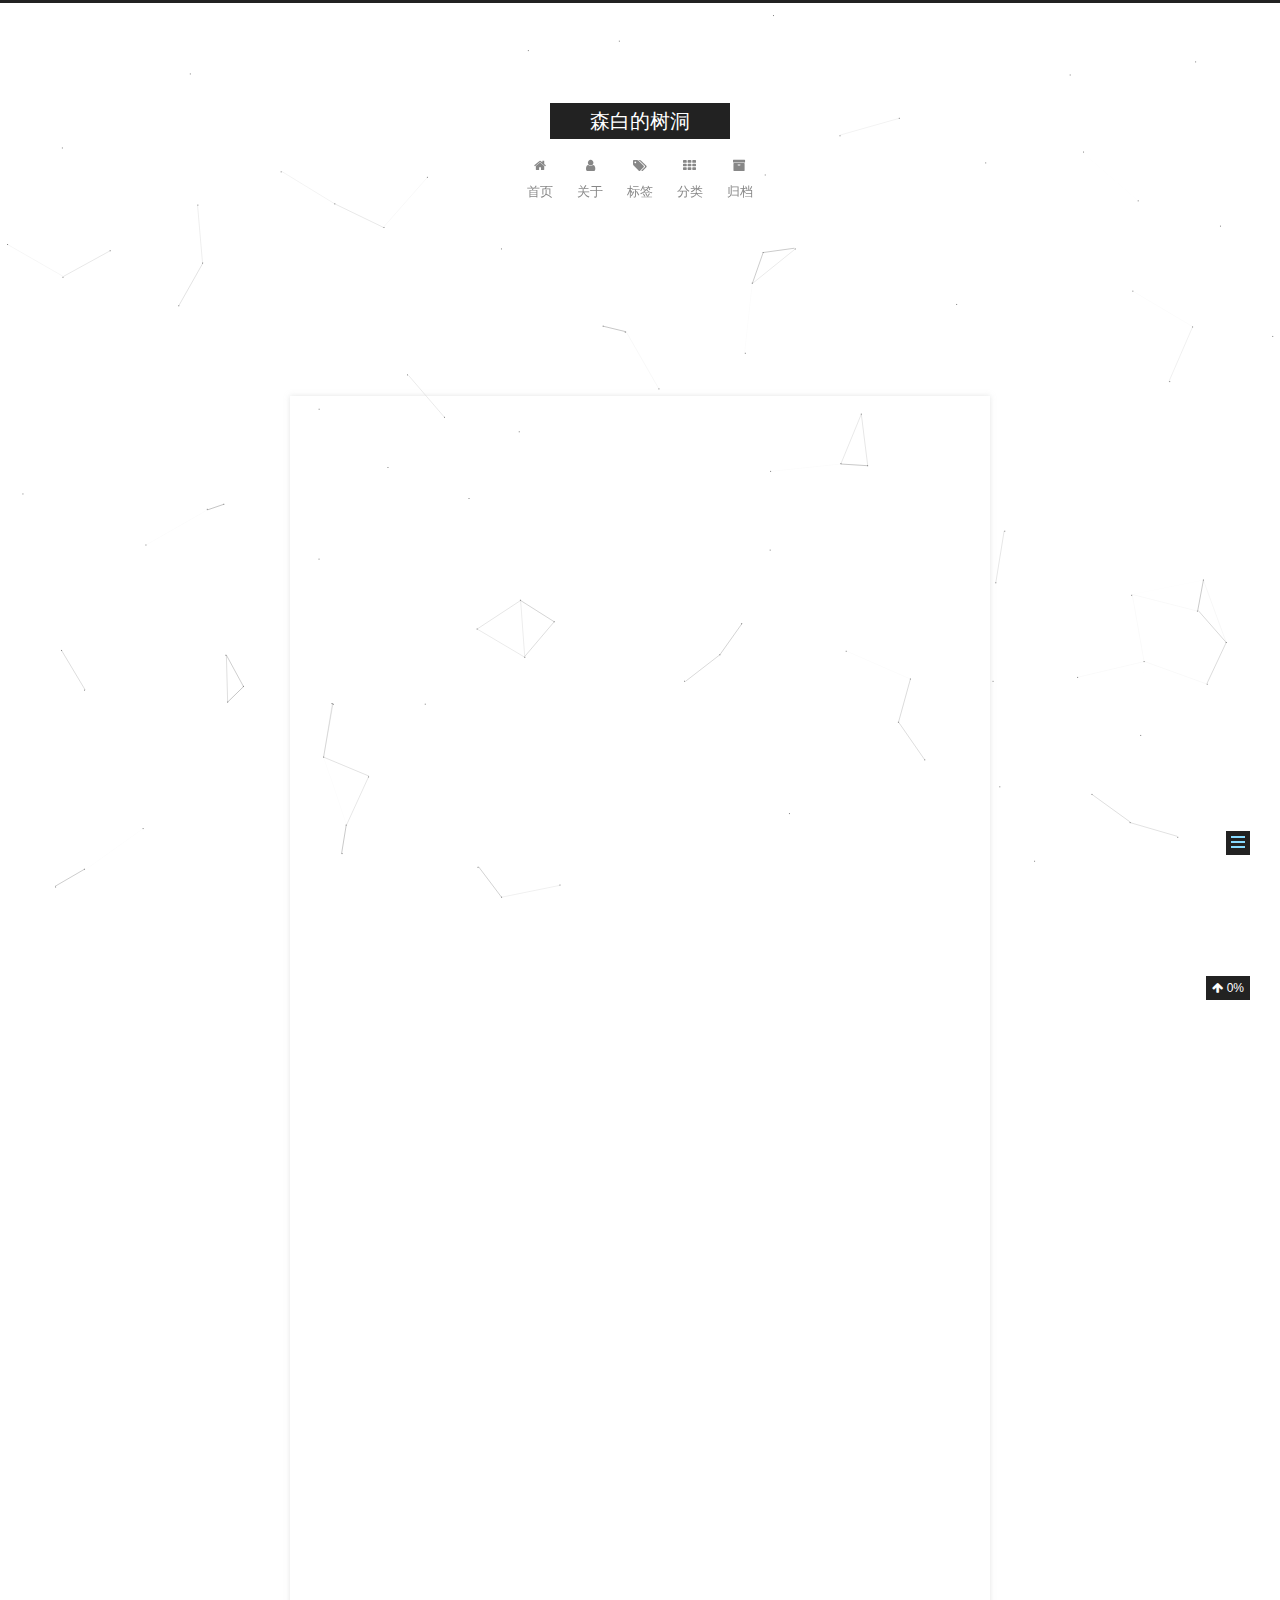
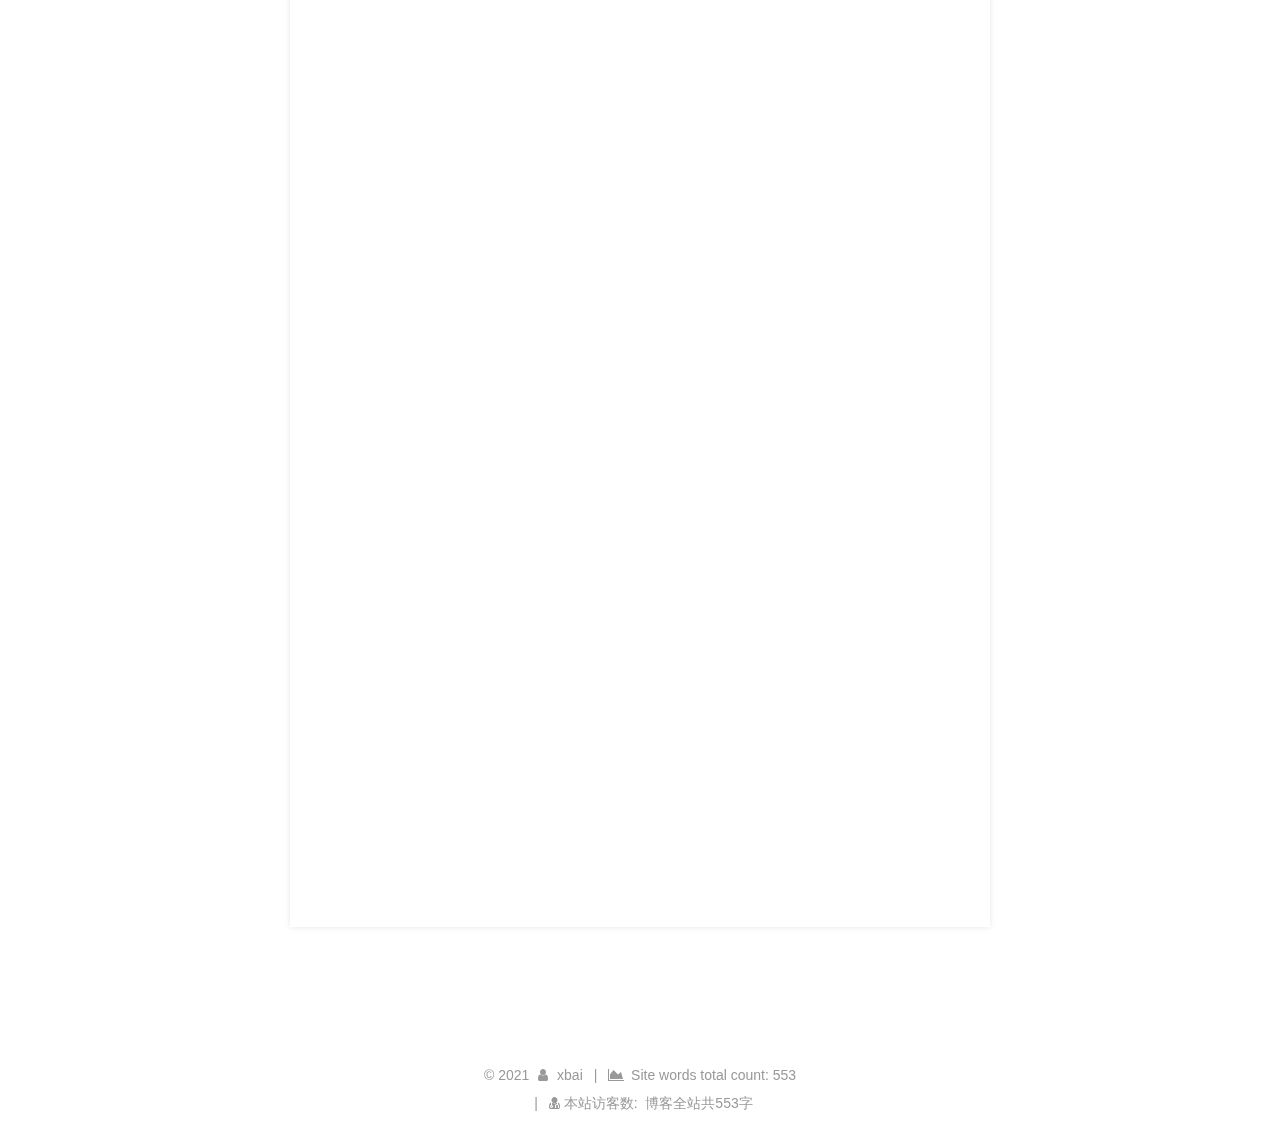
<file: 2019/08/31/无重复字符的最长字串/index.html>
<!DOCTYPE html>



  


<html class="theme-next muse use-motion" lang="zh-Hans">
<head><meta name="generator" content="Hexo 3.9.0">
  <meta charset="UTF-8">
<meta http-equiv="X-UA-Compatible" content="IE=edge">
<meta name="viewport" content="width=device-width, initial-scale=1, maximum-scale=1">
<meta name="theme-color" content="#222">









<meta http-equiv="Cache-Control" content="no-transform">
<meta http-equiv="Cache-Control" content="no-siteapp">
















  
  
  <link href="/lib/fancybox/source/jquery.fancybox.css?v=2.1.5" rel="stylesheet" type="text/css">







<link href="/lib/font-awesome/css/font-awesome.min.css?v=4.6.2" rel="stylesheet" type="text/css">

<link href="/css/main.css?v=5.1.4" rel="stylesheet" type="text/css">


  <link rel="apple-touch-icon" sizes="180x180" href="/images/cat.png?v=5.1.4">


  <link rel="icon" type="image/png" sizes="32x32" href="/images/cat.png?v=5.1.4">


  <link rel="icon" type="image/png" sizes="16x16" href="/images/cat.png?v=5.1.4">


  <link rel="mask-icon" href="/images/logo.svg?v=5.1.4" color="#222">





  <meta name="keywords" content="hash表 字符串,">










<meta name="description" content="日常的刷题计划 给定一个字符串，请你找出其中不含有重复字符的 最长子串 的长度。示例 1:输入: “abcabcbb”输出: 3解释: 因为无重复字符的最长子串是 “abc”，所以其长度为 3。示例 2:输入: “bbbbb”输出: 1解释: 因为无重复字符的最长子串是 “b”，所以其长度为 1。示例 3:输入: “pwwkew”输出: 3解释: 因为无重复字符的最长子串是 “wke”，所以其长度">
<meta name="keywords" content="hash表 字符串">
<meta property="og:type" content="article">
<meta property="og:title" content="无重复字符的最长字串">
<meta property="og:url" content="http://yoursite.com/2019/08/31/无重复字符的最长字串/index.html">
<meta property="og:site_name" content="森白的树洞">
<meta property="og:description" content="日常的刷题计划 给定一个字符串，请你找出其中不含有重复字符的 最长子串 的长度。示例 1:输入: “abcabcbb”输出: 3解释: 因为无重复字符的最长子串是 “abc”，所以其长度为 3。示例 2:输入: “bbbbb”输出: 1解释: 因为无重复字符的最长子串是 “b”，所以其长度为 1。示例 3:输入: “pwwkew”输出: 3解释: 因为无重复字符的最长子串是 “wke”，所以其长度">
<meta property="og:locale" content="zh-Hans">
<meta property="og:updated_time" content="2019-08-31T08:45:02.462Z">
<meta name="twitter:card" content="summary">
<meta name="twitter:title" content="无重复字符的最长字串">
<meta name="twitter:description" content="日常的刷题计划 给定一个字符串，请你找出其中不含有重复字符的 最长子串 的长度。示例 1:输入: “abcabcbb”输出: 3解释: 因为无重复字符的最长子串是 “abc”，所以其长度为 3。示例 2:输入: “bbbbb”输出: 1解释: 因为无重复字符的最长子串是 “b”，所以其长度为 1。示例 3:输入: “pwwkew”输出: 3解释: 因为无重复字符的最长子串是 “wke”，所以其长度">



<script type="text/javascript" id="hexo.configurations">
  var NexT = window.NexT || {};
  var CONFIG = {
    root: '/',
    scheme: 'Muse',
    version: '5.1.4',
    sidebar: {"position":"left","display":"post","offset":12,"b2t":false,"scrollpercent":true,"onmobile":false},
    fancybox: true,
    tabs: true,
    motion: {"enable":true,"async":false,"transition":{"post_block":"fadeIn","post_header":"slideDownIn","post_body":"slideDownIn","coll_header":"slideLeftIn","sidebar":"slideUpIn"}},
    duoshuo: {
      userId: '0',
      author: '博主'
    },
    algolia: {
      applicationID: '',
      apiKey: '',
      indexName: '',
      hits: {"per_page":10},
      labels: {"input_placeholder":"Search for Posts","hits_empty":"We didn't find any results for the search: ${query}","hits_stats":"${hits} results found in ${time} ms"}
    }
  };
</script>



  <link rel="canonical" href="http://yoursite.com/2019/08/31/无重复字符的最长字串/">





  <title>无重复字符的最长字串 | 森白的树洞</title>
  








</head>

<body itemscope itemtype="http://schema.org/WebPage" lang="zh-Hans">

  
  
    
  

  <div class="container sidebar-position-left page-post-detail">
    <div class="headband"></div>

    <header id="header" class="header" itemscope itemtype="http://schema.org/WPHeader">
      <div class="header-inner"><div class="site-brand-wrapper">
  <div class="site-meta ">
    

    <div class="custom-logo-site-title">
      <a href="/" class="brand" rel="start">
        <span class="logo-line-before"><i></i></span>
        <span class="site-title">森白的树洞</span>
        <span class="logo-line-after"><i></i></span>
      </a>
    </div>
      
        <p class="site-subtitle"></p>
      
  </div>

  <div class="site-nav-toggle">
    <button>
      <span class="btn-bar"></span>
      <span class="btn-bar"></span>
      <span class="btn-bar"></span>
    </button>
  </div>
</div>

<nav class="site-nav">
  

  
    <ul id="menu" class="menu">
      
        
        <li class="menu-item menu-item-home">
          <a href="/" rel="section">
            
              <i class="menu-item-icon fa fa-fw fa-home"></i> <br>
            
            首页
          </a>
        </li>
      
        
        <li class="menu-item menu-item-about">
          <a href="/about/" rel="section">
            
              <i class="menu-item-icon fa fa-fw fa-user"></i> <br>
            
            关于
          </a>
        </li>
      
        
        <li class="menu-item menu-item-tags">
          <a href="/tags/" rel="section">
            
              <i class="menu-item-icon fa fa-fw fa-tags"></i> <br>
            
            标签
          </a>
        </li>
      
        
        <li class="menu-item menu-item-categories">
          <a href="/categories/" rel="section">
            
              <i class="menu-item-icon fa fa-fw fa-th"></i> <br>
            
            分类
          </a>
        </li>
      
        
        <li class="menu-item menu-item-archives">
          <a href="/archives/" rel="section">
            
              <i class="menu-item-icon fa fa-fw fa-archive"></i> <br>
            
            归档
          </a>
        </li>
      

      
    </ul>
  

  
</nav>



 </div>
    </header>

    <main id="main" class="main">
      <div class="main-inner">
        <div class="content-wrap">
          <div id="content" class="content">
            

  <div id="posts" class="posts-expand">
    

  

  
  
  

  <article class="post post-type-normal" itemscope itemtype="http://schema.org/Article">
  
  
  
  <div class="post-block">
    <link itemprop="mainEntityOfPage" href="http://yoursite.com/2019/08/31/无重复字符的最长字串/">

    <span hidden itemprop="author" itemscope itemtype="http://schema.org/Person">
      <meta itemprop="name" content="xbai">
      <meta itemprop="description" content>
      <meta itemprop="image" content="/images/a.png">
    </span>

    <span hidden itemprop="publisher" itemscope itemtype="http://schema.org/Organization">
      <meta itemprop="name" content="森白的树洞">
    </span>

    
      <header class="post-header">

        
        
          <h1 class="post-title" itemprop="name headline">无重复字符的最长字串</h1>
        

        <div class="post-meta">
          <span class="post-time">
            
              <span class="post-meta-item-icon">
                <i class="fa fa-calendar-o"></i>
              </span>
              
                <span class="post-meta-item-text">发表于</span>
              
              <time title="创建于" itemprop="dateCreated datePublished" datetime="2019-08-31T16:27:28+08:00">
                2019-08-31
              </time>
            

            

            
          </span>

          
            <span class="post-category">
            
              <span class="post-meta-divider">|</span>
            
              <span class="post-meta-item-icon">
                <i class="fa fa-folder-o"></i>
              </span>
              
                <span class="post-meta-item-text">分类于</span>
              
              
                <span itemprop="about" itemscope itemtype="http://schema.org/Thing">
                  <a href="/categories/算法/" itemprop="url" rel="index">
                    <span itemprop="name">算法</span>
                  </a>
                </span>

                
                
              
            </span>
          

          
            
          

          
          

          

          
            <div class="post-wordcount">
              
                
                <span class="post-meta-item-icon">
                  <i class="fa fa-file-word-o"></i>
                </span>
                
                  <span class="post-meta-item-text">字数统计&#58;</span>
                
                <span title="字数统计">
                  418
                </span>
              

              
                <span class="post-meta-divider">|</span>
              

              
                <span class="post-meta-item-icon">
                  <i class="fa fa-clock-o"></i>
                </span>
                
                  <span class="post-meta-item-text">阅读时长 &asymp;</span>
                
                <span title="阅读时长">
                  1
                </span>
              
            </div>
          

          

        </div>
      </header>
    

    
    
    
    <div class="post-body" itemprop="articleBody">

      
      

      
        <p>日常的刷题计划</p>
<p>给定一个字符串，请你找出其中不含有重复字符的 最长子串 的长度。<br>示例 1:<br>输入: “abcabcbb”<br>输出: 3<br>解释: 因为无重复字符的最长子串是 “abc”，所以其长度为 3。<br>示例 2:<br>输入: “bbbbb”<br>输出: 1<br>解释: 因为无重复字符的最长子串是 “b”，所以其长度为 1。<br>示例 3:<br>输入: “pwwkew”<br>输出: 3<br>解释: 因为无重复字符的最长子串是 “wke”，所以其长度为 3。<br>     请注意，你的答案必须是 子串 的长度，”pwke” 是一个子序列，不是子串。<br>来源：力扣（LeetCode） 题库第三题</p>
<a id="more"></a>
<p>看到题目的第一个想法就是暴力，通过判断每个子串的长度来找出最大的长度，<br>两个for嵌套，判断长度，逐渐更新Max的值（渣渣不会哈希表/(ㄒoㄒ)/~~）。<br>代码如下：</p>
<figure class="highlight bash"><table><tr><td class="gutter"><pre><span class="line">1</span><br><span class="line">2</span><br><span class="line">3</span><br><span class="line">4</span><br><span class="line">5</span><br><span class="line">6</span><br><span class="line">7</span><br><span class="line">8</span><br><span class="line">9</span><br><span class="line">10</span><br><span class="line">11</span><br><span class="line">12</span><br><span class="line">13</span><br><span class="line">14</span><br><span class="line">15</span><br><span class="line">16</span><br><span class="line">17</span><br><span class="line">18</span><br><span class="line">19</span><br><span class="line">20</span><br><span class="line">21</span><br><span class="line">22</span><br><span class="line">23</span><br><span class="line">24</span><br><span class="line">25</span><br><span class="line">26</span><br><span class="line">27</span><br><span class="line">28</span><br><span class="line">29</span><br><span class="line">30</span><br></pre></td><td class="code"><pre><span class="line">class Solution &#123;</span><br><span class="line">public:</span><br><span class="line">    int lengthOfLongestSubstring(string s) &#123;</span><br><span class="line">        int Max=1;</span><br><span class="line">        bool t=<span class="literal">true</span>;</span><br><span class="line">        int k=0;</span><br><span class="line">        int sum=0;</span><br><span class="line">        <span class="keyword">if</span>(s.size()==0)</span><br><span class="line">            <span class="built_in">return</span> 0;</span><br><span class="line">        <span class="keyword">for</span>(int i=0;i&lt;s.size();i++)</span><br><span class="line">        &#123;</span><br><span class="line">            t=<span class="literal">true</span>;</span><br><span class="line">          <span class="keyword">for</span>(int j=k;j&lt;i;j++)</span><br><span class="line">         &#123;</span><br><span class="line">            <span class="keyword">if</span>(s[j]==s[i])</span><br><span class="line">            &#123;</span><br><span class="line">                t=<span class="literal">false</span>;</span><br><span class="line">                sum=1;</span><br><span class="line">                k=j+1;</span><br><span class="line">                i=k;</span><br><span class="line">                <span class="built_in">break</span>;</span><br><span class="line">            &#125;</span><br><span class="line">         &#125;</span><br><span class="line">          <span class="keyword">if</span>(t)</span><br><span class="line">              sum++;</span><br><span class="line">        Max=max(Max,sum);</span><br><span class="line">        &#125;</span><br><span class="line">   <span class="built_in">return</span> Max;</span><br><span class="line">    &#125;</span><br><span class="line">&#125;;</span><br></pre></td></tr></table></figure>

<p>后来通过看题解，看到了大佬的hash解法，惊叹hash表的强大，也看出了和别人<br>的算法差距之大。<br>贴hash解法：</p>
<pre><code class="bash">class Solution {
public:
    int lengthOfLongestSubstring(string s) {
        unordered_map&lt;int,int&gt; <span class="built_in">hash</span>;/无序表时间复杂度低
        int maxlen = 0;
        int left = 0;    //左边界
        <span class="keyword">for</span>(int i = 0;i &lt; s.size();i++)
        {
            <span class="keyword">if</span>(hash.count(s[i]) != 0 &amp;&amp; <span class="built_in">hash</span>[s[i]]&gt;= left)   
            {
                left = <span class="built_in">hash</span>[s[i]];
            }
            <span class="keyword">else</span>  
            {
                maxlen  = max(maxlen,i - left + 1);
            }
            <span class="built_in">hash</span>[s[i]] = i+1;
        }
        <span class="built_in">return</span> maxlen;
    }
};</code></pre>

      
    </div>
    
    
    

    

    

    

    <footer class="post-footer">
      
        <div class="post-tags">
          
            <a href="/tags/hash表-字符串/" rel="tag"># hash表 字符串</a>
          
        </div>
      

      
      
      

      
        <div class="post-nav">
          <div class="post-nav-next post-nav-item">
            
              <a href="/2019/08/08/test/" rel="next" title="测试贴">
                <i class="fa fa-chevron-left"></i> 测试贴
              </a>
            
          </div>

          <span class="post-nav-divider"></span>

          <div class="post-nav-prev post-nav-item">
            
          </div>
        </div>
      

      
      
    </footer>
  </div>
  
  
  
  </article>



    <div class="post-spread">
      
    </div>
  </div>


          </div>
          


          

  



        </div>
        
          
  
  <div class="sidebar-toggle">
    <div class="sidebar-toggle-line-wrap">
      <span class="sidebar-toggle-line sidebar-toggle-line-first"></span>
      <span class="sidebar-toggle-line sidebar-toggle-line-middle"></span>
      <span class="sidebar-toggle-line sidebar-toggle-line-last"></span>
    </div>
  </div>

  <aside id="sidebar" class="sidebar">
    
    <div class="sidebar-inner">

      

      

      <section class="site-overview-wrap sidebar-panel sidebar-panel-active">
        <div class="site-overview">
          <div class="site-author motion-element" itemprop="author" itemscope itemtype="http://schema.org/Person">
            
              <img class="site-author-image" itemprop="image" src="/images/a.png" alt="xbai">
            
              <p class="site-author-name" itemprop="name">xbai</p>
              <p class="site-description motion-element" itemprop="description">最怕一生碌碌无为，还说平凡难能可贵</p>
          </div>

          <nav class="site-state motion-element">

            
              <div class="site-state-item site-state-posts">
              
                <a href="/archives/">
              
                  <span class="site-state-item-count">3</span>
                  <span class="site-state-item-name">日志</span>
                </a>
              </div>
            

            
              
              
              <div class="site-state-item site-state-categories">
                
                  <span class="site-state-item-count">1</span>
                  <span class="site-state-item-name">分类</span>
                
              </div>
            

            
              
              
              <div class="site-state-item site-state-tags">
                
                  <span class="site-state-item-count">1</span>
                  <span class="site-state-item-name">标签</span>
                
              </div>
            

          </nav>

          

          
            <div class="links-of-author motion-element">
                
                  <span class="links-of-author-item">
                    <a href="https://github.com/xbai12138" target="_blank" title="GitHub">
                      
                        <i class="fa fa-fw fa-github"></i>GitHub</a>
                  </span>
                
                  <span class="links-of-author-item">
                    <a href="mailto:1083483965@qq.com" target="_blank" title="E-Mail">
                      
                        <i class="fa fa-fw fa-envelope"></i>E-Mail</a>
                  </span>
                
                  <span class="links-of-author-item">
                    <a href="https://blog.csdn.net/x_xbai" target="_blank" title="CSDN">
                      
                        <i class="fa fa-fw fa-globe"></i>CSDN</a>
                  </span>
                
            </div>
          

          
          

          
          

          

        </div>
      </section>

      

      

    </div>
  </aside>


        
      </div>
    </main>

    <footer id="footer" class="footer">
      <div class="footer-inner">
        <script async src="https://dn-lbstatics.qbox.me/busuanzi/2.3/busuanzi.pure.mini.js"></script>
<div class="copyright">&copy; <span itemprop="copyrightYear">2021</span>
  <span class="with-love">
    <i class="fa fa-user"></i>
  </span>
  <span class="author" itemprop="copyrightHolder">xbai</span>

  
    <span class="post-meta-divider">|</span>
    <span class="post-meta-item-icon">
      <i class="fa fa-area-chart"></i>
    </span>
    
      <span class="post-meta-item-text">Site words total count&#58;</span>
    
    <span title="Site words total count">553</span>
  
</div>

<!--
  <div class="powered-by">由 <a class="theme-link" target="_blank" href="https://hexo.io">Hexo</a> 强力驱动</div>

-->

  <span class="post-meta-divider">|</span>


<!--
  <div class="theme-info">主题 &mdash; <a class="theme-link" target="_blank" href="https://github.com/iissnan/hexo-theme-next">NexT.Muse</a> v5.1.4</div>

-->
<div class="powered-by">
<i class="fa fa-user-md"></i><span id="busuanzi_container_site_uv">
  本站访客数:<span id="busuanzi_value_site_uv"></span>
</span>
</div>

<div class="theme-info">
  <div class="powered-by"></div>
  <span class="post-count">博客全站共553字</span>
</div>
        







        
      </div>
    </footer>

    
      <div class="back-to-top">
        <i class="fa fa-arrow-up"></i>
        
          <span id="scrollpercent"><span>0</span>%</span>
        
      </div>
    

    

  </div>

  

<script type="text/javascript">
  if (Object.prototype.toString.call(window.Promise) !== '[object Function]') {
    window.Promise = null;
  }
</script>









  


  











  
  
    <script type="text/javascript" src="/lib/jquery/index.js?v=2.1.3"></script>
  

  
  
    <script type="text/javascript" src="/lib/fastclick/lib/fastclick.min.js?v=1.0.6"></script>
  

  
  
    <script type="text/javascript" src="/lib/jquery_lazyload/jquery.lazyload.js?v=1.9.7"></script>
  

  
  
    <script type="text/javascript" src="/lib/velocity/velocity.min.js?v=1.2.1"></script>
  

  
  
    <script type="text/javascript" src="/lib/velocity/velocity.ui.min.js?v=1.2.1"></script>
  

  
  
    <script type="text/javascript" src="/lib/fancybox/source/jquery.fancybox.pack.js?v=2.1.5"></script>
  

  
  
    <script type="text/javascript" src="/lib/canvas-nest/canvas-nest.min.js"></script>
  


  


  <script type="text/javascript" src="/js/src/utils.js?v=5.1.4"></script>

  <script type="text/javascript" src="/js/src/motion.js?v=5.1.4"></script>



  
  

  
  <script type="text/javascript" src="/js/src/scrollspy.js?v=5.1.4"></script>
<script type="text/javascript" src="/js/src/post-details.js?v=5.1.4"></script>



  


  <script type="text/javascript" src="/js/src/bootstrap.js?v=5.1.4"></script>



  


  




	





  





  












  





  

  

  

  
  

  

  

  

</body>
</html>
</file>
<file: css/main.css>
/* normalize.css v3.0.2 | MIT License | git.io/normalize */
html {
  font-family: sans-serif; /* 1 */
  -ms-text-size-adjust: 100%; /* 2 */
  -webkit-text-size-adjust: 100%; /* 2 */
}
body {
  margin: 0;
}
article,
aside,
details,
figcaption,
figure,
footer,
header,
hgroup,
main,
menu,
nav,
section,
summary {
  display: block;
}
audio,
canvas,
progress,
video {
  display: inline-block; /* 1 */
  vertical-align: baseline; /* 2 */
}
audio:not([controls]) {
  display: none;
  height: 0;
}
[hidden],
template {
  display: none;
}
a {
  background-color: transparent;
}
a:active,
a:hover {
  outline: 0;
}
abbr[title] {
  border-bottom: 1px dotted;
}
b,
strong {
  font-weight: bold;
}
dfn {
  font-style: italic;
}
h1 {
  font-size: 2em;
  margin: 0.67em 0;
}
mark {
  background: #ff0;
  color: #000;
}
small {
  font-size: 80%;
}
sub,
sup {
  font-size: 75%;
  line-height: 0;
  position: relative;
  vertical-align: baseline;
}
sup {
  top: -0.5em;
}
sub {
  bottom: -0.25em;
}
img {
  border: 0;
}
svg:not(:root) {
  overflow: hidden;
}
figure {
  margin: 1em 40px;
}
hr {
  -moz-box-sizing: content-box;
  box-sizing: content-box;
  height: 0;
}
pre {
  overflow: auto;
}
code,
kbd,
pre,
samp {
  font-family: monospace, monospace;
  font-size: 1em;
}
button,
input,
optgroup,
select,
textarea {
  color: inherit; /* 1 */
  font: inherit; /* 2 */
  margin: 0; /* 3 */
}
button {
  overflow: visible;
}
button,
select {
  text-transform: none;
}
button,
html input[type="button"],
input[type="reset"],
input[type="submit"] {
  -webkit-appearance: button; /* 2 */
  cursor: pointer; /* 3 */
}
button[disabled],
html input[disabled] {
  cursor: default;
}
button::-moz-focus-inner,
input::-moz-focus-inner {
  border: 0;
  padding: 0;
}
input {
  line-height: normal;
}
input[type="checkbox"],
input[type="radio"] {
  box-sizing: border-box; /* 1 */
  padding: 0; /* 2 */
}
input[type="number"]::-webkit-inner-spin-button,
input[type="number"]::-webkit-outer-spin-button {
  height: auto;
}
input[type="search"] {
  -webkit-appearance: textfield; /* 1 */
  -moz-box-sizing: content-box;
  -webkit-box-sizing: content-box; /* 2 */
  box-sizing: content-box;
}
input[type="search"]::-webkit-search-cancel-button,
input[type="search"]::-webkit-search-decoration {
  -webkit-appearance: none;
}
fieldset {
  border: 1px solid #c0c0c0;
  margin: 0 2px;
  padding: 0.35em 0.625em 0.75em;
}
legend {
  border: 0; /* 1 */
  padding: 0; /* 2 */
}
textarea {
  overflow: auto;
}
optgroup {
  font-weight: bold;
}
table {
  border-collapse: collapse;
  border-spacing: 0;
}
td,
th {
  padding: 0;
}
::selection {
  background: #262a30;
  color: #fff;
}
body {
  position: relative;
  font-family: 'Lato', "PingFang SC", "Microsoft YaHei", sans-serif;
  font-size: 14px;
  line-height: 2;
  color: #555;
  background: #fff;
}
@media (max-width: 767px) {
  body {
    padding-right: 0 !important;
  }
}
@media (min-width: 768px) and (max-width: 991px) {
  body {
    padding-right: 0 !important;
  }
}
@media (min-width: 1600px) {
  body {
    font-size: 16px;
  }
}
h1,
h2,
h3,
h4,
h5,
h6 {
  margin: 0;
  padding: 0;
  font-weight: bold;
  line-height: 1.5;
  font-family: 'Lato', "PingFang SC", "Microsoft YaHei", sans-serif;
}
h2,
h3,
h4,
h5,
h6 {
  margin: 20px 0 15px;
}
h1 {
  font-size: 22px;
}
@media (max-width: 767px) {
  h1 {
    font-size: 18px;
  }
}
h2 {
  font-size: 20px;
}
@media (max-width: 767px) {
  h2 {
    font-size: 16px;
  }
}
h3 {
  font-size: 18px;
}
@media (max-width: 767px) {
  h3 {
    font-size: 14px;
  }
}
h4 {
  font-size: 16px;
}
@media (max-width: 767px) {
  h4 {
    font-size: 12px;
  }
}
h5 {
  font-size: 14px;
}
@media (max-width: 767px) {
  h5 {
    font-size: 10px;
  }
}
h6 {
  font-size: 12px;
}
@media (max-width: 767px) {
  h6 {
    font-size: 8px;
  }
}
p {
  margin: 0 0 20px 0;
}
a {
  color: #555;
  text-decoration: none;
  outline: none;
  border-bottom: 1px solid #999;
  word-wrap: break-word;
}
a:hover {
  color: #222;
  border-bottom-color: #222;
}
blockquote {
  margin: 0;
  padding: 0;
}
img {
  display: block;
  margin: auto;
  max-width: 100%;
  height: auto;
}
hr {
  margin: 40px 0;
  height: 3px;
  border: none;
  background-color: #ddd;
  background-image: repeating-linear-gradient(-45deg, #fff, #fff 4px, transparent 4px, transparent 8px);
}
blockquote {
  padding: 0 15px;
  color: #666;
  border-left: 4px solid #ddd;
}
blockquote cite::before {
  content: "-";
  padding: 0 5px;
}
dt {
  font-weight: 700;
}
dd {
  margin: 0;
  padding: 0;
}
kbd {
  border: 1px solid #ccc;
  border-radius: 0.2em;
  box-shadow: 0.1em 0.1em 0.2em rgba(0,0,0,0.1);
  background-color: #f9f9f9;
  font-family: inherit;
  background-image: -webkit-linear-gradient(top, #eee, #fff, #eee);
  padding: 0.1em 0.3em;
  white-space: nowrap;
}
.text-left {
  text-align: left;
}
.text-center {
  text-align: center;
}
.text-right {
  text-align: right;
}
.text-justify {
  text-align: justify;
}
.text-nowrap {
  white-space: nowrap;
}
.text-lowercase {
  text-transform: lowercase;
}
.text-uppercase {
  text-transform: uppercase;
}
.text-capitalize {
  text-transform: capitalize;
}
.center-block {
  display: block;
  margin-left: auto;
  margin-right: auto;
}
.clearfix:before,
.clearfix:after {
  content: " ";
  display: table;
}
.clearfix:after {
  clear: both;
}
.pullquote {
  width: 45%;
}
.pullquote.left {
  float: left;
  margin-left: 5px;
  margin-right: 10px;
}
.pullquote.right {
  float: right;
  margin-left: 10px;
  margin-right: 5px;
}
.affix.affix.affix {
  position: fixed;
}
.translation {
  margin-top: -20px;
  font-size: 14px;
  color: #999;
}
.scrollbar-measure {
  width: 100px;
  height: 100px;
  overflow: scroll;
  position: absolute;
  top: -9999px;
}
.use-motion .motion-element {
  opacity: 0;
}
table {
  margin: 20px 0;
  width: 100%;
  border-collapse: collapse;
  border-spacing: 0;
  border: 1px solid #ddd;
  font-size: 14px;
  table-layout: fixed;
  word-wrap: break-all;
}
table>tbody>tr:nth-of-type(odd) {
  background-color: #f9f9f9;
}
table>tbody>tr:hover {
  background-color: #f5f5f5;
}
caption,
th,
td {
  padding: 8px;
  text-align: left;
  vertical-align: middle;
  font-weight: normal;
}
th,
td {
  border-bottom: 3px solid #ddd;
  border-right: 1px solid #eee;
}
th {
  padding-bottom: 10px;
  font-weight: 700;
}
td {
  border-bottom-width: 1px;
}
html,
body {
  height: 100%;
}
.container {
  position: relative;
  min-height: 100%;
}
.header-inner {
  margin: 0 auto;
  padding: 100px 0 70px;
  width: 700px;
}
@media (min-width: 1600px) {
  .container .header-inner {
    width: 900px;
  }
}
.main {
  padding-bottom: 150px;
}
.main-inner {
  margin: 0 auto;
  width: 700px;
}
@media (min-width: 1600px) {
  .container .main-inner {
    width: 900px;
  }
}
.footer {
  position: absolute;
  left: 0;
  bottom: 0;
  width: 100%;
  min-height: 50px;
}
.footer-inner {
  box-sizing: border-box;
  margin: 20px auto;
  width: 700px;
}
@media (min-width: 1600px) {
  .container .footer-inner {
    width: 900px;
  }
}
pre,
.highlight {
  overflow: auto;
  margin: 20px 0;
  padding: 0;
  font-size: 13px;
  color: #c5c8c6;
  background: #1d1f21;
  line-height: 1.6;
}
pre,
code {
  font-family: consolas, Menlo, "PingFang SC", "Microsoft YaHei", monospace;
}
code {
  padding: 2px 4px;
  word-wrap: break-word;
  color: #555;
  background: #eee;
  border-radius: 3px;
  font-size: 13px;
}
pre {
  padding: 10px;
}
pre code {
  padding: 0;
  color: #c5c8c6;
  background: none;
  text-shadow: none;
}
.highlight {
  border-radius: 1px;
}
.highlight pre {
  border: none;
  margin: 0;
  padding: 10px 0;
}
.highlight table {
  margin: 0;
  width: auto;
  border: none;
}
.highlight td {
  border: none;
  padding: 0;
}
.highlight figcaption {
  font-size: 1em;
  color: #c5c8c6;
  line-height: 1em;
  margin-bottom: 1em;
}
.highlight figcaption:before,
.highlight figcaption:after {
  content: " ";
  display: table;
}
.highlight figcaption:after {
  clear: both;
}
.highlight figcaption a {
  float: right;
  color: #c5c8c6;
}
.highlight figcaption a:hover {
  border-bottom-color: #c5c8c6;
}
.highlight .gutter pre {
  padding-left: 10px;
  padding-right: 10px;
  color: #888f96;
  text-align: right;
  background-color: #000;
}
.highlight .code pre {
  width: 100%;
  padding-left: 10px;
  padding-right: 10px;
  background-color: #1d1f21;
}
.highlight .line {
  height: 20px;
}
.gutter {
  -webkit-user-select: none;
  -moz-user-select: none;
  -ms-user-select: none;
  user-select: none;
}
.gist table {
  width: auto;
}
.gist table td {
  border: none;
}
pre .deletion {
  background: #008000;
}
pre .addition {
  background: #800000;
}
pre .meta {
  color: #b294bb;
}
pre .comment {
  color: #969896;
}
pre .variable,
pre .attribute,
pre .tag,
pre .regexp,
pre .ruby .constant,
pre .xml .tag .title,
pre .xml .pi,
pre .xml .doctype,
pre .html .doctype,
pre .css .id,
pre .css .class,
pre .css .pseudo {
  color: #c66;
}
pre .number,
pre .preprocessor,
pre .built_in,
pre .literal,
pre .params,
pre .constant,
pre .command {
  color: #de935f;
}
pre .ruby .class .title,
pre .css .rules .attribute,
pre .string,
pre .value,
pre .inheritance,
pre .header,
pre .ruby .symbol,
pre .xml .cdata,
pre .special,
pre .number,
pre .formula {
  color: #b5bd68;
}
pre .title,
pre .css .hexcolor {
  color: #8abeb7;
}
pre .function,
pre .python .decorator,
pre .python .title,
pre .ruby .function .title,
pre .ruby .title .keyword,
pre .perl .sub,
pre .javascript .title,
pre .coffeescript .title {
  color: #81a2be;
}
pre .keyword,
pre .javascript .function {
  color: #b294bb;
}
.full-image.full-image.full-image.full-image {
  border: none;
  max-width: 100%;
  width: auto;
  margin: 20px auto 25px;
}
@media (min-width: 992px) {
  .full-image.full-image.full-image.full-image {
    max-width: none;
    width: 110%;
    margin: 25px -5%;
  }
}
.blockquote-center,
.page-home .post-type-quote blockquote,
.page-post-detail .post-type-quote blockquote {
  position: relative;
  margin: 40px 0;
  padding: 0;
  border-left: none;
  text-align: center;
}
.blockquote-center::before,
.page-home .post-type-quote blockquote::before,
.page-post-detail .post-type-quote blockquote::before,
.blockquote-center::after,
.page-home .post-type-quote blockquote::after,
.page-post-detail .post-type-quote blockquote::after {
  position: absolute;
  content: ' ';
  display: block;
  width: 100%;
  height: 24px;
  opacity: 0.2;
  background-repeat: no-repeat;
  background-position: 0 -6px;
  background-size: 22px 22px;
}
.blockquote-center::before,
.page-home .post-type-quote blockquote::before,
.page-post-detail .post-type-quote blockquote::before {
  top: -20px;
  background-image: url("../images/quote-l.svg");
  border-top: 1px solid #ccc;
}
.blockquote-center::after,
.page-home .post-type-quote blockquote::after,
.page-post-detail .post-type-quote blockquote::after {
  bottom: -20px;
  background-image: url("../images/quote-r.svg");
  border-bottom: 1px solid #ccc;
  background-position: 100% 8px;
}
.blockquote-center p,
.page-home .post-type-quote blockquote p,
.page-post-detail .post-type-quote blockquote p,
.blockquote-center div,
.page-home .post-type-quote blockquote div,
.page-post-detail .post-type-quote blockquote div {
  text-align: center;
}
.post .post-body .group-picture img {
  box-sizing: border-box;
  padding: 0 3px;
  border: none;
}
.post .group-picture-row {
  overflow: hidden;
  margin-top: 6px;
}
.post .group-picture-row:first-child {
  margin-top: 0;
}
.post .group-picture-column {
  float: left;
}
.page-post-detail .post-body .group-picture-column {
  float: none;
  margin-top: 10px;
  width: auto !important;
}
.page-post-detail .post-body .group-picture-column img {
  margin: 0 auto;
}
.page-archive .group-picture-container {
  overflow: hidden;
}
.page-archive .group-picture-row {
  float: left;
}
.page-archive .group-picture-row:first-child {
  margin-top: 6px;
}
.page-archive .group-picture-column {
  max-width: 150px;
  max-height: 150px;
}
.post-body .note {
  position: relative;
  padding: 15px;
  margin-bottom: 20px;
  border: 1px solid #eee;
  border-left-width: 5px;
  border-radius: 3px;
}
.post-body .note h2,
.post-body .note h3,
.post-body .note h4,
.post-body .note h5,
.post-body .note h6 {
  margin-top: 0;
  margin-bottom: 0;
  border-bottom: initial;
  padding-top: 0 !important;
}
.post-body .note p:first-child,
.post-body .note ul:first-child,
.post-body .note ol:first-child,
.post-body .note table:first-child,
.post-body .note pre:first-child,
.post-body .note blockquote:first-child {
  margin-top: 0;
}
.post-body .note p:last-child,
.post-body .note ul:last-child,
.post-body .note ol:last-child,
.post-body .note table:last-child,
.post-body .note pre:last-child,
.post-body .note blockquote:last-child {
  margin-bottom: 0;
}
.post-body .note.default {
  border-left-color: #777;
}
.post-body .note.default h2,
.post-body .note.default h3,
.post-body .note.default h4,
.post-body .note.default h5,
.post-body .note.default h6 {
  color: #777;
}
.post-body .note.primary {
  border-left-color: #6f42c1;
}
.post-body .note.primary h2,
.post-body .note.primary h3,
.post-body .note.primary h4,
.post-body .note.primary h5,
.post-body .note.primary h6 {
  color: #6f42c1;
}
.post-body .note.info {
  border-left-color: #428bca;
}
.post-body .note.info h2,
.post-body .note.info h3,
.post-body .note.info h4,
.post-body .note.info h5,
.post-body .note.info h6 {
  color: #428bca;
}
.post-body .note.success {
  border-left-color: #5cb85c;
}
.post-body .note.success h2,
.post-body .note.success h3,
.post-body .note.success h4,
.post-body .note.success h5,
.post-body .note.success h6 {
  color: #5cb85c;
}
.post-body .note.warning {
  border-left-color: #f0ad4e;
}
.post-body .note.warning h2,
.post-body .note.warning h3,
.post-body .note.warning h4,
.post-body .note.warning h5,
.post-body .note.warning h6 {
  color: #f0ad4e;
}
.post-body .note.danger {
  border-left-color: #d9534f;
}
.post-body .note.danger h2,
.post-body .note.danger h3,
.post-body .note.danger h4,
.post-body .note.danger h5,
.post-body .note.danger h6 {
  color: #d9534f;
}
.post-body .label {
  display: inline;
  padding: 0 2px;
  white-space: nowrap;
}
.post-body .label.default {
  background-color: #f0f0f0;
}
.post-body .label.primary {
  background-color: #efe6f7;
}
.post-body .label.info {
  background-color: #e5f2f8;
}
.post-body .label.success {
  background-color: #e7f4e9;
}
.post-body .label.warning {
  background-color: #fcf6e1;
}
.post-body .label.danger {
  background-color: #fae8eb;
}
.post-body .tabs {
  position: relative;
  display: block;
  margin-bottom: 20px;
  padding-top: 10px;
}
.post-body .tabs ul.nav-tabs {
  margin: 0;
  padding: 0;
  display: flex;
  margin-bottom: -1px;
}
@media (max-width: 413px) {
  .post-body .tabs ul.nav-tabs {
    display: block;
    margin-bottom: 5px;
  }
}
.post-body .tabs ul.nav-tabs li.tab {
  list-style-type: none !important;
  margin: 0 0.25em 0 0;
  border-top: 3px solid transparent;
  border-left: 1px solid transparent;
  border-right: 1px solid transparent;
}
@media (max-width: 413px) {
  .post-body .tabs ul.nav-tabs li.tab {
    margin: initial;
    border-top: 1px solid transparent;
    border-left: 3px solid transparent;
    border-right: 1px solid transparent;
    border-bottom: 1px solid transparent;
  }
}
.post-body .tabs ul.nav-tabs li.tab a {
  outline: 0;
  border-bottom: initial;
  display: block;
  line-height: 1.8em;
  padding: 0.25em 0.75em;
  transition-duration: 0.2s;
  transition-timing-function: ease-out;
  transition-delay: 0s;
}
.post-body .tabs ul.nav-tabs li.tab a i {
  width: 1.285714285714286em;
}
.post-body .tabs ul.nav-tabs li.tab.active {
  border-top: 3px solid #fc6423;
  border-left: 1px solid #ddd;
  border-right: 1px solid #ddd;
  background-color: #fff;
}
@media (max-width: 413px) {
  .post-body .tabs ul.nav-tabs li.tab.active {
    border-top: 1px solid #ddd;
    border-left: 3px solid #fc6423;
    border-right: 1px solid #ddd;
    border-bottom: 1px solid #ddd;
  }
}
.post-body .tabs ul.nav-tabs li.tab.active a {
  cursor: default;
  color: #555;
}
.post-body .tabs .tab-content {
  background-color: #fff;
}
.post-body .tabs .tab-content .tab-pane {
  border: 1px solid #ddd;
  padding: 20px 20px 0 20px;
}
.post-body .tabs .tab-content .tab-pane:not(.active) {
  display: none !important;
}
.post-body .tabs .tab-content .tab-pane.active {
  display: block !important;
}
.btn {
  display: inline-block;
  padding: 0 20px;
  font-size: 14px;
  color: #fff;
  background: #222;
  border: 2px solid #222;
  text-decoration: none;
  border-radius: 0;
  transition-property: background-color;
  transition-duration: 0.2s;
  transition-timing-function: ease-in-out;
  transition-delay: 0s;
  line-height: 2;
}
.btn:hover {
  border-color: #222;
  color: #222;
  background: #fff;
}
.btn +.btn {
  margin: 0 0 8px 8px;
}
.btn .fa-fw {
  width: 1.285714285714286em;
  text-align: left;
}
.btn-bar {
  display: block;
  width: 22px;
  height: 2px;
  background: #555;
  border-radius: 1px;
}
.btn-bar+.btn-bar {
  margin-top: 4px;
}
.pagination {
  margin: 120px 0 40px;
  text-align: center;
  border-top: 1px solid #eee;
}
.page-number-basic,
.pagination .prev,
.pagination .next,
.pagination .page-number,
.pagination .space {
  display: inline-block;
  position: relative;
  top: -1px;
  margin: 0 10px;
  padding: 0 11px;
}
@media (max-width: 767px) {
  .page-number-basic,
  .pagination .prev,
  .pagination .next,
  .pagination .page-number,
  .pagination .space {
    margin: 0 5px;
  }
}
.pagination .prev,
.pagination .next,
.pagination .page-number {
  border-bottom: 0;
  border-top: 1px solid #eee;
  transition-property: border-color;
  transition-duration: 0.2s;
  transition-timing-function: ease-in-out;
  transition-delay: 0s;
}
.pagination .prev:hover,
.pagination .next:hover,
.pagination .page-number:hover {
  border-top-color: #222;
}
.pagination .space {
  padding: 0;
  margin: 0;
}
.pagination .prev {
  margin-left: 0;
}
.pagination .next {
  margin-right: 0;
}
.pagination .page-number.current {
  color: #fff;
  background: #ccc;
  border-top-color: #ccc;
}
@media (max-width: 767px) {
  .pagination {
    border-top: none;
  }
  .pagination .prev,
  .pagination .next,
  .pagination .page-number {
    margin-bottom: 10px;
    border-top: 0;
    border-bottom: 1px solid #eee;
    padding: 0 10px;
  }
  .pagination .prev:hover,
  .pagination .next:hover,
  .pagination .page-number:hover {
    border-bottom-color: #222;
  }
}
.comments {
  margin: 60px 20px 0;
}
.tag-cloud {
  text-align: center;
}
.tag-cloud a {
  display: inline-block;
  margin: 10px;
}
.back-to-top {
  box-sizing: border-box;
  position: fixed;
  bottom: -100px;
  right: 30px;
  z-index: 1050;
  padding: 0 6px;
  width: initial;
  background: #222;
  font-size: 12px;
  opacity: 1;
  color: #fff;
  cursor: pointer;
  text-align: center;
  -webkit-transform: translateZ(0);
  transition-property: bottom;
  transition-duration: 0.2s;
  transition-timing-function: ease-in-out;
  transition-delay: 0s;
}
@media (min-width: 768px) and (max-width: 991px) {
  .back-to-top {
    display: none !important;
  }
}
@media (max-width: 767px) {
  .back-to-top {
    display: none !important;
  }
}
.back-to-top.back-to-top-on {
  bottom: 19px;
}
.header {
  background: transparent;
}
.header-inner {
  position: relative;
}
.headband {
  height: 3px;
  background: #222;
}
.site-meta {
  margin: 0;
  text-align: center;
}
@media (max-width: 767px) {
  .site-meta {
    text-align: center;
  }
}
.brand {
  position: relative;
  display: inline-block;
  padding: 0 40px;
  color: #fff;
  background: #222;
  border-bottom: none;
}
.brand:hover {
  color: #fff;
}
.logo {
  display: inline-block;
  margin-right: 5px;
  line-height: 36px;
  vertical-align: top;
}
.site-title {
  display: inline-block;
  vertical-align: top;
  line-height: 36px;
  font-size: 20px;
  font-weight: normal;
  font-family: 'Lato', "PingFang SC", "Microsoft YaHei", sans-serif;
}
.site-subtitle {
  margin-top: 10px;
  font-size: 13px;
  color: #999;
}
.use-motion .brand {
  opacity: 0;
}
.use-motion .logo,
.use-motion .site-title,
.use-motion .site-subtitle {
  opacity: 0;
  position: relative;
  top: -10px;
}
.site-nav-toggle {
  display: none;
  position: absolute;
  top: 10px;
  left: 10px;
}
@media (max-width: 767px) {
  .site-nav-toggle {
    display: block;
  }
}
.site-nav-toggle button {
  margin-top: 2px;
  padding: 9px 10px;
  background: transparent;
  border: none;
}
@media (max-width: 767px) {
  .site-nav {
    display: none;
    margin: 0 -10px;
    padding: 0 10px;
    clear: both;
    border-top: 1px solid #ddd;
  }
}
@media (min-width: 768px) and (max-width: 991px) {
  .site-nav {
    display: block !important;
  }
}
@media (min-width: 992px) {
  .site-nav {
    display: block !important;
  }
}
.menu {
  margin-top: 20px;
  padding-left: 0;
  text-align: center;
}
.menu .menu-item {
  display: inline-block;
  margin: 0 10px;
  list-style: none;
}
@media screen and (max-width: 767px) {
  .menu .menu-item {
    margin-top: 10px;
  }
}
.menu .menu-item a {
  display: block;
  font-size: 13px;
  line-height: inherit;
  border-bottom: 1px solid transparent;
  transition-property: border-color;
  transition-duration: 0.2s;
  transition-timing-function: ease-in-out;
  transition-delay: 0s;
}
.menu .menu-item a:hover {
  border-bottom-color: #222;
}
.menu .menu-item .fa {
  margin-right: 5px;
}
.use-motion .menu-item {
  opacity: 0;
}
.post-body {
  font-family: 'Lato', "PingFang SC", "Microsoft YaHei", sans-serif;
}
@media (max-width: 767px) {
  .post-body {
    word-break: break-word;
  }
}
.post-body .fancybox img {
  display: block !important;
  margin: 0 auto;
  cursor: pointer;
  cursor: zoom-in;
  cursor: -webkit-zoom-in;
}
.post-body .image-caption,
.post-body .figure .caption {
  margin: -20px auto 15px;
  text-align: center;
  font-size: 14px;
  color: #999;
  font-weight: bold;
  line-height: 1;
}
.post-sticky-flag {
  display: inline-block;
  font-size: 16px;
  -ms-transform: rotate(30deg);
  -webkit-transform: rotate(30deg);
  -moz-transform: rotate(30deg);
  -ms-transform: rotate(30deg);
  -o-transform: rotate(30deg);
  transform: rotate(30deg);
}
.use-motion .post-block,
.use-motion .pagination,
.use-motion .comments {
  opacity: 0;
}
.use-motion .post-header {
  opacity: 0;
}
.use-motion .post-body {
  opacity: 0;
}
.use-motion .collection-title {
  opacity: 0;
}
.post-body p a {
  color: #0593d3;
  border-bottom: none;
  border-bottom: 1px solid #0593d3;
}
.post-body p a:hover {
  color: #fc6423;
  border-bottom: none;
  border-bottom: 1px solid #fc6423;
}
.posts-expand {
  padding-top: 40px;
}
@media (max-width: 767px) {
  .posts-expand {
    margin: 0 20px;
  }
  .post-body pre .gutter pre {
    padding-right: 10px;
  }
  .post-body .highlight {
    margin-left: 0px;
    margin-right: 0px;
    padding: 0;
  }
  .post-body .highlight .gutter pre {
    padding-right: 10px;
  }
}
@media (min-width: 992px) {
  .posts-expand .post-body {
    text-align: justify;
  }
}
.posts-expand .post-body h2,
.posts-expand .post-body h3,
.posts-expand .post-body h4,
.posts-expand .post-body h5,
.posts-expand .post-body h6 {
  padding-top: 10px;
}
.posts-expand .post-body h2 .header-anchor,
.posts-expand .post-body h3 .header-anchor,
.posts-expand .post-body h4 .header-anchor,
.posts-expand .post-body h5 .header-anchor,
.posts-expand .post-body h6 .header-anchor {
  float: right;
  margin-left: 10px;
  color: #ccc;
  border-bottom-style: none;
  visibility: hidden;
}
.posts-expand .post-body h2 .header-anchor:hover,
.posts-expand .post-body h3 .header-anchor:hover,
.posts-expand .post-body h4 .header-anchor:hover,
.posts-expand .post-body h5 .header-anchor:hover,
.posts-expand .post-body h6 .header-anchor:hover {
  color: inherit;
}
.posts-expand .post-body h2:hover .header-anchor,
.posts-expand .post-body h3:hover .header-anchor,
.posts-expand .post-body h4:hover .header-anchor,
.posts-expand .post-body h5:hover .header-anchor,
.posts-expand .post-body h6:hover .header-anchor {
  visibility: visible;
}
.posts-expand .post-body ul li {
  list-style: circle;
}
.posts-expand .post-body img {
  box-sizing: border-box;
  margin: auto;
  padding: 3px;
  border: 1px solid #ddd;
}
.posts-expand .post-body .fancybox img {
  margin: 0 auto 25px;
}
@media (max-width: 767px) {
  .posts-collapse {
    margin: 0 20px;
  }
  .posts-collapse .post-title,
  .posts-collapse .post-meta {
    display: block;
    width: auto;
    text-align: left;
  }
}
.posts-collapse {
  position: relative;
  z-index: 1010;
  margin-left: 55px;
}
.posts-collapse::after {
  content: " ";
  position: absolute;
  top: 20px;
  left: 0;
  margin-left: -2px;
  width: 4px;
  height: 100%;
  background: #f5f5f5;
  z-index: -1;
}
@media (max-width: 767px) {
  .posts-collapse {
    margin: 0 20px;
  }
}
.posts-collapse .collection-title {
  position: relative;
  margin: 60px 0;
}
.posts-collapse .collection-title h1,
.posts-collapse .collection-title h2 {
  margin-left: 20px;
}
.posts-collapse .collection-title small {
  color: #bbb;
  margin-left: 5px;
}
.posts-collapse .collection-title::before {
  content: " ";
  position: absolute;
  left: 0;
  top: 50%;
  margin-left: -4px;
  margin-top: -4px;
  width: 8px;
  height: 8px;
  background: #bbb;
  border-radius: 50%;
}
.posts-collapse .post {
  margin: 30px 0;
}
.posts-collapse .post-header {
  position: relative;
  transition-duration: 0.2s;
  transition-timing-function: ease-in-out;
  transition-delay: 0s;
  transition-property: border;
  border-bottom: 1px dashed #ccc;
}
.posts-collapse .post-header::before {
  content: " ";
  position: absolute;
  left: 0;
  top: 12px;
  width: 6px;
  height: 6px;
  margin-left: -4px;
  background: #bbb;
  border-radius: 50%;
  border: 1px solid #fff;
  transition-duration: 0.2s;
  transition-timing-function: ease-in-out;
  transition-delay: 0s;
  transition-property: background;
}
.posts-collapse .post-header:hover {
  border-bottom-color: #666;
}
.posts-collapse .post-header:hover::before {
  background: #222;
}
.posts-collapse .post-meta {
  position: absolute;
  font-size: 12px;
  left: 20px;
  top: 5px;
}
.posts-collapse .post-comments-count {
  display: none;
}
.posts-collapse .post-title {
  margin-left: 60px;
  font-size: 16px;
  font-weight: normal;
  line-height: inherit;
}
.posts-collapse .post-title::after {
  margin-left: 3px;
  opacity: 0.6;
}
.posts-collapse .post-title a {
  color: #666;
  border-bottom: none;
}
.page-home .post-type-quote .post-header,
.page-post-detail .post-type-quote .post-header,
.page-home .post-type-quote .post-tags,
.page-post-detail .post-type-quote .post-tags {
  display: none;
}
.posts-expand .post-title {
  text-align: center;
  word-break: break-word;
  font-weight: 400;
}
.posts-expand .post-title-link {
  display: inline-block;
  position: relative;
  color: #555;
  border-bottom: none;
  line-height: 1.2;
  vertical-align: top;
}
.posts-expand .post-title-link::before {
  content: "";
  position: absolute;
  width: 100%;
  height: 2px;
  bottom: 0;
  left: 0;
  background-color: #000;
  visibility: hidden;
  -webkit-transform: scaleX(0);
  -moz-transform: scaleX(0);
  -ms-transform: scaleX(0);
  -o-transform: scaleX(0);
  transform: scaleX(0);
  transition-duration: 0.2s;
  transition-timing-function: ease-in-out;
  transition-delay: 0s;
}
.posts-expand .post-title-link:hover::before {
  visibility: visible;
  -webkit-transform: scaleX(1);
  -moz-transform: scaleX(1);
  -ms-transform: scaleX(1);
  -o-transform: scaleX(1);
  transform: scaleX(1);
}
.posts-expand .post-title-link .fa {
  font-size: 16px;
}
.posts-expand .post-meta {
  margin: 3px 0 60px 0;
  color: #999;
  font-family: 'Lato', "PingFang SC", "Microsoft YaHei", sans-serif;
  font-size: 12px;
  text-align: center;
}
.posts-expand .post-meta .post-category-list {
  display: inline-block;
  margin: 0;
  padding: 3px;
}
.posts-expand .post-meta .post-category-list-link {
  color: #999;
}
.posts-expand .post-meta .post-description {
  font-size: 14px;
  margin-top: 2px;
}
.post-meta-divider {
  margin: 0 0.5em;
}
.post-meta-item-icon {
  margin-right: 3px;
}
@media (min-width: 768px) and (max-width: 991px) {
  .post-meta-item-icon {
    display: inline-block;
  }
}
@media (max-width: 767px) {
  .post-meta-item-icon {
    display: inline-block;
  }
}
@media (min-width: 768px) and (max-width: 991px) {
  .post-meta-item-text {
    display: none;
  }
}
@media (max-width: 767px) {
  .post-meta-item-text {
    display: none;
  }
}
@media (max-width: 767px) {
  .posts-expand .post-comments-count {
    display: none;
  }
}
.post-button {
  margin-top: 40px;
}
.posts-expand .post-tags {
  margin-top: 40px;
  text-align: center;
}
.posts-expand .post-tags a {
  display: inline-block;
  margin-right: 10px;
  font-size: 13px;
}
.post-nav {
  display: table;
  margin-top: 15px;
  width: 100%;
  border-top: 1px solid #eee;
}
.post-nav-divider {
  display: table-cell;
  width: 10%;
}
.post-nav-item {
  display: table-cell;
  padding: 10px 0 0 0;
  width: 45%;
  vertical-align: top;
}
.post-nav-item a {
  position: relative;
  display: block;
  line-height: 25px;
  font-size: 14px;
  color: #555;
  border-bottom: none;
}
.post-nav-item a:hover {
  color: #222;
  border-bottom: none;
}
.post-nav-item a:active {
  top: 2px;
}
.post-nav-item .fa {
  position: absolute;
  top: 8px;
  left: 0;
  font-size: 12px;
}
.post-nav-next a {
  padding-left: 15px;
}
.post-nav-prev {
  text-align: right;
}
.post-nav-prev a {
  padding-right: 15px;
}
.post-nav-prev .fa {
  right: 0;
  left: auto;
}
.posts-expand .post-eof {
  display: block;
  margin: 80px auto 60px;
  width: 8%;
  height: 1px;
  background: #ccc;
  text-align: center;
}
.post:last-child .post-eof.post-eof.post-eof {
  display: none;
}
.post-gallery {
  display: table;
  table-layout: fixed;
  width: 100%;
  border-collapse: separate;
}
.post-gallery-row {
  display: table-row;
}
.post-gallery .post-gallery-img {
  display: table-cell;
  text-align: center;
  vertical-align: middle;
  border: none;
}
.post-gallery .post-gallery-img img {
  max-width: 100%;
  max-height: 100%;
  border: none;
}
.fancybox-close,
.fancybox-close:hover {
  border: none;
}
.rtl.post-body p,
.rtl.post-body a,
.rtl.post-body h1,
.rtl.post-body h2,
.rtl.post-body h3,
.rtl.post-body h4,
.rtl.post-body h5,
.rtl.post-body h6,
.rtl.post-body li,
.rtl.post-body ul,
.rtl.post-body ol {
  direction: rtl;
  font-family: UKIJ Ekran;
}
.rtl.post-title {
  font-family: UKIJ Ekran;
}
.sidebar {
  position: fixed;
  right: 0;
  top: 0;
  bottom: 0;
  width: 0;
  z-index: 1040;
  box-shadow: inset 0 2px 6px #000;
  background: #222;
  -webkit-transform: translateZ(0);
}
.sidebar a {
  color: #999;
  border-bottom-color: #555;
}
.sidebar a:hover {
  color: #eee;
}
@media (min-width: 768px) and (max-width: 991px) {
  .sidebar {
    display: none !important;
  }
}
@media (max-width: 767px) {
  .sidebar {
    display: none !important;
  }
}
.sidebar-inner {
  position: relative;
  padding: 20px 10px;
  color: #999;
  text-align: center;
}
.site-overview-wrap {
  overflow: hidden;
}
.site-overview {
  overflow-y: auto;
  overflow-x: hidden;
}
.sidebar-toggle {
  position: fixed;
  right: 30px;
  bottom: 45px;
  width: 14px;
  height: 14px;
  padding: 5px;
  background: #222;
  line-height: 0;
  z-index: 1050;
  cursor: pointer;
  -webkit-transform: translateZ(0);
}
@media (min-width: 768px) and (max-width: 991px) {
  .sidebar-toggle {
    display: none !important;
  }
}
@media (max-width: 767px) {
  .sidebar-toggle {
    display: none !important;
  }
}
.sidebar-toggle-line {
  position: relative;
  display: inline-block;
  vertical-align: top;
  height: 2px;
  width: 100%;
  background: #fff;
  margin-top: 3px;
}
.sidebar-toggle-line:first-child {
  margin-top: 0;
}
.site-author-image {
  display: block;
  margin: 0 auto;
  padding: 2px;
  max-width: 96px;
  height: auto;
  border: 2px solid #333;
}
.site-author-name {
  margin: 5px 0 0;
  text-align: center;
  color: #f5f5f5;
  font-weight: normal;
}
.site-description {
  margin-top: 5px;
  text-align: center;
  font-size: 14px;
  color: #999;
}
.site-state {
  overflow: hidden;
  line-height: 1.4;
  white-space: nowrap;
  text-align: center;
}
.site-state-item {
  display: inline-block;
  padding: 0 15px;
  border-left: 1px solid #333;
}
.site-state-item:first-child {
  border-left: none;
}
.site-state-item a {
  border-bottom: none;
}
.site-state-item-count {
  display: block;
  text-align: center;
  color: inherit;
  font-weight: 600;
  font-size: 18px;
}
.site-state-item-name {
  font-size: 13px;
  color: inherit;
}
.feed-link {
  margin-top: 20px;
}
.feed-link a {
  display: inline-block;
  padding: 0 15px;
  color: #fc6423;
  border: 1px solid #fc6423;
  border-radius: 4px;
}
.feed-link a i {
  color: #fc6423;
  font-size: 14px;
}
.feed-link a:hover {
  color: #fff;
  background: #fc6423;
}
.feed-link a:hover i {
  color: #fff;
}
.links-of-author {
  margin-top: 20px;
}
.links-of-author a {
  display: inline-block;
  vertical-align: middle;
  margin-right: 10px;
  margin-bottom: 10px;
  border-bottom-color: #555;
  font-size: 13px;
}
.links-of-author a:before {
  display: inline-block;
  vertical-align: middle;
  margin-right: 3px;
  content: " ";
  width: 4px;
  height: 4px;
  border-radius: 50%;
  background: #d2a7ff;
}
.links-of-blogroll {
  font-size: 13px;
}
.links-of-blogroll-title {
  margin-top: 20px;
  font-size: 14px;
  font-weight: 600;
}
.links-of-blogroll-list {
  margin: 0;
  padding: 0;
  list-style: none;
}
.links-of-blogroll-item {
  padding: 2px 10px;
}
.links-of-blogroll-item a {
  max-width: 280px;
  box-sizing: border-box;
  display: inline-block;
  overflow: hidden;
  white-space: nowrap;
  text-overflow: ellipsis;
}
.sidebar-nav {
  margin: 0 0 20px;
  padding-left: 0;
}
.sidebar-nav li {
  display: inline-block;
  cursor: pointer;
  border-bottom: 1px solid transparent;
  font-size: 14px;
  color: #555;
}
.sidebar-nav li:hover {
  color: #f5f5f5;
}
.page-post-detail .sidebar-nav-toc {
  padding: 0 5px;
}
.page-post-detail .sidebar-nav-overview {
  margin-left: 10px;
}
.sidebar-nav .sidebar-nav-active {
  color: #87daff;
  border-bottom-color: #87daff;
}
.sidebar-nav .sidebar-nav-active:hover {
  color: #87daff;
}
.sidebar-panel {
  display: none;
}
.sidebar-panel-active {
  display: block;
}
.post-toc-empty {
  font-size: 14px;
  color: #666;
}
.post-toc-wrap {
  overflow: hidden;
}
.post-toc {
  overflow: auto;
}
.post-toc ol {
  margin: 0;
  padding: 0 2px 5px 10px;
  text-align: left;
  list-style: none;
  font-size: 14px;
}
.post-toc ol > ol {
  padding-left: 0;
}
.post-toc ol a {
  transition-duration: 0.2s;
  transition-timing-function: ease-in-out;
  transition-delay: 0s;
  transition-property: all;
  color: #999;
  border-bottom-color: #555;
}
.post-toc ol a:hover {
  color: #ccc;
  border-bottom-color: #ccc;
}
.post-toc .nav-item {
  overflow: hidden;
  text-overflow: ellipsis;
  text-align: justify;
  white-space: nowrap;
  line-height: 1.8;
}
.post-toc .nav .nav-child {
  display: none;
}
.post-toc .nav .active > .nav-child {
  display: block;
}
.post-toc .nav .active-current > .nav-child {
  display: block;
}
.post-toc .nav .active-current > .nav-child > .nav-item {
  display: block;
}
.post-toc .nav .active > a {
  color: #87daff;
  border-bottom-color: #87daff;
}
.post-toc .nav .active-current > a {
  color: #87daff;
}
.post-toc .nav .active-current > a:hover {
  color: #87daff;
}
.footer {
  font-size: 14px;
  color: #999;
}
.footer img {
  border: none;
}
.footer-inner {
  text-align: center;
}
.with-love {
  display: inline-block;
  margin: 0 5px;
}
.powered-by,
.theme-info {
  display: inline-block;
}
.cc-license {
  margin-top: 10px;
  text-align: center;
}
.cc-license .cc-opacity {
  opacity: 0.7;
  border-bottom: none;
}
.cc-license .cc-opacity:hover {
  opacity: 0.9;
}
.cc-license img {
  display: inline-block;
}
.theme-next #ds-thread #ds-reset {
  color: #555;
}
.theme-next #ds-thread #ds-reset .ds-replybox {
  margin-bottom: 30px;
}
.theme-next #ds-thread #ds-reset .ds-replybox .ds-avatar,
.theme-next #ds-reset .ds-avatar img {
  box-shadow: none;
}
.theme-next #ds-thread #ds-reset .ds-textarea-wrapper {
  border-color: #c7d4e1;
  background: none;
  border-top-right-radius: 3px;
  border-top-left-radius: 3px;
}
.theme-next #ds-thread #ds-reset .ds-textarea-wrapper textarea {
  height: 60px;
}
.theme-next #ds-reset .ds-rounded-top {
  border-radius: 0;
}
.theme-next #ds-thread #ds-reset .ds-post-toolbar {
  box-sizing: border-box;
  border: 1px solid #c7d4e1;
  background: #f6f8fa;
}
.theme-next #ds-thread #ds-reset .ds-post-options {
  height: 40px;
  border: none;
  background: none;
}
.theme-next #ds-thread #ds-reset .ds-toolbar-buttons {
  top: 11px;
}
.theme-next #ds-thread #ds-reset .ds-sync {
  top: 5px;
}
.theme-next #ds-thread #ds-reset .ds-post-button {
  top: 4px;
  right: 5px;
  width: 90px;
  height: 30px;
  border: 1px solid #c5ced7;
  border-radius: 3px;
  background-image: linear-gradient(#fbfbfc, #f5f7f9);
  color: #60676d;
}
.theme-next #ds-thread #ds-reset .ds-post-button:hover {
  background-position: 0 -30px;
  color: #60676d;
}
.theme-next #ds-thread #ds-reset .ds-comments-info {
  padding: 10px 0;
}
.theme-next #ds-thread #ds-reset .ds-sort {
  display: none;
}
.theme-next #ds-thread #ds-reset li.ds-tab a.ds-current {
  border: none;
  background: #f6f8fa;
  color: #60676d;
}
.theme-next #ds-thread #ds-reset li.ds-tab a.ds-current:hover {
  background-color: #e9f0f7;
  color: #60676d;
}
.theme-next #ds-thread #ds-reset li.ds-tab a {
  border-radius: 2px;
  padding: 5px;
}
.theme-next #ds-thread #ds-reset .ds-login-buttons p {
  color: #999;
  line-height: 36px;
}
.theme-next #ds-thread #ds-reset .ds-login-buttons .ds-service-list li {
  height: 28px;
}
.theme-next #ds-thread #ds-reset .ds-service-list a {
  background: none;
  padding: 5px;
  border: 1px solid;
  border-radius: 3px;
  text-align: center;
}
.theme-next #ds-thread #ds-reset .ds-service-list a:hover {
  color: #fff;
  background: #666;
}
.theme-next #ds-thread #ds-reset .ds-service-list .ds-weibo {
  color: #fc9b00;
  border-color: #fc9b00;
}
.theme-next #ds-thread #ds-reset .ds-service-list .ds-weibo:hover {
  background: #fc9b00;
}
.theme-next #ds-thread #ds-reset .ds-service-list .ds-qq {
  color: #60a3ec;
  border-color: #60a3ec;
}
.theme-next #ds-thread #ds-reset .ds-service-list .ds-qq:hover {
  background: #60a3ec;
}
.theme-next #ds-thread #ds-reset .ds-service-list .ds-renren {
  color: #2e7ac4;
  border-color: #2e7ac4;
}
.theme-next #ds-thread #ds-reset .ds-service-list .ds-renren:hover {
  background: #2e7ac4;
}
.theme-next #ds-thread #ds-reset .ds-service-list .ds-douban {
  color: #37994c;
  border-color: #37994c;
}
.theme-next #ds-thread #ds-reset .ds-service-list .ds-douban:hover {
  background: #37994c;
}
.theme-next #ds-thread #ds-reset .ds-service-list .ds-kaixin {
  color: #fef20d;
  border-color: #fef20d;
}
.theme-next #ds-thread #ds-reset .ds-service-list .ds-kaixin:hover {
  background: #fef20d;
}
.theme-next #ds-thread #ds-reset .ds-service-list .ds-netease {
  color: #f00;
  border-color: #f00;
}
.theme-next #ds-thread #ds-reset .ds-service-list .ds-netease:hover {
  background: #f00;
}
.theme-next #ds-thread #ds-reset .ds-service-list .ds-sohu {
  color: #ffcb05;
  border-color: #ffcb05;
}
.theme-next #ds-thread #ds-reset .ds-service-list .ds-sohu:hover {
  background: #ffcb05;
}
.theme-next #ds-thread #ds-reset .ds-service-list .ds-baidu {
  color: #2831e0;
  border-color: #2831e0;
}
.theme-next #ds-thread #ds-reset .ds-service-list .ds-baidu:hover {
  background: #2831e0;
}
.theme-next #ds-thread #ds-reset .ds-service-list .ds-google {
  color: #166bec;
  border-color: #166bec;
}
.theme-next #ds-thread #ds-reset .ds-service-list .ds-google:hover {
  background: #166bec;
}
.theme-next #ds-thread #ds-reset .ds-service-list .ds-weixin {
  color: #00ce0d;
  border-color: #00ce0d;
}
.theme-next #ds-thread #ds-reset .ds-service-list .ds-weixin:hover {
  background: #00ce0d;
}
.theme-next #ds-thread #ds-reset .ds-service-list .ds-more-services {
  border: none;
}
.theme-next #ds-thread #ds-reset .ds-service-list .ds-more-services:hover {
  background: none;
}
.theme-next #ds-reset .duoshuo-ua-admin {
  display: inline-block;
  color: #f00;
}
.theme-next #ds-reset .duoshuo-ua-platform,
.theme-next #ds-reset .duoshuo-ua-browser {
  color: #ccc;
}
.theme-next #ds-reset .duoshuo-ua-platform .fa,
.theme-next #ds-reset .duoshuo-ua-browser .fa {
  display: inline-block;
  margin-right: 3px;
}
.theme-next #ds-reset .duoshuo-ua-separator {
  display: inline-block;
  margin-left: 5px;
}
.theme-next .this_ua {
  background-color: #ccc !important;
  border-radius: 4px;
  padding: 0 5px !important;
  margin: 1px 1px !important;
  border: 1px solid #bbb !important;
  color: #fff;
  display: inline-block !important;
}
.theme-next .this_ua.admin {
  background-color: #d9534f !important;
  border-color: #d9534f !important;
}
.theme-next .this_ua.platform.iOS,
.theme-next .this_ua.platform.Mac,
.theme-next .this_ua.platform.Windows {
  background-color: #39b3d7 !important;
  border-color: #46b8da !important;
}
.theme-next .this_ua.platform.Linux {
  background-color: #3a3a3a !important;
  border-color: #1f1f1f !important;
}
.theme-next .this_ua.platform.Android {
  background-color: #00c47d !important;
  border-color: #01b171 !important;
}
.theme-next .this_ua.browser.Mobile,
.theme-next .this_ua.browser.Chrome {
  background-color: #5cb85c !important;
  border-color: #4cae4c !important;
}
.theme-next .this_ua.browser.Firefox {
  background-color: #f0ad4e !important;
  border-color: #eea236 !important;
}
.theme-next .this_ua.browser.Maxthon,
.theme-next .this_ua.browser.IE {
  background-color: #428bca !important;
  border-color: #357ebd !important;
}
.theme-next .this_ua.browser.baidu,
.theme-next .this_ua.browser.UCBrowser,
.theme-next .this_ua.browser.Opera {
  background-color: #d9534f !important;
  border-color: #d43f3a !important;
}
.theme-next .this_ua.browser.Android,
.theme-next .this_ua.browser.QQBrowser {
  background-color: #78ace9 !important;
  border-color: #4cae4c !important;
}
.post-spread {
  margin-top: 20px;
  text-align: center;
}
.jiathis_style {
  display: inline-block;
}
.jiathis_style a {
  border: none;
}
.fa {
  font-family: FontAwesome !important;
}
.post-spread {
  margin-top: 20px;
  text-align: center;
}
.bdshare-slide-button-box a {
  border: none;
}
.bdsharebuttonbox {
  display: inline-block;
}
.bdsharebuttonbox a {
  border: none;
}
.local-search-pop-overlay {
  position: fixed;
  width: 100%;
  height: 100%;
  top: 0;
  left: 0;
  z-index: 2080;
  background-color: rgba(0,0,0,0.3);
}
.local-search-popup {
  display: none;
  position: fixed;
  top: 10%;
  left: 50%;
  margin-left: -350px;
  width: 700px;
  height: 80%;
  padding: 0;
  background: #fff;
  color: #333;
  z-index: 9999;
  border-radius: 5px;
}
@media (max-width: 767px) {
  .local-search-popup {
    padding: 0;
    top: 0;
    left: 0;
    margin: 0;
    width: 100%;
    height: 100%;
    border-radius: 0;
  }
}
.local-search-popup ul.search-result-list {
  padding: 0;
  margin: 0 5px;
}
.local-search-popup p.search-result {
  border-bottom: 1px dashed #ccc;
  padding: 5px 0;
}
.local-search-popup a.search-result-title {
  font-weight: bold;
  font-size: 16px;
}
.local-search-popup .search-keyword {
  border-bottom: 1px dashed #f00;
  font-weight: bold;
  color: #f00;
}
.local-search-popup .local-search-header {
  padding: 5px;
  height: 36px;
  background: #f5f5f5;
  border-top-left-radius: 5px;
  border-top-right-radius: 5px;
}
.local-search-popup #local-search-result {
  overflow: auto;
  position: relative;
  padding: 5px 25px;
  height: calc(100% - 55px);
}
.local-search-popup .local-search-input-wrapper {
  display: inline-block;
  width: calc(100% - 90px);
  height: 36px;
  line-height: 36px;
  padding: 0 5px;
}
.local-search-popup .local-search-input-wrapper input {
  padding: 8px 0;
  height: 20px;
  display: block;
  width: 100%;
  outline: none;
  border: none;
  background: transparent;
  vertical-align: middle;
}
.local-search-popup .search-icon,
.local-search-popup .popup-btn-close {
  display: inline-block;
  font-size: 18px;
  color: #999;
  height: 36px;
  width: 18px;
  padding-left: 10px;
  padding-right: 10px;
}
.local-search-popup .search-icon {
  float: left;
}
.local-search-popup .popup-btn-close {
  border-left: 1px solid #eee;
  float: right;
  cursor: pointer;
}
.local-search-popup #no-result {
  position: absolute;
  left: 50%;
  top: 50%;
  -webkit-transform: translate(-50%, -50%);
  -webkit-transform: translate(-50%, -50%);
  -moz-transform: translate(-50%, -50%);
  -ms-transform: translate(-50%, -50%);
  -o-transform: translate(-50%, -50%);
  transform: translate(-50%, -50%);
  color: #ccc;
}
.site-uv,
.site-pv,
.page-pv {
  display: inline-block;
}
.site-uv .busuanzi-value,
.site-pv .busuanzi-value,
.page-pv .busuanzi-value {
  margin: 0 5px;
}
.site-uv {
  margin-right: 10px;
}
.site-uv::after {
  content: "|";
  padding-left: 10px;
}
.page-archive .archive-page-counter {
  position: relative;
  top: 3px;
  left: 20px;
}
@media (max-width: 767px) {
  .page-archive .archive-page-counter {
    top: 5px;
  }
}
.page-archive .posts-collapse .archive-move-on {
  position: absolute;
  top: 11px;
  left: 0;
  margin-left: -6px;
  width: 10px;
  height: 10px;
  opacity: 0.5;
  background: #555;
  border: 1px solid #fff;
  border-radius: 50%;
}
.category-all-page .category-all-title {
  text-align: center;
}
.category-all-page .category-all {
  margin-top: 20px;
}
.category-all-page .category-list {
  margin: 0;
  padding: 0;
  list-style: none;
}
.category-all-page .category-list-item {
  margin: 5px 10px;
}
.category-all-page .category-list-count {
  color: #bbb;
}
.category-all-page .category-list-count:before {
  display: inline;
  content: " (";
}
.category-all-page .category-list-count:after {
  display: inline;
  content: ") ";
}
.category-all-page .category-list-child {
  padding-left: 10px;
}
#schedule ul#event-list {
  padding-left: 30px;
}
#schedule ul#event-list hr {
  margin: 20px 0 45px 0 !important;
  background: #222;
}
#schedule ul#event-list hr:after {
  display: inline-block;
  content: 'NOW';
  background: #222;
  color: #fff;
  font-weight: bold;
  text-align: right;
  padding: 0 5px;
}
#schedule ul#event-list li.event {
  margin: 20px 0px;
  background: #f9f9f9;
  padding-left: 10px;
  min-height: 40px;
}
#schedule ul#event-list li.event h2.event-summary {
  margin: 0;
  padding-bottom: 3px;
}
#schedule ul#event-list li.event h2.event-summary:before {
  display: inline-block;
  font-family: FontAwesome;
  font-size: 8px;
  content: '\f111';
  vertical-align: middle;
  margin-right: 25px;
  color: #bbb;
}
#schedule ul#event-list li.event span.event-relative-time {
  display: inline-block;
  font-size: 12px;
  font-weight: 400;
  padding-left: 12px;
  color: #bbb;
}
#schedule ul#event-list li.event span.event-details {
  display: block;
  color: #bbb;
  margin-left: 56px;
  padding-top: 3px;
  padding-bottom: 6px;
  text-indent: -24px;
  line-height: 18px;
}
#schedule ul#event-list li.event span.event-details:before {
  text-indent: 0;
  display: inline-block;
  width: 14px;
  font-family: FontAwesome;
  text-align: center;
  margin-right: 9px;
  color: #bbb;
}
#schedule ul#event-list li.event span.event-details.event-location:before {
  content: '\f041';
}
#schedule ul#event-list li.event span.event-details.event-duration:before {
  content: '\f017';
}
#schedule ul#event-list li.event-past {
  background: #fcfcfc;
}
#schedule ul#event-list li.event-past > * {
  opacity: 0.6;
}
#schedule ul#event-list li.event-past h2.event-summary {
  color: #bbb;
}
#schedule ul#event-list li.event-past h2.event-summary:before {
  color: #dfdfdf;
}
#schedule ul#event-list li.event-now {
  background: #222;
  color: #fff;
  padding: 15px 0 15px 10px;
}
#schedule ul#event-list li.event-now h2.event-summary:before {
  -webkit-transform: scale(1.2);
  -moz-transform: scale(1.2);
  -ms-transform: scale(1.2);
  -o-transform: scale(1.2);
  transform: scale(1.2);
  color: #fff;
  animation: dot-flash 1s alternate infinite ease-in-out;
}
#schedule ul#event-list li.event-now * {
  color: #fff !important;
}
@-moz-keyframes dot-flash {
  from {
    opacity: 1;
    -webkit-transform: scale(1.1);
    -moz-transform: scale(1.1);
    -ms-transform: scale(1.1);
    -o-transform: scale(1.1);
    transform: scale(1.1);
  }
  to {
    opacity: 0;
    -webkit-transform: scale(1);
    -moz-transform: scale(1);
    -ms-transform: scale(1);
    -o-transform: scale(1);
    transform: scale(1);
  }
}
@-webkit-keyframes dot-flash {
  from {
    opacity: 1;
    -webkit-transform: scale(1.1);
    -moz-transform: scale(1.1);
    -ms-transform: scale(1.1);
    -o-transform: scale(1.1);
    transform: scale(1.1);
  }
  to {
    opacity: 0;
    -webkit-transform: scale(1);
    -moz-transform: scale(1);
    -ms-transform: scale(1);
    -o-transform: scale(1);
    transform: scale(1);
  }
}
@-o-keyframes dot-flash {
  from {
    opacity: 1;
    -webkit-transform: scale(1.1);
    -moz-transform: scale(1.1);
    -ms-transform: scale(1.1);
    -o-transform: scale(1.1);
    transform: scale(1.1);
  }
  to {
    opacity: 0;
    -webkit-transform: scale(1);
    -moz-transform: scale(1);
    -ms-transform: scale(1);
    -o-transform: scale(1);
    transform: scale(1);
  }
}
@keyframes dot-flash {
  from {
    opacity: 1;
    -webkit-transform: scale(1.1);
    -moz-transform: scale(1.1);
    -ms-transform: scale(1.1);
    -o-transform: scale(1.1);
    transform: scale(1.1);
  }
  to {
    opacity: 0;
    -webkit-transform: scale(1);
    -moz-transform: scale(1);
    -ms-transform: scale(1);
    -o-transform: scale(1);
    transform: scale(1);
  }
}
.page-post-detail .sidebar-toggle-line {
  background: #87daff;
}
.page-post-detail .comments {
  overflow: hidden;
}
@media (max-width: 767px) {
  .header-inner,
  .container .main-inner,
  .footer-inner {
    width: auto;
  }
}
embed {
  display: block;
  margin: 0px auto 25px auto;
}
.custom-logo .site-meta-headline {
  text-align: center;
}
.custom-logo .brand {
  background: none;
}
.custom-logo .site-title {
  margin: 10px auto 0;
  font-size: 24px;
  color: #222;
}
.custom-logo .site-title a {
  border: none;
}
.custom-logo-image {
  margin: 0 auto;
  padding: 5px;
  max-width: 150px;
  background: #fff;
}
@media (max-width: 767px) {
  .site-nav {
    position: absolute;
    left: 0;
    top: 52px;
    margin: 0;
    width: 100%;
    padding: 0;
    background: #fff;
    border-bottom: 1px solid #ddd;
    z-index: 1030;
  }
}
@media (max-width: 767px) {
  .menu {
    text-align: left;
  }
}
@media (max-width: 767px) {
  .menu .menu-item {
    display: block;
    margin: 0 10px;
    vertical-align: top;
  }
}
@media (max-width: 767px) {
  .menu .menu-item br {
    display: none;
  }
}
@media (max-width: 767px) {
  .menu .menu-item a {
    padding: 5px 10px;
  }
}
.menu .menu-item .fa {
  margin-right: 0;
}
.site-search form {
  display: none;
}
.links-of-blogroll-inline .links-of-blogroll-item {
  display: inline-block;
}
.post {
  margin-top: 60px;
  margin-bottom: 60px;
  padding: 25px;
  -webkit-box-shadow: 0 0 5px rgba(202,203,203,0.5);
  -moz-box-shadow: 0 0 5px rgba(202,203,204,0.5);
}
.post-block {
  background: rgba(255,255,255,0.75) none repeat scroll !important;
}
</file>
